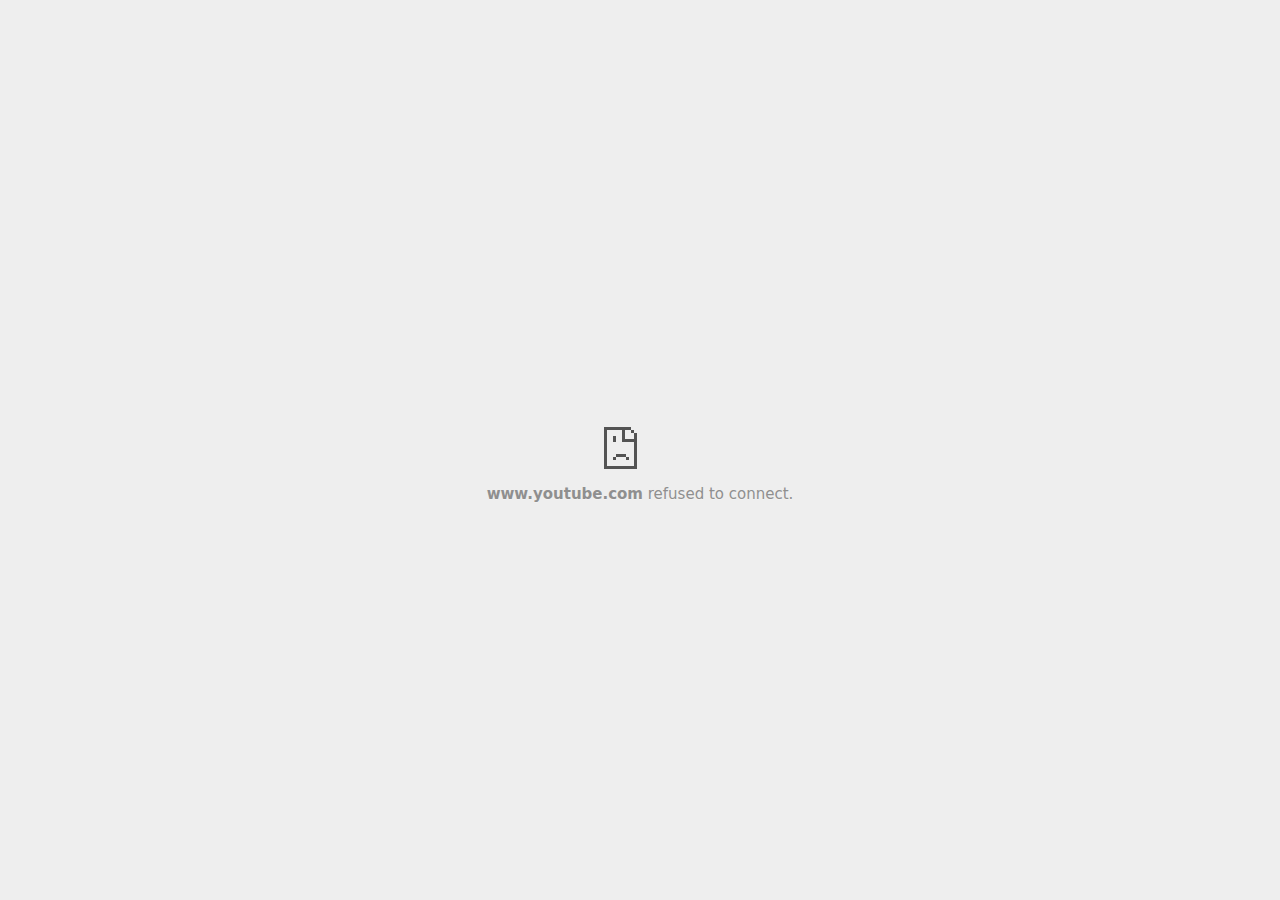
<file: Images/Product Landing Page_files/watch.html>
<!DOCTYPE html>
<!-- saved from url=(0029)chrome-error://chromewebdata/ -->
<html dir="ltr" lang="en" subframe=""><head><meta http-equiv="Content-Type" content="text/html; charset=UTF-8">
  
  <meta name="color-scheme" content="light dark">
  <meta name="theme-color" content="#fff">
  <meta name="viewport" content="width=device-width, initial-scale=1.0,
                                 maximum-scale=1.0, user-scalable=no">
  <title>www.youtube.com</title>
  <style>/* Copyright 2017 The Chromium Authors
 * Use of this source code is governed by a BSD-style license that can be
 * found in the LICENSE file. */

a {
  color: var(--link-color);
}

body {
  --background-color: #fff;
  --error-code-color: var(--google-gray-700);
  --google-blue-100: rgb(210, 227, 252);
  --google-blue-300: rgb(138, 180, 248);
  --google-blue-600: rgb(26, 115, 232);
  --google-blue-700: rgb(25, 103, 210);
  --google-gray-100: rgb(241, 243, 244);
  --google-gray-300: rgb(218, 220, 224);
  --google-gray-500: rgb(154, 160, 166);
  --google-gray-50: rgb(248, 249, 250);
  --google-gray-600: rgb(128, 134, 139);
  --google-gray-700: rgb(95, 99, 104);
  --google-gray-800: rgb(60, 64, 67);
  --google-gray-900: rgb(32, 33, 36);
  --heading-color: var(--google-gray-900);
  --link-color: rgb(88, 88, 88);
  --popup-container-background-color: rgba(0,0,0,.65);
  --primary-button-fill-color-active: var(--google-blue-700);
  --primary-button-fill-color: var(--google-blue-600);
  --primary-button-text-color: #fff;
  --quiet-background-color: rgb(247, 247, 247);
  --secondary-button-border-color: var(--google-gray-500);
  --secondary-button-fill-color: #fff;
  --secondary-button-hover-border-color: var(--google-gray-600);
  --secondary-button-hover-fill-color: var(--google-gray-50);
  --secondary-button-text-color: var(--google-gray-700);
  --small-link-color: var(--google-gray-700);
  --text-color: var(--google-gray-700);
  background: var(--background-color);
  color: var(--text-color);
  word-wrap: break-word;
}

.nav-wrapper .secondary-button {
  background: var(--secondary-button-fill-color);
  border: 1px solid var(--secondary-button-border-color);
  color: var(--secondary-button-text-color);
  float: none;
  margin: 0;
  padding: 8px 16px;
}

.hidden {
  display: none;
}

html {
  -webkit-text-size-adjust: 100%;
  font-size: 125%;
}

.icon {
  background-repeat: no-repeat;
  background-size: 100%;
}

@media (prefers-color-scheme: dark) {
  body {
    --background-color: var(--google-gray-900);
    --error-code-color: var(--google-gray-500);
    --heading-color: var(--google-gray-500);
    --link-color: var(--google-blue-300);
    --primary-button-fill-color-active: rgb(129, 162, 208);
    --primary-button-fill-color: var(--google-blue-300);
    --primary-button-text-color: var(--google-gray-900);
    --quiet-background-color: var(--background-color);
    --secondary-button-border-color: var(--google-gray-700);
    --secondary-button-fill-color: var(--google-gray-900);
    --secondary-button-hover-fill-color: rgb(48, 51, 57);
    --secondary-button-text-color: var(--google-blue-300);
    --small-link-color: var(--google-blue-300);
    --text-color: var(--google-gray-500);
  }
}
</style>
  <style>/* Copyright 2014 The Chromium Authors
   Use of this source code is governed by a BSD-style license that can be
   found in the LICENSE file. */

button {
  border: 0;
  border-radius: 20px;
  box-sizing: border-box;
  color: var(--primary-button-text-color);
  cursor: pointer;
  float: right;
  font-size: .875em;
  margin: 0;
  padding: 8px 16px;
  transition: box-shadow 150ms cubic-bezier(0.4, 0, 0.2, 1);
  user-select: none;
}

[dir='rtl'] button {
  float: left;
}

.bad-clock button,
.captive-portal button,
.https-only button,
.insecure-form button,
.lookalike-url button,
.main-frame-blocked button,
.neterror button,
.pdf button,
.ssl button,
.enterprise-block button,
.enterprise-warn button,
.safe-browsing-billing button {
  background: var(--primary-button-fill-color);
}

button:active {
  background: var(--primary-button-fill-color-active);
  outline: 0;
}

#debugging {
  display: inline;
  overflow: auto;
}

.debugging-content {
  line-height: 1em;
  margin-bottom: 0;
  margin-top: 1em;
}

.debugging-content-fixed-width {
  display: block;
  font-family: monospace;
  font-size: 1.2em;
  margin-top: 0.5em;
}

.debugging-title {
  font-weight: bold;
}

#details {
  margin: 0 0 50px;
}

#details p:not(:first-of-type) {
  margin-top: 20px;
}

.secondary-button:active {
  border-color: white;
  box-shadow: 0 1px 2px 0 rgba(60, 64, 67, .3),
      0 2px 6px 2px rgba(60, 64, 67, .15);
}

.secondary-button:hover {
  background: var(--secondary-button-hover-fill-color);
  border-color: var(--secondary-button-hover-border-color);
  text-decoration: none;
}

.error-code {
  color: var(--error-code-color);
  font-size: .8em;
  margin-top: 12px;
  text-transform: uppercase;
}

#error-debugging-info {
  font-size: 0.8em;
}

h1 {
  color: var(--heading-color);
  font-size: 1.6em;
  font-weight: normal;
  line-height: 1.25em;
  margin-bottom: 16px;
}

h2 {
  font-size: 1.2em;
  font-weight: normal;
}

.icon {
  height: 72px;
  margin: 0 0 40px;
  width: 72px;
}

input[type=checkbox] {
  opacity: 0;
}

input[type=checkbox]:focus ~ .checkbox::after {
  outline: -webkit-focus-ring-color auto 5px;
}

.interstitial-wrapper {
  box-sizing: border-box;
  font-size: 1em;
  line-height: 1.6em;
  margin: 14vh auto 0;
  max-width: 600px;
  width: 100%;
}

#main-message > p {
  display: inline;
}

#extended-reporting-opt-in {
  font-size: .875em;
  margin-top: 32px;
}

#extended-reporting-opt-in label {
  display: grid;
  grid-template-columns: 1.8em 1fr;
  position: relative;
}

#enhanced-protection-message {
  border-radius: 20px;
  font-size: 1em;
  margin-top: 32px;
  padding: 10px 5px;
}

#enhanced-protection-message a {
  color: var(--google-red-10);
}

#enhanced-protection-message label {
  display: grid;
  grid-template-columns: 2.5em 1fr;
  position: relative;
}

#enhanced-protection-message div {
  margin: 0.5em;
}

#enhanced-protection-message .icon {
  height: 1.5em;
  vertical-align: middle;
  width: 1.5em;
}

.nav-wrapper {
  margin-top: 51px;
}

.nav-wrapper::after {
  clear: both;
  content: '';
  display: table;
  width: 100%;
}

.small-link {
  color: var(--small-link-color);
  font-size: .875em;
}

.checkboxes {
  flex: 0 0 24px;
}

.checkbox {
  --padding: .9em;
  background: transparent;
  display: block;
  height: 1em;
  left: -1em;
  padding-inline-start: var(--padding);
  position: absolute;
  right: 0;
  top: -.5em;
  width: 1em;
}

.checkbox::after {
  border: 1px solid white;
  border-radius: 2px;
  content: '';
  height: 1em;
  left: var(--padding);
  position: absolute;
  top: var(--padding);
  width: 1em;
}

.checkbox::before {
  background: transparent;
  border: 2px solid white;
  border-inline-end-width: 0;
  border-top-width: 0;
  content: '';
  height: .2em;
  left: calc(.3em + var(--padding));
  opacity: 0;
  position: absolute;
  top: calc(.3em  + var(--padding));
  transform: rotate(-45deg);
  width: .5em;
}

input[type=checkbox]:checked ~ .checkbox::before {
  opacity: 1;
}

#recurrent-error-message {
  background: #ededed;
  border-radius: 4px;
  margin-bottom: 16px;
  margin-top: 12px;
  padding: 12px 16px;
}

.showing-recurrent-error-message #extended-reporting-opt-in {
  margin-top: 16px;
}

.showing-recurrent-error-message #enhanced-protection-message {
  margin-top: 16px;
}

@media (max-width: 700px) {
  .interstitial-wrapper {
    padding: 0 10%;
  }

  #error-debugging-info {
    overflow: auto;
  }
}

@media (max-width: 420px) {
  button,
  [dir='rtl'] button,
  .small-link {
    float: none;
    font-size: .825em;
    font-weight: 500;
    margin: 0;
    width: 100%;
  }

  button {
    padding: 16px 24px;
  }

  #details {
    margin: 20px 0 20px 0;
  }

  #details p:not(:first-of-type) {
    margin-top: 10px;
  }

  .secondary-button:not(.hidden) {
    display: block;
    margin-top: 20px;
    text-align: center;
    width: 100%;
  }

  .interstitial-wrapper {
    padding: 0 5%;
  }

  #extended-reporting-opt-in {
    margin-top: 24px;
  }

  #enhanced-protection-message {
    margin-top: 24px;
  }

  .nav-wrapper {
    margin-top: 30px;
  }
}

/**
 * Mobile specific styling.
 * Navigation buttons are anchored to the bottom of the screen.
 * Details message replaces the top content in its own scrollable area.
 */

@media (max-width: 420px) {
  .nav-wrapper .secondary-button {
    border: 0;
    margin: 16px 0 0;
    margin-inline-end: 0;
    padding-bottom: 16px;
    padding-top: 16px;
  }
}

/* Fixed nav. */
@media (min-width: 240px) and (max-width: 420px) and
       (min-height: 401px),
       (min-width: 421px) and (min-height: 240px) and
       (max-height: 560px) {
  body .nav-wrapper {
    background: var(--background-color);
    bottom: 0;
    box-shadow: 0 -12px 24px var(--background-color);
    left: 0;
    margin: 0 auto;
    max-width: 736px;
    padding-inline-end: 24px;
    padding-inline-start: 24px;
    position: fixed;
    right: 0;
    width: 100%;
    z-index: 2;
  }

  .interstitial-wrapper {
    max-width: 736px;
  }

  #details,
  #main-content {
    padding-bottom: 40px;
  }

  #details {
    padding-top: 5.5vh;
  }

  button.small-link {
    color: var(--google-blue-600);
  }
}

@media (max-width: 420px) and (orientation: portrait),
       (max-height: 560px) {
  body {
    margin: 0 auto;
  }

  button,
  [dir='rtl'] button,
  button.small-link,
  .nav-wrapper .secondary-button {
    font-family: Roboto-Regular,Helvetica;
    font-size: .933em;
    margin: 6px 0;
    transform: translatez(0);
  }

  .nav-wrapper {
    box-sizing: border-box;
    padding-bottom: 8px;
    width: 100%;
  }

  #details {
    box-sizing: border-box;
    height: auto;
    margin: 0;
    opacity: 1;
    transition: opacity 250ms cubic-bezier(0.4, 0, 0.2, 1);
  }

  #details.hidden,
  #main-content.hidden {
    height: 0;
    opacity: 0;
    overflow: hidden;
    padding-bottom: 0;
    transition: none;
  }

  h1 {
    font-size: 1.5em;
    margin-bottom: 8px;
  }

  .icon {
    margin-bottom: 5.69vh;
  }

  .interstitial-wrapper {
    box-sizing: border-box;
    margin: 7vh auto 12px;
    padding: 0 24px;
    position: relative;
  }

  .interstitial-wrapper p {
    font-size: .95em;
    line-height: 1.61em;
    margin-top: 8px;
  }

  #main-content {
    margin: 0;
    transition: opacity 100ms cubic-bezier(0.4, 0, 0.2, 1);
  }

  .small-link {
    border: 0;
  }

  .suggested-left > #control-buttons,
  .suggested-right > #control-buttons {
    float: none;
    margin: 0;
  }
}

@media (min-width: 421px) and (min-height: 500px) and (max-height: 560px) {
  .interstitial-wrapper {
    margin-top: 10vh;
  }
}

@media (min-height: 400px) and (orientation:portrait) {
  .interstitial-wrapper {
    margin-bottom: 145px;
  }
}

@media (min-height: 299px) {
  .nav-wrapper {
    padding-bottom: 16px;
  }
}

@media (max-height: 560px) and (min-height: 240px) and (orientation:landscape) {
  .extended-reporting-has-checkbox #details {
    padding-bottom: 80px;
  }
}

@media (min-height: 500px) and (max-height: 650px) and (max-width: 414px) and
       (orientation: portrait) {
  .interstitial-wrapper {
    margin-top: 7vh;
  }
}

@media (min-height: 650px) and (max-width: 414px) and (orientation: portrait) {
  .interstitial-wrapper {
    margin-top: 10vh;
  }
}

/* Small mobile screens. No fixed nav. */
@media (max-height: 400px) and (orientation: portrait),
       (max-height: 239px) and (orientation: landscape),
       (max-width: 419px) and (max-height: 399px) {
  .interstitial-wrapper {
    display: flex;
    flex-direction: column;
    margin-bottom: 0;
  }

  #details {
    flex: 1 1 auto;
    order: 0;
  }

  #main-content {
    flex: 1 1 auto;
    order: 0;
  }

  .nav-wrapper {
    flex: 0 1 auto;
    margin-top: 8px;
    order: 1;
    padding-inline-end: 0;
    padding-inline-start: 0;
    position: relative;
    width: 100%;
  }

  button,
  .nav-wrapper .secondary-button {
    padding: 16px 24px;
  }

  button.small-link {
    color: var(--google-blue-600);
  }
}

@media (max-width: 239px) and (orientation: portrait) {
  .nav-wrapper {
    padding-inline-end: 0;
    padding-inline-start: 0;
  }
}
</style>
  <style>/* Copyright 2013 The Chromium Authors
 * Use of this source code is governed by a BSD-style license that can be
 * found in the LICENSE file. */

/* Don't use the main frame div when the error is in a subframe. */
html[subframe] #main-frame-error {
  display: none;
}

/* Don't use the subframe error div when the error is in a main frame. */
html:not([subframe]) #sub-frame-error {
  display: none;
}

h1 {
  margin-top: 0;
  word-wrap: break-word;
}

h1 span {
  font-weight: 500;
}

a {
  text-decoration: none;
}

.icon {
  -webkit-user-select: none;
  display: inline-block;
}

.icon-generic {
  /* Can't access chrome://theme/IDR_ERROR_NETWORK_GENERIC from an untrusted
   * renderer process, so embed the resource manually. */
  content: image-set(
      url([data-uri]) 1x,
      url([data-uri]) 2x);
}

.icon-info {
  content: image-set(
      url([data-uri]) 1x,
      url([data-uri]) 2x);
}

.icon-offline {
  content: image-set(
      url([data-uri]) 1x,
      url([data-uri]) 2x);
  position: relative;
}

.icon-disabled {
  content: image-set(
      url([data-uri]) 1x,
      url([data-uri]) 2x);
  width: 112px;
}

.hidden {
  display: none;
}

#suggestions-list a {
  color: var(--google-blue-600);
}

#suggestions-list p {
  margin-block-end: 0;
}

#suggestions-list ul {
  margin-top: 0;
}

.single-suggestion {
  list-style-type: none;
  padding-inline-start: 0;
}

#error-information-button {
  content: url([data-uri]);
  height: 24px;
  vertical-align: -.15em;
  width: 24px;
}

.use-popup-container#error-information-popup-container
  #error-information-popup {
  align-items: center;
  background-color: var(--popup-container-background-color);
  display: flex;
  height: 100%;
  left: 0;
  position: fixed;
  top: 0;
  width: 100%;
  z-index: 100;
}

.use-popup-container#error-information-popup-container
  #error-information-popup-content > p {
  margin-bottom: 11px;
  margin-inline-start: 20px;
}

.use-popup-container#error-information-popup-container #suggestions-list ul {
  margin-inline-start: 15px;
}

.use-popup-container#error-information-popup-container
  #error-information-popup-box {
  background-color: var(--background-color);
  left: 5%;
  padding-bottom: 15px;
  padding-top: 15px;
  position: fixed;
  width: 90%;
  z-index: 101;
}

.use-popup-container#error-information-popup-container div.error-code {
  margin-inline-start: 20px;
}

.use-popup-container#error-information-popup-container #suggestions-list p {
  margin-inline-start: 20px;
}

:not(.use-popup-container)#error-information-popup-container
  #error-information-popup-close {
  display: none;
}

#error-information-popup-close {
  margin-bottom: 0;
  margin-inline-end: 35px;
  margin-top: 15px;
  text-align: end;
}

.link-button {
  color: rgb(66, 133, 244);
  display: inline-block;
  font-weight: bold;
  text-transform: uppercase;
}

#sub-frame-error-details {

  color: #8F8F8F;

  /* Not done on mobile for performance reasons. */
  text-shadow: 0 1px 0 rgba(255,255,255,0.3);

}

[jscontent=hostName],
[jscontent=failedUrl] {
  overflow-wrap: break-word;
}

.secondary-button {
  background: #d9d9d9;
  color: #696969;
  margin-inline-end: 16px;
}

.snackbar {
  background: #323232;
  border-radius: 2px;
  bottom: 24px;
  box-sizing: border-box;
  color: #fff;
  font-size: .87em;
  left: 24px;
  max-width: 568px;
  min-width: 288px;
  opacity: 0;
  padding: 16px 24px 12px;
  position: fixed;
  transform: translateY(90px);
  will-change: opacity, transform;
  z-index: 999;
}

.snackbar-show {
  -webkit-animation:
    show-snackbar 250ms cubic-bezier(0, 0, 0.2, 1) forwards,
    hide-snackbar 250ms cubic-bezier(0.4, 0, 1, 1) forwards 5s;
}

@-webkit-keyframes show-snackbar {
  100% {
    opacity: 1;
    transform: translateY(0);
  }
}

@-webkit-keyframes hide-snackbar {
  0% {
    opacity: 1;
    transform: translateY(0);
  }
  100% {
    opacity: 0;
    transform: translateY(90px);
  }
}

.suggestions {
  margin-top: 18px;
}

.suggestion-header {
  font-weight: bold;
  margin-bottom: 4px;
}

.suggestion-body {
  color: #777;
}

/* Decrease padding at low sizes. */
@media (max-width: 640px), (max-height: 640px) {
  h1 {
    margin: 0 0 15px;
  }
  .suggestions {
    margin-top: 10px;
  }
  .suggestion-header {
    margin-bottom: 0;
  }
}

#download-link,
#download-link-clicked {
  margin-bottom: 30px;
  margin-top: 30px;
}

#download-link-clicked {
  color: #BBB;
}

#download-link::before,
#download-link-clicked::before {
  content: url([data-uri]);
  display: inline-block;
  margin-inline-end: 4px;
  vertical-align: -webkit-baseline-middle;
}

#download-link-clicked::before {
  opacity: 0;
  width: 0;
}

#offline-content-list-visibility-card {
  border: 1px solid white;
  border-radius: 8px;
  display: flex;
  font-size: .8em;
  justify-content: space-between;
  line-height: 1;
}

#offline-content-list.list-hidden #offline-content-list-visibility-card {
  border-color: rgb(218, 220, 224);
}

#offline-content-list-visibility-card > div {
  padding: 1em;
}

#offline-content-list-title {
  color: var(--google-gray-700);
}

#offline-content-list-show-text,
#offline-content-list-hide-text {
  color: rgb(66, 133, 244);
}

/* Hides the "hide" text div when the offline content list is collapsed/hidden
 * and, alternatively, hides the "show" text div when the offline content list
 * is expanded/shown.
 */
#offline-content-list.list-hidden #offline-content-list-hide-text,
#offline-content-list:not(.list-hidden) #offline-content-list-show-text {
  display: none;
}

/* Controls the animation of the offline content list when it is expanded/shown.
 */
#offline-content-suggestions {
  /* Max-height has to be set for the height animation to work. The chosen value
   * is a little greater than the maximum height the list will have, when all
   * suggestions have images, so that it is never clamped. This makes so that
   * when the actual height is smaller then the animation is not as smooth.
   */
  max-height: 27em;
  transition: max-height 200ms ease-in, visibility 0s 200ms,
              opacity 200ms 200ms linear;
}

/* Controls the animation of the offline content list when it is
 * collapsed/hidden.
 */
#offline-content-list.list-hidden #offline-content-suggestions {
  max-height: 0;
  opacity: 0;
  transition: opacity 200ms linear, visibility 0s 200ms,
              max-height 200ms 200ms ease-out;
  visibility: hidden;
}

#offline-content-list {
  margin-inline-start: -5%;
  width: 110%;
}

/* The selectors below adjust the "overflow" of the suggestion cards contents
 * based on the same screen size based strategy used for the main frame, which
 * is applied by the `interstitial-wrapper` class. */
@media (max-width: 420px)  {
  #offline-content-list {
    margin-inline-start: -2.5%;
    width: 105%;
  }
}
@media (max-width: 420px) and (orientation: portrait),
       (max-height: 560px) {
  #offline-content-list {
    margin-inline-start: -12px;
    width: calc(100% + 24px);
  }
}

.suggestion-with-image .offline-content-suggestion-thumbnail {
  flex-basis: 8.2em;
  flex-shrink: 0;
}

.suggestion-with-image .offline-content-suggestion-thumbnail > img {
  height: 100%;
  width: 100%;
}

.suggestion-with-image #offline-content-list:not(.is-rtl)
.offline-content-suggestion-thumbnail > img {
  border-bottom-right-radius: 7px;
  border-top-right-radius: 7px;
}

.suggestion-with-image #offline-content-list.is-rtl
.offline-content-suggestion-thumbnail > img {
  border-bottom-left-radius: 7px;
  border-top-left-radius: 7px;
}

.suggestion-with-icon .offline-content-suggestion-thumbnail {
  align-items: center;
  display: flex;
  justify-content: center;
  min-height: 4.2em;
  min-width: 4.2em;
}

.suggestion-with-icon .offline-content-suggestion-thumbnail > div {
  align-items: center;
  background-color: rgb(241, 243, 244);
  border-radius: 50%;
  display: flex;
  height: 2.3em;
  justify-content: center;
  width: 2.3em;
}

.suggestion-with-icon .offline-content-suggestion-thumbnail > div > img {
  height: 1.45em;
  width: 1.45em;
}

.offline-content-suggestion-favicon {
  height: 1em;
  margin-inline-end: 0.4em;
  width: 1.4em;
}

.offline-content-suggestion-favicon > img {
  height: 1.4em;
  width: 1.4em;
}

.no-favicon .offline-content-suggestion-favicon {
  display: none;
}

.image-video {
  content: url([data-uri]);
}

.image-music-note {
  content: url([data-uri]);
}

.image-earth {
  content: url([data-uri]);
}

.image-file {
  content: url([data-uri]);
}

.offline-content-suggestion-texts {
  display: flex;
  flex-direction: column;
  justify-content: space-between;
  line-height: 1.3;
  padding: .9em;
  width: 100%;
}

.offline-content-suggestion-title {
  -webkit-box-orient: vertical;
  -webkit-line-clamp: 3;
  color: rgb(32, 33, 36);
  display: -webkit-box;
  font-size: 1.1em;
  overflow: hidden;
  text-overflow: ellipsis;
}

div.offline-content-suggestion {
  align-items: stretch;
  border: 1px solid rgb(218, 220, 224);
  border-radius: 8px;
  display: flex;
  justify-content: space-between;
  margin-bottom: .8em;
}

.suggestion-with-image {
  flex-direction: row;
  height: 8.2em;
  max-height: 8.2em;
}

.suggestion-with-icon {
  flex-direction: row-reverse;
  height: 4.2em;
  max-height: 4.2em;
}

.suggestion-with-icon .offline-content-suggestion-title {
  -webkit-line-clamp: 1;
  word-break: break-all;
}

.suggestion-with-icon .offline-content-suggestion-texts {
  padding-inline-start: 0;
}

.offline-content-suggestion-attribution-freshness {
  color: rgb(95, 99, 104);
  display: flex;
  font-size: .8em;
  line-height: 1.7em;
}

.offline-content-suggestion-attribution {
  -webkit-box-orient: vertical;
  -webkit-line-clamp: 1;
  display: -webkit-box;
  flex-shrink: 1;
  margin-inline-end: 0.3em;
  overflow: hidden;
  overflow-wrap: break-word;
  text-overflow: ellipsis;
  word-break: break-all;
}

.no-attribution .offline-content-suggestion-attribution {
  display: none;
}

.offline-content-suggestion-freshness::before {
  content: '-';
  display: inline-block;
  flex-shrink: 0;
  margin-inline-end: .1em;
  margin-inline-start: .1em;
}

.no-attribution .offline-content-suggestion-freshness::before {
  display: none;
}

.offline-content-suggestion-freshness {
  flex-shrink: 0;
}

.suggestion-with-image .offline-content-suggestion-pin-spacer {
  flex-grow: 100;
  flex-shrink: 1;
}

.suggestion-with-image .offline-content-suggestion-pin {
  content: url([data-uri]);
  flex-shrink: 0;
  height: 1.4em;
  margin-inline-start: .4em;
  width: 1.4em;
}

/* Controls the animation (and a bit more) of the launch-downloads-home action
 * button when the offline content list is expanded/shown.
 */
#offline-content-list-action {
  text-align: center;
  transition: visibility 0s 200ms, opacity 200ms 200ms linear;
}

/* Controls the animation of the launch-downloads-home action button when the
 * offline content list is collapsed/hidden.
 */
#offline-content-list.list-hidden #offline-content-list-action {
  opacity: 0;
  transition: opacity 200ms linear, visibility 0s 200ms;
  visibility: hidden;
}

#cancel-save-page-button {
  background-image: url([data-uri]);
  background-position: right 27px center;
  background-repeat: no-repeat;
  border: 1px solid var(--google-gray-300);
  border-radius: 5px;
  color: var(--google-gray-700);
  margin-bottom: 26px;
  padding-bottom: 16px;
  padding-inline-end: 88px;
  padding-inline-start: 16px;
  padding-top: 16px;
  text-align: start;
}

html[dir='rtl'] #cancel-save-page-button {
  background-position: left 27px center;
}

#save-page-for-later-button {
  display: flex;
  justify-content: start;
}

#save-page-for-later-button a::before {
  content: url([data-uri]);
  display: inline-block;
  margin-inline-end: 4px;
  vertical-align: -webkit-baseline-middle;
}

.hidden#save-page-for-later-button {
  display: none;
}

/* Don't allow overflow when in a subframe. */
html[subframe] body {
  overflow: hidden;
}

#sub-frame-error {
  -webkit-align-items: center;
  -webkit-flex-flow: column;
  -webkit-justify-content: center;
  background-color: #DDD;
  display: -webkit-flex;
  height: 100%;
  left: 0;
  position: absolute;
  text-align: center;
  top: 0;
  transition: background-color 200ms ease-in-out;
  width: 100%;
}

#sub-frame-error:hover {
  background-color: #EEE;
}

#sub-frame-error .icon-generic {
  margin: 0 0 16px;
}

#sub-frame-error-details {
  margin: 0 10px;
  text-align: center;
  opacity: 0;
}

/* Show details only when hovering. */
#sub-frame-error:hover #sub-frame-error-details {
  opacity: 1;
}

/* If the iframe is too small, always hide the error code. */
/* TODO(mmenke): See if overflow: no-display works better, once supported. */
@media (max-width: 200px), (max-height: 95px) {
  #sub-frame-error-details {
    display: none;
  }
}

/* Adjust icon for small embedded frames in apps. */
@media (max-height: 100px) {
  #sub-frame-error .icon-generic {
    height: auto;
    margin: 0;
    padding-top: 0;
    width: 25px;
  }
}

/* details-button is special; it's a <button> element that looks like a link. */
#details-button {
  box-shadow: none;
  min-width: 0;
}

/* Styles for platform dependent separation of controls and details button. */
.suggested-left > #control-buttons,
.suggested-right > #details-button {
  float: left;
}

.suggested-right > #control-buttons,
.suggested-left > #details-button {
  float: right;
}

.suggested-left .secondary-button {
  margin-inline-end: 0;
  margin-inline-start: 16px;
}

#details-button.singular {
  float: none;
}

/* download-button shows both icon and text. */
#download-button {
  padding-bottom: 4px;
  padding-top: 4px;
  position: relative;
}

#download-button::before {
  background: image-set(
      url([data-uri]) 1x,
      url([data-uri]) 2x)
    no-repeat;
  content: '';
  display: inline-block;
  height: 24px;
  margin-inline-end: 4px;
  margin-inline-start: -4px;
  vertical-align: middle;
  width: 24px;
}

#download-button:disabled {
  background: rgb(180, 206, 249);
  color: rgb(255, 255, 255);
}

#buttons::after {
  clear: both;
  content: '';
  display: block;
  width: 100%;
}

/* Offline page */
html[dir='rtl'] .runner-container,
html[dir='rtl'].offline .icon-offline {
  transform: scaleX(-1);
}

.offline {
  transition: filter 1.5s cubic-bezier(0.65, 0.05, 0.36, 1),
              background-color 1.5s cubic-bezier(0.65, 0.05, 0.36, 1);

  will-change: filter, background-color;

}

.offline body {
  transition: background-color 1.5s cubic-bezier(0.65, 0.05, 0.36, 1);
}

.offline #main-message > p {
  display: none;
}

.offline.inverted {
  background-color: #fff;
  filter: invert(1);
}

.offline.inverted body {
  background-color: #fff;
}

.offline .interstitial-wrapper {
  color: var(--text-color);
  font-size: 1em;
  line-height: 1.55;
  margin: 0 auto;
  max-width: 600px;
  padding-top: 100px;
  position: relative;
  width: 100%;
}

.offline .runner-container {
  direction: ltr;
  height: 150px;
  max-width: 600px;
  overflow: hidden;
  position: absolute;
  top: 35px;
  width: 44px;
}

.offline .runner-container:focus {
  outline: none;
}

.offline .runner-container:focus-visible {
  outline: 3px solid var(--google-blue-300);
}

.offline .runner-canvas {
  height: 150px;
  max-width: 600px;
  opacity: 1;
  overflow: hidden;
  position: absolute;
  top: 0;
  z-index: 10;
}

.offline .controller {
  height: 100vh;
  left: 0;
  position: absolute;
  top: 0;
  width: 100vw;
  z-index: 9;
}

#offline-resources {
  display: none;
}

#offline-instruction {
  image-rendering: pixelated;
  left: 0;
  margin: auto;
  position: absolute;
  right: 0;
  top: 60px;
  width: fit-content;
}

.offline-runner-live-region {
  bottom: 0;
  clip-path: polygon(0 0, 0 0, 0 0);
  color: var(--background-color);
  display: block;
  font-size: xx-small;
  overflow: hidden;
  position: absolute;
  text-align: center;
  transition: color 1.5s cubic-bezier(0.65, 0.05, 0.36, 1);
  user-select: none;
}

/* Custom toggle */
.slow-speed-option {
  align-items: center;
  background: var(--google-gray-50);
  border-radius: 24px/50%;
  bottom: 0;
  color: var(--error-code-color);
  display: inline-flex;
  font-size: 1em;
  left: 0;
  line-height: 1.1em;
  margin: 5px auto;
  padding: 2px 12px 3px 20px;
  position: absolute;
  right: 0;
  width: max-content;
  z-index: 999;
}

.slow-speed-option.hidden {
  display: none;
}

.slow-speed-option [type=checkbox] {
  opacity: 0;
  pointer-events: none;
  position: absolute;
}

.slow-speed-option .slow-speed-toggle {
  cursor: pointer;
  margin-inline-start: 8px;
  padding: 8px 4px;
  position: relative;
}

.slow-speed-option [type=checkbox]:disabled ~ .slow-speed-toggle {
  cursor: default;
}

.slow-speed-option-label [type=checkbox] {
  opacity: 0;
  pointer-events: none;
  position: absolute;
}

.slow-speed-option .slow-speed-toggle::before,
.slow-speed-option .slow-speed-toggle::after {
  content: '';
  display: block;
  margin: 0 3px;
  transition: all 100ms cubic-bezier(0.4, 0, 1, 1);
}

.slow-speed-option .slow-speed-toggle::before {
  background: rgb(189,193,198);
  border-radius: 0.65em;
  height: 0.9em;
  width: 2em;
}

.slow-speed-option .slow-speed-toggle::after {
  background: #fff;
  border-radius: 50%;
  box-shadow: 0 1px 3px 0 rgb(0 0 0 / 40%);
  height: 1.2em;
  position: absolute;
  top: 51%;
  transform: translate(-20%, -50%);
  width: 1.1em;
}

.slow-speed-option [type=checkbox]:focus + .slow-speed-toggle {
  box-shadow: 0 0 8px rgb(94, 158, 214);
  outline: 1px solid rgb(93, 157, 213);
}

.slow-speed-option [type=checkbox]:checked + .slow-speed-toggle::before {
  background: var(--google-blue-600);
  opacity: 0.5;
}

.slow-speed-option [type=checkbox]:checked + .slow-speed-toggle::after {
  background: var(--google-blue-600);
  transform: translate(calc(2em - 90%), -50%);
}

.slow-speed-option [type=checkbox]:checked:disabled +
  .slow-speed-toggle::before {
  background: rgb(189,193,198);
}

.slow-speed-option [type=checkbox]:checked:disabled +
  .slow-speed-toggle::after {
  background: var(--google-gray-50);
}

@media (max-width: 420px) {
  #download-button {
    padding-bottom: 12px;
    padding-top: 12px;
  }

  .suggested-left > #control-buttons,
  .suggested-right > #control-buttons {
    float: none;
  }

  .snackbar {
    border-radius: 0;
    bottom: 0;
    left: 0;
    width: 100%;
  }
}

@media (max-height: 350px) {
  h1 {
    margin: 0 0 15px;
  }

  .icon-offline {
    margin: 0 0 10px;
  }

  .interstitial-wrapper {
    margin-top: 5%;
  }

  .nav-wrapper {
    margin-top: 30px;
  }
}

@media (min-width: 420px) and (max-width: 736px) and
       (min-height: 240px) and (max-height: 420px) and
       (orientation:landscape) {
  .interstitial-wrapper {
    margin-bottom: 100px;
  }
}

@media (max-width: 360px) and (max-height: 480px) {
  .offline .interstitial-wrapper {
    padding-top: 60px;
  }

  .offline .runner-container {
    top: 8px;
  }
}

@media (min-height: 240px) and (orientation: landscape) {
  .offline .interstitial-wrapper {
    margin-bottom: 90px;
  }

  .icon-offline {
    margin-bottom: 20px;
  }
}

@media (max-height: 320px) and (orientation: landscape) {
  .icon-offline {
    margin-bottom: 0;
  }

  .offline .runner-container {
    top: 10px;
  }
}

@media (max-width: 240px) {
  button {
    padding-inline-end: 12px;
    padding-inline-start: 12px;
  }

  .interstitial-wrapper {
    overflow: inherit;
    padding: 0 8px;
  }
}

@media (max-width: 120px) {
  button {
    width: auto;
  }
}

.arcade-mode,
.arcade-mode .runner-container,
.arcade-mode .runner-canvas {
  image-rendering: pixelated;
  max-width: 100%;
  overflow: hidden;
}

.arcade-mode #buttons,
.arcade-mode #main-content {
  opacity: 0;
  overflow: hidden;
}

.arcade-mode .interstitial-wrapper {
  height: 100vh;
  max-width: 100%;
  overflow: hidden;
}

.arcade-mode .runner-container {
  left: 0;
  margin: auto;
  right: 0;
  transform-origin: top center;
  transition: transform 250ms cubic-bezier(0.4, 0, 1, 1) 400ms;
  z-index: 2;
}

@media (prefers-color-scheme: dark) {
  .icon {
    filter: invert(1);
  }

  .offline .runner-canvas {
    filter: invert(1);
  }

  .offline.inverted {
    background-color: var(--background-color);
    filter: invert(0);
  }

  .offline.inverted body {
    background-color: #fff;
  }

  .offline.inverted .offline-runner-live-region {
    color: #fff;
  }

  #suggestions-list a {
    color: var(--link-color);
  }

  #error-information-button {
    filter: invert(0.6);
  }

  .slow-speed-option {
    background: var(--google-gray-800);
    color: var(--google-gray-100);
  }

  .slow-speed-option .slow-speed-toggle::before,
  .slow-speed-option [type=checkbox]:checked:disabled +
    .slow-speed-toggle::before {
     background: rgb(189,193,198);
  }

  .slow-speed-option [type=checkbox]:checked + .slow-speed-toggle::after,
  .slow-speed-option [type=checkbox]:checked + .slow-speed-toggle::before {
    background: var(--google-blue-300);
  }
}
</style>
  <script>(function(){function l(a,b,c){return Function.prototype.call.apply(Array.prototype.slice,arguments)}function m(a,b,c){var e=l(arguments,2);return function(){return b.apply(a,e)}}function n(a,b){var c=new p(b);for(c.h=[a];c.h.length;){var e=c,d=c.h.shift();e.i(d);for(d=d.firstChild;d;d=d.nextSibling)1==d.nodeType&&e.h.push(d);}}function p(a){this.i=a;}function q(a){a.style.display="";}function r(a){a.style.display="none";}var t=/\s*;\s*/;function u(a,b){this.l.apply(this,arguments);}u.prototype.l=function(a,b){this.a||(this.a={});if(b){var c=this.a,e=b.a;for(d in e)c[d]=e[d];}else {var d=this.a;e=v;for(c in e)d[c]=e[c];}this.a.$this=a;this.a.$context=this;this.f="undefined"!=typeof a&&null!=a?a:"";b||(this.a.$top=this.f);};var v={$default:null},w=[];function x(a){for(var b in a.a)delete a.a[b];a.f=null;w.push(a);}function y(a,b,c){try{return b.call(c,a.a,a.f)}catch(e){return v.$default}}
u.prototype.clone=function(a,b,c){if(0<w.length){var e=w.pop();u.call(e,a,this);a=e;}else a=new u(a,this);a.a.$index=b;a.a.$count=c;return a};var z;window.trustedTypes&&(z=trustedTypes.createPolicy("jstemplate",{createScript:function(a){return a}}));var A={};function B(a){if(!A[a])try{var b="(function(a_, b_) { with (a_) with (b_) return "+a+" })",c=window.trustedTypes?z.createScript(b):b;A[a]=window.eval(c);}catch(e){}return A[a]}
function E(a){var b=[];a=a.split(t);for(var c=0,e=a.length;c<e;++c){var d=a[c].indexOf(":");if(!(0>d)){var g=a[c].substr(0,d).replace(/^\s+/,"").replace(/\s+$/,"");d=B(a[c].substr(d+1));b.push(g,d);}}return b}function F(){}var G=0,H={0:{}},I={},J={},K=[];function L(a){a.__jstcache||n(a,function(b){M(b);});}var N=[["jsselect",B],["jsdisplay",B],["jsvalues",E],["jsvars",E],["jseval",function(a){var b=[];a=a.split(t);for(var c=0,e=a.length;c<e;++c)if(a[c]){var d=B(a[c]);b.push(d);}return b}],["transclude",function(a){return a}],["jscontent",B],["jsskip",B]];
function M(a){if(a.__jstcache)return a.__jstcache;var b=a.getAttribute("jstcache");if(null!=b)return a.__jstcache=H[b];b=K.length=0;for(var c=N.length;b<c;++b){var e=N[b][0],d=a.getAttribute(e);J[e]=d;null!=d&&K.push(e+"="+d);}if(0==K.length)return a.setAttribute("jstcache","0"),a.__jstcache=H[0];var g=K.join("&");if(b=I[g])return a.setAttribute("jstcache",b),a.__jstcache=H[b];var h={};b=0;for(c=N.length;b<c;++b){d=N[b];e=d[0];var f=d[1];d=J[e];null!=d&&(h[e]=f(d));}b=""+ ++G;a.setAttribute("jstcache",
b);H[b]=h;I[g]=b;return a.__jstcache=h}function P(a,b){a.j.push(b);a.o.push(0);}function Q(a){return a.c.length?a.c.pop():[]}
F.prototype.g=function(a,b){var c=R(b),e=c.transclude;if(e)(c=S(e))?(b.parentNode.replaceChild(c,b),e=Q(this),e.push(this.g,a,c),P(this,e)):b.parentNode.removeChild(b);else if(c=c.jsselect){c=y(a,c,b);var d=b.getAttribute("jsinstance");var g=!1;d&&("*"==d.charAt(0)?(d=parseInt(d.substr(1),10),g=!0):d=parseInt(d,10));var h=null!=c&&"object"==typeof c&&"number"==typeof c.length;e=h?c.length:1;var f=h&&0==e;if(h)if(f)d?b.parentNode.removeChild(b):(b.setAttribute("jsinstance","*0"),r(b));else if(q(b),
null===d||""===d||g&&d<e-1){g=Q(this);d=d||0;for(h=e-1;d<h;++d){var k=b.cloneNode(!0);b.parentNode.insertBefore(k,b);T(k,c,d);f=a.clone(c[d],d,e);g.push(this.b,f,k,x,f,null);}T(b,c,d);f=a.clone(c[d],d,e);g.push(this.b,f,b,x,f,null);P(this,g);}else d<e?(g=c[d],T(b,c,d),f=a.clone(g,d,e),g=Q(this),g.push(this.b,f,b,x,f,null),P(this,g)):b.parentNode.removeChild(b);else null==c?r(b):(q(b),f=a.clone(c,0,1),g=Q(this),g.push(this.b,f,b,x,f,null),P(this,g));}else this.b(a,b);};
F.prototype.b=function(a,b){var c=R(b),e=c.jsdisplay;if(e){if(!y(a,e,b)){r(b);return}q(b);}if(e=c.jsvars)for(var d=0,g=e.length;d<g;d+=2){var h=e[d],f=y(a,e[d+1],b);a.a[h]=f;}if(e=c.jsvalues)for(d=0,g=e.length;d<g;d+=2)if(f=e[d],h=y(a,e[d+1],b),"$"==f.charAt(0))a.a[f]=h;else if("."==f.charAt(0)){f=f.substr(1).split(".");for(var k=b,O=f.length,C=0,U=O-1;C<U;++C){var D=f[C];k[D]||(k[D]={});k=k[D];}k[f[O-1]]=h;}else f&&("boolean"==typeof h?h?b.setAttribute(f,f):b.removeAttribute(f):b.setAttribute(f,""+h));
if(e=c.jseval)for(d=0,g=e.length;d<g;++d)y(a,e[d],b);e=c.jsskip;if(!e||!y(a,e,b))if(c=c.jscontent){if(c=""+y(a,c,b),b.innerHTML!=c){for(;b.firstChild;)e=b.firstChild,e.parentNode.removeChild(e);b.appendChild(this.m.createTextNode(c));}}else {c=Q(this);for(e=b.firstChild;e;e=e.nextSibling)1==e.nodeType&&c.push(this.g,a,e);c.length&&P(this,c);}};function R(a){if(a.__jstcache)return a.__jstcache;var b=a.getAttribute("jstcache");return b?a.__jstcache=H[b]:M(a)}
function S(a,b){var c=document;if(b){var e=c.getElementById(a);if(!e){e=b();var d=c.getElementById("jsts");d||(d=c.createElement("div"),d.id="jsts",r(d),d.style.position="absolute",c.body.appendChild(d));var g=c.createElement("div");d.appendChild(g);g.innerHTML=e;e=c.getElementById(a);}c=e;}else c=c.getElementById(a);return c?(L(c),c=c.cloneNode(!0),c.removeAttribute("id"),c):null}function T(a,b,c){c==b.length-1?a.setAttribute("jsinstance","*"+c):a.setAttribute("jsinstance",""+c);}window.jstGetTemplate=S;window.JsEvalContext=u;window.jstProcess=function(a,b){var c=new F;L(b);c.m=b?9==b.nodeType?b:b.ownerDocument||document:document;var e=m(c,c.g,a,b),d=c.j=[],g=c.o=[];c.c=[];e();for(var h,f,k;d.length;)h=d[d.length-1],e=g[g.length-1],e>=h.length?(e=c,f=d.pop(),f.length=0,e.c.push(f),g.pop()):(f=h[e++],k=h[e++],h=h[e++],g[g.length-1]=e,f.call(c,k,h));};
})();

// Copyright 2017 The Chromium Authors
// Use of this source code is governed by a BSD-style license that can be
// found in the LICENSE file.


const HIDDEN_CLASS$1 = 'hidden';

// 

//

// Copyright 2015 The Chromium Authors
// Use of this source code is governed by a BSD-style license that can be
// found in the LICENSE file.


let mobileNav = false;

/**
 * For small screen mobile the navigation buttons are moved
 * below the advanced text.
 */
function onResize() {
  const helpOuterBox = document.querySelector('#details');
  const mainContent = document.querySelector('#main-content');
  const mediaQuery = '(min-width: 240px) and (max-width: 420px) and ' +
      '(min-height: 401px), ' +
      '(max-height: 560px) and (min-height: 240px) and ' +
      '(min-width: 421px)';

  const detailsHidden = helpOuterBox.classList.contains(HIDDEN_CLASS$1);
  const runnerContainer = document.querySelector('.runner-container');

  // Check for change in nav status.
  if (mobileNav !== window.matchMedia(mediaQuery).matches) {
    mobileNav = !mobileNav;

    // Handle showing the top content / details sections according to state.
    if (mobileNav) {
      mainContent.classList.toggle(HIDDEN_CLASS$1, !detailsHidden);
      helpOuterBox.classList.toggle(HIDDEN_CLASS$1, detailsHidden);
      if (runnerContainer) {
        runnerContainer.classList.toggle(HIDDEN_CLASS$1, !detailsHidden);
      }
    } else if (!detailsHidden) {
      // Non mobile nav with visible details.
      mainContent.classList.remove(HIDDEN_CLASS$1);
      helpOuterBox.classList.remove(HIDDEN_CLASS$1);
      if (runnerContainer) {
        runnerContainer.classList.remove(HIDDEN_CLASS$1);
      }
    }
  }
}

function setupMobileNav() {
  window.addEventListener('resize', onResize);
  onResize();
}

document.addEventListener('DOMContentLoaded', setupMobileNav);

// Copyright 2022 The Chromium Authors
// Use of this source code is governed by a BSD-style license that can be
// found in the LICENSE file.
/**
 * Verify |value| is truthy.
 * @param value A value to check for truthiness. Note that this
 *     may be used to test whether |value| is defined or not, and we don't want
 *     to force a cast to boolean.
 */
function assert(value, message) {
    if (value) {
        return;
    }
    throw new Error('Assertion failed' + (message ? `: ${message}` : ''));
}

// Copyright 2022 The Chromium Authors
// Use of this source code is governed by a BSD-style license that can be
// found in the LICENSE file.
/**
 * @fileoverview This file defines a singleton which provides access to all data
 * that is available as soon as the page's resources are loaded (before DOM
 * content has finished loading). This data includes both localized strings and
 * any data that is important to have ready from a very early stage (e.g. things
 * that must be displayed right away).
 *
 * Note that loadTimeData is not guaranteed to be consistent between page
 * refreshes (https://crbug.com/740629) and should not contain values that might
 * change if the page is re-opened later.
 */
class LoadTimeData {
    data_ = null;
    /**
     * Sets the backing object.
     *
     * Note that there is no getter for |data_| to discourage abuse of the form:
     *
     *     var value = loadTimeData.data()['key'];
     */
    set data(value) {
        assert(!this.data_, 'Re-setting data.');
        this.data_ = value;
    }
    /**
     * @param id An ID of a value that might exist.
     * @return True if |id| is a key in the dictionary.
     */
    valueExists(id) {
        assert(this.data_, 'No data. Did you remember to include strings.js?');
        return id in this.data_;
    }
    /**
     * Fetches a value, expecting that it exists.
     * @param id The key that identifies the desired value.
     * @return The corresponding value.
     */
    getValue(id) {
        assert(this.data_, 'No data. Did you remember to include strings.js?');
        const value = this.data_[id];
        assert(typeof value !== 'undefined', 'Could not find value for ' + id);
        return value;
    }
    /**
     * As above, but also makes sure that the value is a string.
     * @param id The key that identifies the desired string.
     * @return The corresponding string value.
     */
    getString(id) {
        const value = this.getValue(id);
        assert(typeof value === 'string', `[${value}] (${id}) is not a string`);
        return value;
    }
    /**
     * Returns a formatted localized string where $1 to $9 are replaced by the
     * second to the tenth argument.
     * @param id The ID of the string we want.
     * @param args The extra values to include in the formatted output.
     * @return The formatted string.
     */
    getStringF(id, ...args) {
        const value = this.getString(id);
        if (!value) {
            return '';
        }
        return this.substituteString(value, ...args);
    }
    /**
     * Returns a formatted localized string where $1 to $9 are replaced by the
     * second to the tenth argument. Any standalone $ signs must be escaped as
     * $$.
     * @param label The label to substitute through. This is not an resource ID.
     * @param args The extra values to include in the formatted output.
     * @return The formatted string.
     */
    substituteString(label, ...args) {
        return label.replace(/\$(.|$|\n)/g, function (m) {
            assert(m.match(/\$[$1-9]/), 'Unescaped $ found in localized string.');
            if (m === '$$') {
                return '$';
            }
            const substitute = args[Number(m[1]) - 1];
            if (substitute === undefined || substitute === null) {
                // Not all callers actually provide values for all substitutes. Return
                // an empty value for this case.
                return '';
            }
            return substitute.toString();
        });
    }
    /**
     * Returns a formatted string where $1 to $9 are replaced by the second to
     * tenth argument, split apart into a list of pieces describing how the
     * substitution was performed. Any standalone $ signs must be escaped as $$.
     * @param label A localized string to substitute through.
     *     This is not an resource ID.
     * @param args The extra values to include in the formatted output.
     * @return The formatted string pieces.
     */
    getSubstitutedStringPieces(label, ...args) {
        // Split the string by separately matching all occurrences of $1-9 and of
        // non $1-9 pieces.
        const pieces = (label.match(/(\$[1-9])|(([^$]|\$([^1-9]|$))+)/g) ||
            []).map(function (p) {
            // Pieces that are not $1-9 should be returned after replacing $$
            // with $.
            if (!p.match(/^\$[1-9]$/)) {
                assert((p.match(/\$/g) || []).length % 2 === 0, 'Unescaped $ found in localized string.');
                return { value: p.replace(/\$\$/g, '$'), arg: null };
            }
            // Otherwise, return the substitution value.
            const substitute = args[Number(p[1]) - 1];
            if (substitute === undefined || substitute === null) {
                // Not all callers actually provide values for all substitutes. Return
                // an empty value for this case.
                return { value: '', arg: p };
            }
            return { value: substitute.toString(), arg: p };
        });
        return pieces;
    }
    /**
     * As above, but also makes sure that the value is a boolean.
     * @param id The key that identifies the desired boolean.
     * @return The corresponding boolean value.
     */
    getBoolean(id) {
        const value = this.getValue(id);
        assert(typeof value === 'boolean', `[${value}] (${id}) is not a boolean`);
        return value;
    }
    /**
     * As above, but also makes sure that the value is an integer.
     * @param id The key that identifies the desired number.
     * @return The corresponding number value.
     */
    getInteger(id) {
        const value = this.getValue(id);
        assert(typeof value === 'number', `[${value}] (${id}) is not a number`);
        assert(value === Math.floor(value), 'Number isn\'t integer: ' + value);
        return value;
    }
    /**
     * Override values in loadTimeData with the values found in |replacements|.
     * @param replacements The dictionary object of keys to replace.
     */
    overrideValues(replacements) {
        assert(typeof replacements === 'object', 'Replacements must be a dictionary object.');
        assert(this.data_, 'Data must exist before being overridden');
        for (const key in replacements) {
            this.data_[key] = replacements[key];
        }
    }
    /**
     * Reset loadTimeData's data. Should only be used in tests.
     * @param newData The data to restore to, when null restores to unset state.
     */
    resetForTesting(newData = null) {
        this.data_ = newData;
    }
    /**
     * @return Whether loadTimeData.data has been set.
     */
    isInitialized() {
        return this.data_ !== null;
    }
}
const loadTimeData = new LoadTimeData();

// Copyright 2023 The Chromium Authors
// Use of this source code is governed by a BSD-style license that can be
// found in the LICENSE file.

const HIDDEN_CLASS = 'hidden';

// Copyright 2021 The Chromium Authors
// Use of this source code is governed by a BSD-style license that can be
// found in the LICENSE file.

/* @const
 * Add matching sprite definition and config to spriteDefinitionByType.
 */
const GAME_TYPE = ['altgame'];

//******************************************************************************

/**
 * Collision box object.
 * @param {number} x X position.
 * @param {number} y Y Position.
 * @param {number} w Width.
 * @param {number} h Height.
 * @constructor
 */
function CollisionBox(x, y, w, h) {
  this.x = x;
  this.y = y;
  this.width = w;
  this.height = h;
}

/**
 * T-Rex runner sprite definitions.
 */
const spriteDefinitionByType = {
  original: {
    LDPI: {
      BACKGROUND_EL: {x: 86, y: 2},
      CACTUS_LARGE: {x: 332, y: 2},
      CACTUS_SMALL: {x: 228, y: 2},
      OBSTACLE_2: {x: 332, y: 2},
      OBSTACLE: {x: 228, y: 2},
      CLOUD: {x: 86, y: 2},
      HORIZON: {x: 2, y: 54},
      MOON: {x: 484, y: 2},
      PTERODACTYL: {x: 134, y: 2},
      RESTART: {x: 2, y: 68},
      TEXT_SPRITE: {x: 655, y: 2},
      TREX: {x: 848, y: 2},
      STAR: {x: 645, y: 2},
      COLLECTABLE: {x: 0, y: 0},
      ALT_GAME_END: {x: 32, y: 0},
    },
    HDPI: {
      BACKGROUND_EL: {x: 166, y: 2},
      CACTUS_LARGE: {x: 652, y: 2},
      CACTUS_SMALL: {x: 446, y: 2},
      OBSTACLE_2: {x: 652, y: 2},
      OBSTACLE: {x: 446, y: 2},
      CLOUD: {x: 166, y: 2},
      HORIZON: {x: 2, y: 104},
      MOON: {x: 954, y: 2},
      PTERODACTYL: {x: 260, y: 2},
      RESTART: {x: 2, y: 130},
      TEXT_SPRITE: {x: 1294, y: 2},
      TREX: {x: 1678, y: 2},
      STAR: {x: 1276, y: 2},
      COLLECTABLE: {x: 0, y: 0},
      ALT_GAME_END: {x: 64, y: 0},
    },
    MAX_GAP_COEFFICIENT: 1.5,
    MAX_OBSTACLE_LENGTH: 3,
    HAS_CLOUDS: 1,
    BOTTOM_PAD: 10,
    TREX: {
      WAITING_1: {x: 44, w: 44, h: 47, xOffset: 0},
      WAITING_2: {x: 0, w: 44, h: 47, xOffset: 0},
      RUNNING_1: {x: 88, w: 44, h: 47, xOffset: 0},
      RUNNING_2: {x: 132, w: 44, h: 47, xOffset: 0},
      JUMPING: {x: 0, w: 44, h: 47, xOffset: 0},
      CRASHED: {x: 220, w: 44, h: 47, xOffset: 0},
      COLLISION_BOXES: [
        new CollisionBox(22, 0, 17, 16),
        new CollisionBox(1, 18, 30, 9),
        new CollisionBox(10, 35, 14, 8),
        new CollisionBox(1, 24, 29, 5),
        new CollisionBox(5, 30, 21, 4),
        new CollisionBox(9, 34, 15, 4),
      ],
    },
    /** @type {Array<ObstacleType>} */
    OBSTACLES: [
      {
        type: 'CACTUS_SMALL',
        width: 17,
        height: 35,
        yPos: 105,
        multipleSpeed: 4,
        minGap: 120,
        minSpeed: 0,
        collisionBoxes: [
          new CollisionBox(0, 7, 5, 27),
          new CollisionBox(4, 0, 6, 34),
          new CollisionBox(10, 4, 7, 14),
        ],
      },
      {
        type: 'CACTUS_LARGE',
        width: 25,
        height: 50,
        yPos: 90,
        multipleSpeed: 7,
        minGap: 120,
        minSpeed: 0,
        collisionBoxes: [
          new CollisionBox(0, 12, 7, 38),
          new CollisionBox(8, 0, 7, 49),
          new CollisionBox(13, 10, 10, 38),
        ],
      },
      {
        type: 'PTERODACTYL',
        width: 46,
        height: 40,
        yPos: [100, 75, 50],    // Variable height.
        yPosMobile: [100, 50],  // Variable height mobile.
        multipleSpeed: 999,
        minSpeed: 8.5,
        minGap: 150,
        collisionBoxes: [
          new CollisionBox(15, 15, 16, 5),
          new CollisionBox(18, 21, 24, 6),
          new CollisionBox(2, 14, 4, 3),
          new CollisionBox(6, 10, 4, 7),
          new CollisionBox(10, 8, 6, 9),
        ],
        numFrames: 2,
        frameRate: 1000 / 6,
        speedOffset: .8,
      },
      {
        type: 'COLLECTABLE',
        width: 31,
        height: 24,
        yPos: 104,
        multipleSpeed: 1000,
        minGap: 9999,
        minSpeed: 0,
        collisionBoxes: [
          new CollisionBox(0, 0, 32, 25),
        ],
      },
    ],
    BACKGROUND_EL: {
      'CLOUD': {
        HEIGHT: 14,
        MAX_CLOUD_GAP: 400,
        MAX_SKY_LEVEL: 30,
        MIN_CLOUD_GAP: 100,
        MIN_SKY_LEVEL: 71,
        OFFSET: 4,
        WIDTH: 46,
        X_POS: 1,
        Y_POS: 120,
      },
    },
    BACKGROUND_EL_CONFIG: {
      MAX_BG_ELS: 1,
      MAX_GAP: 400,
      MIN_GAP: 100,
      POS: 0,
      SPEED: 0.5,
      Y_POS: 125,
    },
    LINES: [
      {SOURCE_X: 2, SOURCE_Y: 52, WIDTH: 600, HEIGHT: 12, YPOS: 127},
    ],
    ALT_GAME_OVER_TEXT_CONFIG: {
      TEXT_X: 32,
      TEXT_Y: 0,
      TEXT_WIDTH: 246,
      TEXT_HEIGHT: 17,
      FLASH_DURATION: 1500,
      FLASHING: false,
    },
  },
  altgame: {
    LDPI: {
      BACKGROUND_EL: {x: 260, y: 19},
      OBSTACLE1: {x: 152, y: 65},
      OBSTACLE2: {x: 188, y: 65},
      OBSTACLE3: {x: 152, y: 65},
      OBSTACLE4: {x: 188, y: 65},
      OBSTACLE5: {x: 0, y: 60},
      OBSTACLE6: {x: 42, y: 58},
      OBSTACLE7: {x: 98, y: 58},
      OBSTACLE8: {x: 96, y: 19},
      HORIZON: {x: 0, y: 3},
      TREX: {x: 557, y: 63},
      COLLECTABLE: {x: 193, y: 19},
    },
    HDPI: {
      BACKGROUND_EL: {x: 520, y: 38},
      OBSTACLE1: {x: 304, y: 130},
      OBSTACLE2: {x: 376, y: 130},
      OBSTACLE3: {x: 304, y: 130},
      OBSTACLE4: {x: 376, y: 130},
      OBSTACLE5: {x: 0, y: 120},
      OBSTACLE6: {x: 84, y: 116},
      OBSTACLE7: {x: 196, y: 116},
      OBSTACLE8: {x: 192, y: 38},
      HORIZON: {x: 0, y: 6},
      TREX: {x: 1114, y: 126},
      COLLECTABLE: {x: 386, y: 38},
    },
    MAX_GAP_COEFFICIENT: 1.5,
    MAX_OBSTACLE_LENGTH: 2,
    HAS_CLOUDS: 0,
    BOTTOM_PAD: 10,
    TREX: {
      MAX_JUMP_HEIGHT: 50,
      MIN_JUMP_HEIGHT: 40,
      INITIAL_JUMP_VELOCITY: -10,
      RUNNING_1: {x: 96, w: 49, h: 47, xOffset: 0},
      RUNNING_2: {x: 145, w: 49, h: 47, xOffset: 0},
      JUMPING: {x: 47, w: 49, h: 47, xOffset: 0},
      CRASHED: {x: 194, w: 61, h: 47, xOffset: 0},
      DUCKING_1: {x: 257, w: 55, h: 26, xOffset: 0},
      DUCKING_2: {x: 316, w: 55, h: 26, xOffset: 0},
      COLLISION_BOXES: [
        new CollisionBox(22, 0, 17, 16),
        new CollisionBox(1, 18, 30, 9),
        new CollisionBox(10, 35, 14, 8),
        new CollisionBox(1, 24, 29, 5),
        new CollisionBox(5, 30, 21, 4),
        new CollisionBox(9, 34, 15, 4),
      ],
    },
    /** @type {Array<ObstacleType>} */
    OBSTACLES: [
      {
        type: 'OBSTACLE1',
        width: 36,
        height: 45,
        yPos: 95,
        multipleSpeed: 999,
        minGap: 120,
        minSpeed: 0,
        collisionBoxes: [
          new CollisionBox(0, 17, 8, 28),
          new CollisionBox(6, 3, 24, 42),
          new CollisionBox(28, 17, 8, 28),
        ],
      },
      {
        type: 'OBSTACLE2',
        width: 36,
        height: 45,
        yPos: 95,
        multipleSpeed: 999,
        minGap: 120,
        minSpeed: 0,
        collisionBoxes: [
          new CollisionBox(0, 17, 8, 28),
          new CollisionBox(6, 3, 24, 42),
          new CollisionBox(28, 17, 8, 28),
        ],
      },
      {
        type: 'OBSTACLE3',
        width: 72,
        height: 45,
        yPos: 95,
        multipleSpeed: 999,
        minGap: 120,
        minSpeed: 8,
        collisionBoxes: [
          new CollisionBox(0, 17, 8, 28),
          new CollisionBox(6, 3, 24, 42),
          new CollisionBox(28, 17, 8, 28),
          new CollisionBox(36, 17, 8, 28),
          new CollisionBox(42, 3, 24, 42),
          new CollisionBox(64, 17, 8, 28),
        ],
      },
      {
        type: 'OBSTACLE4',
        width: 72,
        height: 45,
        yPos: 95,
        multipleSpeed: 999,
        minGap: 120,
        minSpeed: 8,
        collisionBoxes: [
          new CollisionBox(0, 17, 8, 28),
          new CollisionBox(6, 3, 24, 42),
          new CollisionBox(28, 17, 8, 28),
          new CollisionBox(36, 17, 8, 28),
          new CollisionBox(42, 3, 24, 42),
          new CollisionBox(64, 17, 8, 28),
        ],
      },
      {
        type: 'OBSTACLE5',
        width: 42,
        height: 50,
        yPos: 95,
        multipleSpeed: 999,
        minGap: 120,
        minSpeed: 5,
        collisionBoxes: [
          new CollisionBox(0, 0, 42, 50),
        ],
      },
      {
        type: 'OBSTACLE6',
        width: 56,
        height: 52,
        yPos: 93,
        multipleSpeed: 999,
        minGap: 120,
        minSpeed: 7,
        collisionBoxes: [
          new CollisionBox(0, 11, 8, 40),
          new CollisionBox(8, 0, 19, 51),
          new CollisionBox(27, 11, 28, 40),
        ],
      },
      {
        type: 'OBSTACLE7',
        width: 54,
        height: 52,
        yPos: 93,
        multipleSpeed: 999,
        minGap: 120,
        minSpeed: 6,
        collisionBoxes: [
          new CollisionBox(0, 11, 19, 40),
          new CollisionBox(19, 0, 19, 51),
          new CollisionBox(38, 14, 15, 37),
        ],
      },
      {
        type: 'OBSTACLE8',
        width: 49,
        height: 20,
        yPos: [100, 75, 50],    // Variable height.
        yPosMobile: [100, 50],  // Variable height mobile.
        multipleSpeed: 999,
        minSpeed: 8.5,
        minGap: 150,
        collisionBoxes: [
          new CollisionBox(15, 15, 16, 5),
          new CollisionBox(18, 21, 24, 6),
          new CollisionBox(2, 14, 4, 3),
          new CollisionBox(6, 10, 4, 7),
          new CollisionBox(10, 8, 6, 9),
        ],
        numFrames: 2,
        frameRate: 1000 / 6,
        speedOffset: .8,
      },
    ],
    BACKGROUND_EL: {
      'GROUP1': {
        HEIGHT: 91,
        MAX_CLOUD_GAP: 600,
        MAX_SKY_LEVEL: 0,
        MIN_CLOUD_GAP: 300,
        MIN_SKY_LEVEL: 0,
        OFFSET: 11,
        WIDTH: 131,
        X_POS: 260,
      },
      'GROUP2': {
        HEIGHT: 91,
        MAX_CLOUD_GAP: 600,
        MAX_SKY_LEVEL: 0,
        MIN_CLOUD_GAP: 300,
        MIN_SKY_LEVEL: 0,
        OFFSET: 11,
        WIDTH: 166,
        X_POS: 391,
      },
    },
    BACKGROUND_EL_CONFIG: {
      MAX_BG_ELS: 8,
      MAX_GAP: 600,
      MIN_GAP: 300,
      POS: 0,
      SPEED: 0.8,
      Y_POS: 122,
    },
    LINES: [
      {SOURCE_X: 2, SOURCE_Y: 3, WIDTH: 600, HEIGHT: 12, YPOS: 128},
    ],
  },
};

// Copyright 2014 The Chromium Authors
// Use of this source code is governed by a BSD-style license that can be
// found in the LICENSE file.


/**
 * T-Rex runner.
 * @param {string} outerContainerId Outer containing element id.
 * @param {!Object=} opt_config
 * @constructor
 * @implements {EventListener}
 * @export
 */
function Runner(outerContainerId, opt_config) {
  // Singleton
  if (Runner.instance_) {
    return Runner.instance_;
  }
  Runner.instance_ = this;

  this.outerContainerEl = document.querySelector(outerContainerId);
  this.containerEl = null;
  this.snackbarEl = null;
  // A div to intercept touch events. Only set while (playing && useTouch).
  this.touchController = null;

  this.config = opt_config || Object.assign(Runner.config, Runner.normalConfig);
  // Logical dimensions of the container.
  this.dimensions = Runner.defaultDimensions;

  this.gameType = null;
  Runner.spriteDefinition = spriteDefinitionByType['original'];

  this.altGameImageSprite = null;
  this.altGameModeActive = false;
  this.altGameModeFlashTimer = null;
  this.fadeInTimer = 0;

  this.canvas = null;
  this.canvasCtx = null;

  this.tRex = null;

  this.distanceMeter = null;
  this.distanceRan = 0;

  this.highestScore = 0;
  this.syncHighestScore = false;

  this.time = 0;
  this.runningTime = 0;
  this.msPerFrame = 1000 / FPS;
  this.currentSpeed = this.config.SPEED;
  Runner.slowDown = false;

  this.obstacles = [];

  this.activated = false; // Whether the easter egg has been activated.
  this.playing = false; // Whether the game is currently in play state.
  this.crashed = false;
  this.paused = false;
  this.inverted = false;
  this.invertTimer = 0;
  this.resizeTimerId_ = null;

  this.playCount = 0;

  // Sound FX.
  this.audioBuffer = null;

  /** @type {Object} */
  this.soundFx = {};
  this.generatedSoundFx = null;

  // Global web audio context for playing sounds.
  this.audioContext = null;

  // Images.
  this.images = {};
  this.imagesLoaded = 0;

  // Gamepad state.
  this.pollingGamepads = false;
  this.gamepadIndex = undefined;
  this.previousGamepad = null;

  if (this.isDisabled()) {
    this.setupDisabledRunner();
  } else {
    if (Runner.isAltGameModeEnabled()) {
      this.initAltGameType();
      Runner.gameType = this.gameType;
    }
    this.loadImages();

    window['initializeEasterEggHighScore'] =
        this.initializeHighScore.bind(this);
  }
}

/**
 * Default game width.
 * @const
 */
const DEFAULT_WIDTH = 600;

/**
 * Frames per second.
 * @const
 */
const FPS = 60;

/** @const */
const IS_HIDPI = window.devicePixelRatio > 1;

/** @const */
const IS_IOS = /CriOS/.test(window.navigator.userAgent);

/** @const */
const IS_MOBILE = /Android/.test(window.navigator.userAgent) || IS_IOS;

/** @const */
const IS_RTL = document.querySelector('html').dir == 'rtl';

/** @const */
const ARCADE_MODE_URL = 'chrome://dino/';

/** @const */
const RESOURCE_POSTFIX = 'offline-resources-';

/** @const */
const A11Y_STRINGS = {
  ariaLabel: 'dinoGameA11yAriaLabel',
  description: 'dinoGameA11yDescription',
  gameOver: 'dinoGameA11yGameOver',
  highScore: 'dinoGameA11yHighScore',
  jump: 'dinoGameA11yJump',
  started: 'dinoGameA11yStartGame',
  speedLabel: 'dinoGameA11ySpeedToggle',
};

/**
 * Default game configuration.
 * Shared config for all  versions of the game. Additional parameters are
 * defined in Runner.normalConfig and Runner.slowConfig.
 */
Runner.config = {
  AUDIOCUE_PROXIMITY_THRESHOLD: 190,
  AUDIOCUE_PROXIMITY_THRESHOLD_MOBILE_A11Y: 250,
  BG_CLOUD_SPEED: 0.2,
  BOTTOM_PAD: 10,
  // Scroll Y threshold at which the game can be activated.
  CANVAS_IN_VIEW_OFFSET: -10,
  CLEAR_TIME: 3000,
  CLOUD_FREQUENCY: 0.5,
  FADE_DURATION: 1,
  FLASH_DURATION: 1000,
  GAMEOVER_CLEAR_TIME: 1200,
  INITIAL_JUMP_VELOCITY: 12,
  INVERT_FADE_DURATION: 12000,
  MAX_BLINK_COUNT: 3,
  MAX_CLOUDS: 6,
  MAX_OBSTACLE_LENGTH: 3,
  MAX_OBSTACLE_DUPLICATION: 2,
  RESOURCE_TEMPLATE_ID: 'audio-resources',
  SPEED: 6,
  SPEED_DROP_COEFFICIENT: 3,
  ARCADE_MODE_INITIAL_TOP_POSITION: 35,
  ARCADE_MODE_TOP_POSITION_PERCENT: 0.1,
};

Runner.normalConfig = {
  ACCELERATION: 0.001,
  AUDIOCUE_PROXIMITY_THRESHOLD: 190,
  AUDIOCUE_PROXIMITY_THRESHOLD_MOBILE_A11Y: 250,
  GAP_COEFFICIENT: 0.6,
  INVERT_DISTANCE: 700,
  MAX_SPEED: 13,
  MOBILE_SPEED_COEFFICIENT: 1.2,
  SPEED: 6,
};


Runner.slowConfig = {
  ACCELERATION: 0.0005,
  AUDIOCUE_PROXIMITY_THRESHOLD: 170,
  AUDIOCUE_PROXIMITY_THRESHOLD_MOBILE_A11Y: 220,
  GAP_COEFFICIENT: 0.3,
  INVERT_DISTANCE: 350,
  MAX_SPEED: 9,
  MOBILE_SPEED_COEFFICIENT: 1.5,
  SPEED: 4.2,
};


/**
 * Default dimensions.
 */
Runner.defaultDimensions = {
  WIDTH: DEFAULT_WIDTH,
  HEIGHT: 150,
};


/**
 * CSS class names.
 * @enum {string}
 */
Runner.classes = {
  ARCADE_MODE: 'arcade-mode',
  CANVAS: 'runner-canvas',
  CONTAINER: 'runner-container',
  CRASHED: 'crashed',
  ICON: 'icon-offline',
  INVERTED: 'inverted',
  SNACKBAR: 'snackbar',
  SNACKBAR_SHOW: 'snackbar-show',
  TOUCH_CONTROLLER: 'controller',
};


/**
 * Sound FX. Reference to the ID of the audio tag on interstitial page.
 * @enum {string}
 */
Runner.sounds = {
  BUTTON_PRESS: 'offline-sound-press',
  HIT: 'offline-sound-hit',
  SCORE: 'offline-sound-reached',
};


/**
 * Key code mapping.
 * @enum {Object}
 */
Runner.keycodes = {
  JUMP: {'38': 1, '32': 1},  // Up, spacebar
  DUCK: {'40': 1},           // Down
  RESTART: {'13': 1},        // Enter
};


/**
 * Runner event names.
 * @enum {string}
 */
Runner.events = {
  ANIM_END: 'webkitAnimationEnd',
  CLICK: 'click',
  KEYDOWN: 'keydown',
  KEYUP: 'keyup',
  POINTERDOWN: 'pointerdown',
  POINTERUP: 'pointerup',
  RESIZE: 'resize',
  TOUCHEND: 'touchend',
  TOUCHSTART: 'touchstart',
  VISIBILITY: 'visibilitychange',
  BLUR: 'blur',
  FOCUS: 'focus',
  LOAD: 'load',
  GAMEPADCONNECTED: 'gamepadconnected',
};

Runner.prototype = {
  /**
   * Initialize alternative game type.
   */
  initAltGameType() {
    if (GAME_TYPE.length > 0) {
      this.gameType = loadTimeData && loadTimeData.valueExists('altGameType') ?
          GAME_TYPE[parseInt(loadTimeData.getValue('altGameType'), 10) - 1] :
          '';
    }
  },

  /**
   * Whether the easter egg has been disabled. CrOS enterprise enrolled devices.
   * @return {boolean}
   */
  isDisabled() {
    return loadTimeData && loadTimeData.valueExists('disabledEasterEgg');
  },

  /**
   * For disabled instances, set up a snackbar with the disabled message.
   */
  setupDisabledRunner() {
    this.containerEl = document.createElement('div');
    this.containerEl.className = Runner.classes.SNACKBAR;
    this.containerEl.textContent = loadTimeData.getValue('disabledEasterEgg');
    this.outerContainerEl.appendChild(this.containerEl);

    // Show notification when the activation key is pressed.
    document.addEventListener(Runner.events.KEYDOWN, function(e) {
      if (Runner.keycodes.JUMP[e.keyCode]) {
        this.containerEl.classList.add(Runner.classes.SNACKBAR_SHOW);
        document.querySelector('.icon').classList.add('icon-disabled');
      }
    }.bind(this));
  },

  /**
   * Setting individual settings for debugging.
   * @param {string} setting
   * @param {number|string} value
   */
  updateConfigSetting(setting, value) {
    if (setting in this.config && value !== undefined) {
      this.config[setting] = value;

      switch (setting) {
        case 'GRAVITY':
        case 'MIN_JUMP_HEIGHT':
        case 'SPEED_DROP_COEFFICIENT':
          this.tRex.config[setting] = value;
          break;
        case 'INITIAL_JUMP_VELOCITY':
          this.tRex.setJumpVelocity(value);
          break;
        case 'SPEED':
          this.setSpeed(/** @type {number} */ (value));
          break;
      }
    }
  },

  /**
   * Creates an on page image element from the base 64 encoded string source.
   * @param {string} resourceName Name in data object,
   * @return {HTMLImageElement} The created element.
   */
  createImageElement(resourceName) {
    const imgSrc = loadTimeData && loadTimeData.valueExists(resourceName) ?
        loadTimeData.getString(resourceName) :
        null;

    if (imgSrc) {
      const el =
          /** @type {HTMLImageElement} */ (document.createElement('img'));
      el.id = resourceName;
      el.src = imgSrc;
      document.getElementById('offline-resources').appendChild(el);
      return el;
    }
    return null;
  },

  /**
   * Cache the appropriate image sprite from the page and get the sprite sheet
   * definition.
   */
  loadImages() {
    let scale = '1x';
    this.spriteDef = Runner.spriteDefinition.LDPI;
    if (IS_HIDPI) {
      scale = '2x';
      this.spriteDef = Runner.spriteDefinition.HDPI;
    }

    Runner.imageSprite = /** @type {HTMLImageElement} */
        (document.getElementById(RESOURCE_POSTFIX + scale));

    if (this.gameType) {
      Runner.altGameImageSprite = /** @type {HTMLImageElement} */
          (this.createImageElement('altGameSpecificImage' + scale));
      Runner.altCommonImageSprite = /** @type {HTMLImageElement} */
          (this.createImageElement('altGameCommonImage' + scale));
    }
    Runner.origImageSprite = Runner.imageSprite;

    // Disable the alt game mode if the sprites can't be loaded.
    if (!Runner.altGameImageSprite || !Runner.altCommonImageSprite) {
      Runner.isAltGameModeEnabled = () => false;
      this.altGameModeActive = false;
    }

    if (Runner.imageSprite.complete) {
      this.init();
    } else {
      // If the images are not yet loaded, add a listener.
      Runner.imageSprite.addEventListener(Runner.events.LOAD,
          this.init.bind(this));
    }
  },

  /**
   * Load and decode base 64 encoded sounds.
   */
  loadSounds() {
    if (!IS_IOS) {
      this.audioContext = new AudioContext();

      const resourceTemplate =
          document.getElementById(this.config.RESOURCE_TEMPLATE_ID).content;

      for (const sound in Runner.sounds) {
        let soundSrc =
            resourceTemplate.getElementById(Runner.sounds[sound]).src;
        soundSrc = soundSrc.substr(soundSrc.indexOf(',') + 1);
        const buffer = decodeBase64ToArrayBuffer(soundSrc);

        // Async, so no guarantee of order in array.
        this.audioContext.decodeAudioData(buffer, function(index, audioData) {
            this.soundFx[index] = audioData;
          }.bind(this, sound));
      }
    }
  },

  /**
   * Sets the game speed. Adjust the speed accordingly if on a smaller screen.
   * @param {number=} opt_speed
   */
  setSpeed(opt_speed) {
    const speed = opt_speed || this.currentSpeed;

    // Reduce the speed on smaller mobile screens.
    if (this.dimensions.WIDTH < DEFAULT_WIDTH) {
      const mobileSpeed = Runner.slowDown ? speed :
                                            speed * this.dimensions.WIDTH /
              DEFAULT_WIDTH * this.config.MOBILE_SPEED_COEFFICIENT;
      this.currentSpeed = mobileSpeed > speed ? speed : mobileSpeed;
    } else if (opt_speed) {
      this.currentSpeed = opt_speed;
    }
  },

  /**
   * Game initialiser.
   */
  init() {
    // Hide the static icon.
    document.querySelector('.' + Runner.classes.ICON).style.visibility =
        'hidden';

    this.adjustDimensions();
    this.setSpeed();

    const ariaLabel = getA11yString(A11Y_STRINGS.ariaLabel);
    this.containerEl = document.createElement('div');
    this.containerEl.setAttribute('role', IS_MOBILE ? 'button' : 'application');
    this.containerEl.setAttribute('tabindex', '0');
    this.containerEl.setAttribute('title', ariaLabel);

    this.containerEl.className = Runner.classes.CONTAINER;

    // Player canvas container.
    this.canvas = createCanvas(this.containerEl, this.dimensions.WIDTH,
        this.dimensions.HEIGHT);

    // Live region for game status updates.
    this.a11yStatusEl = document.createElement('span');
    this.a11yStatusEl.className = 'offline-runner-live-region';
    this.a11yStatusEl.setAttribute('aria-live', 'assertive');
    this.a11yStatusEl.textContent = '';
    Runner.a11yStatusEl = this.a11yStatusEl;

    // Add checkbox to slow down the game.
    this.slowSpeedCheckboxLabel = document.createElement('label');
    this.slowSpeedCheckboxLabel.className = 'slow-speed-option hidden';
    this.slowSpeedCheckboxLabel.textContent =
        getA11yString(A11Y_STRINGS.speedLabel);

    this.slowSpeedCheckbox = document.createElement('input');
    this.slowSpeedCheckbox.setAttribute('type', 'checkbox');
    this.slowSpeedCheckbox.setAttribute(
        'title', getA11yString(A11Y_STRINGS.speedLabel));
    this.slowSpeedCheckbox.setAttribute('tabindex', '0');
    this.slowSpeedCheckbox.setAttribute('checked', 'checked');

    this.slowSpeedToggleEl = document.createElement('span');
    this.slowSpeedToggleEl.className = 'slow-speed-toggle';

    this.slowSpeedCheckboxLabel.appendChild(this.slowSpeedCheckbox);
    this.slowSpeedCheckboxLabel.appendChild(this.slowSpeedToggleEl);

    if (IS_IOS) {
      this.outerContainerEl.appendChild(this.a11yStatusEl);
    } else {
      this.containerEl.appendChild(this.a11yStatusEl);
    }

    announcePhrase(getA11yString(A11Y_STRINGS.description));

    this.generatedSoundFx = new GeneratedSoundFx();

    this.canvasCtx =
        /** @type {CanvasRenderingContext2D} */ (this.canvas.getContext('2d'));
    this.canvasCtx.fillStyle = '#f7f7f7';
    this.canvasCtx.fill();
    Runner.updateCanvasScaling(this.canvas);

    // Horizon contains clouds, obstacles and the ground.
    this.horizon = new Horizon(this.canvas, this.spriteDef, this.dimensions,
        this.config.GAP_COEFFICIENT);

    // Distance meter
    this.distanceMeter = new DistanceMeter(this.canvas,
          this.spriteDef.TEXT_SPRITE, this.dimensions.WIDTH);

    // Draw t-rex
    this.tRex = new Trex(this.canvas, this.spriteDef.TREX);

    this.outerContainerEl.appendChild(this.containerEl);
    this.outerContainerEl.appendChild(this.slowSpeedCheckboxLabel);

    this.startListening();
    this.update();

    window.addEventListener(Runner.events.RESIZE,
        this.debounceResize.bind(this));

    // Handle dark mode
    const darkModeMediaQuery =
        window.matchMedia('(prefers-color-scheme: dark)');
    this.isDarkMode = darkModeMediaQuery && darkModeMediaQuery.matches;
    darkModeMediaQuery.addListener((e) => {
      this.isDarkMode = e.matches;
    });
  },

  /**
   * Create the touch controller. A div that covers whole screen.
   */
  createTouchController() {
    this.touchController = document.createElement('div');
    this.touchController.className = Runner.classes.TOUCH_CONTROLLER;
    this.touchController.addEventListener(Runner.events.TOUCHSTART, this);
    this.touchController.addEventListener(Runner.events.TOUCHEND, this);
    this.outerContainerEl.appendChild(this.touchController);
  },

  /**
   * Debounce the resize event.
   */
  debounceResize() {
    if (!this.resizeTimerId_) {
      this.resizeTimerId_ =
          setInterval(this.adjustDimensions.bind(this), 250);
    }
  },

  /**
   * Adjust game space dimensions on resize.
   */
  adjustDimensions() {
    clearInterval(this.resizeTimerId_);
    this.resizeTimerId_ = null;

    const boxStyles = window.getComputedStyle(this.outerContainerEl);
    const padding = Number(boxStyles.paddingLeft.substr(0,
        boxStyles.paddingLeft.length - 2));

    this.dimensions.WIDTH = this.outerContainerEl.offsetWidth - padding * 2;
    if (this.isArcadeMode()) {
      this.dimensions.WIDTH = Math.min(DEFAULT_WIDTH, this.dimensions.WIDTH);
      if (this.activated) {
        this.setArcadeModeContainerScale();
      }
    }

    // Redraw the elements back onto the canvas.
    if (this.canvas) {
      this.canvas.width = this.dimensions.WIDTH;
      this.canvas.height = this.dimensions.HEIGHT;

      Runner.updateCanvasScaling(this.canvas);

      this.distanceMeter.calcXPos(this.dimensions.WIDTH);
      this.clearCanvas();
      this.horizon.update(0, 0, true);
      this.tRex.update(0);

      // Outer container and distance meter.
      if (this.playing || this.crashed || this.paused) {
        this.containerEl.style.width = this.dimensions.WIDTH + 'px';
        this.containerEl.style.height = this.dimensions.HEIGHT + 'px';
        this.distanceMeter.update(0, Math.ceil(this.distanceRan));
        this.stop();
      } else {
        this.tRex.draw(0, 0);
      }

      // Game over panel.
      if (this.crashed && this.gameOverPanel) {
        this.gameOverPanel.updateDimensions(this.dimensions.WIDTH);
        this.gameOverPanel.draw(this.altGameModeActive, this.tRex);
      }
    }
  },

  /**
   * Play the game intro.
   * Canvas container width expands out to the full width.
   */
  playIntro() {
    if (!this.activated && !this.crashed) {
      this.playingIntro = true;
      this.tRex.playingIntro = true;

      // CSS animation definition.
      const keyframes = '@-webkit-keyframes intro { ' +
            'from { width:' + Trex.config.WIDTH + 'px }' +
            'to { width: ' + this.dimensions.WIDTH + 'px }' +
          '}';
      document.styleSheets[0].insertRule(keyframes, 0);

      this.containerEl.addEventListener(Runner.events.ANIM_END,
          this.startGame.bind(this));

      this.containerEl.style.webkitAnimation = 'intro .4s ease-out 1 both';
      this.containerEl.style.width = this.dimensions.WIDTH + 'px';

      this.setPlayStatus(true);
      this.activated = true;
    } else if (this.crashed) {
      this.restart();
    }
  },


  /**
   * Update the game status to started.
   */
  startGame() {
    if (this.isArcadeMode()) {
      this.setArcadeMode();
    }
    this.toggleSpeed();
    this.runningTime = 0;
    this.playingIntro = false;
    this.tRex.playingIntro = false;
    this.containerEl.style.webkitAnimation = '';
    this.playCount++;
    this.generatedSoundFx.background();
    announcePhrase(getA11yString(A11Y_STRINGS.started));

    if (Runner.audioCues) {
      this.containerEl.setAttribute('title', getA11yString(A11Y_STRINGS.jump));
    }

    // Handle tabbing off the page. Pause the current game.
    document.addEventListener(Runner.events.VISIBILITY,
          this.onVisibilityChange.bind(this));

    window.addEventListener(Runner.events.BLUR,
          this.onVisibilityChange.bind(this));

    window.addEventListener(Runner.events.FOCUS,
          this.onVisibilityChange.bind(this));
  },

  clearCanvas() {
    this.canvasCtx.clearRect(0, 0, this.dimensions.WIDTH,
        this.dimensions.HEIGHT);
  },

  /**
   * Checks whether the canvas area is in the viewport of the browser
   * through the current scroll position.
   * @return boolean.
   */
  isCanvasInView() {
    return this.containerEl.getBoundingClientRect().top >
        Runner.config.CANVAS_IN_VIEW_OFFSET;
  },

  /**
   * Enable the alt game mode. Switching out the sprites.
   */
  enableAltGameMode() {
    Runner.imageSprite = Runner.altGameImageSprite;
    Runner.spriteDefinition = spriteDefinitionByType[Runner.gameType];

    if (IS_HIDPI) {
      this.spriteDef = Runner.spriteDefinition.HDPI;
    } else {
      this.spriteDef = Runner.spriteDefinition.LDPI;
    }

    this.altGameModeActive = true;
    this.tRex.enableAltGameMode(this.spriteDef.TREX);
    this.horizon.enableAltGameMode(this.spriteDef);
    this.generatedSoundFx.background();
  },

  /**
   * Update the game frame and schedules the next one.
   */
  update() {
    this.updatePending = false;

    const now = getTimeStamp();
    let deltaTime = now - (this.time || now);

    // Flashing when switching game modes.
    if (this.altGameModeFlashTimer < 0 || this.altGameModeFlashTimer === 0) {
      this.altGameModeFlashTimer = null;
      this.tRex.setFlashing(false);
      this.enableAltGameMode();
    } else if (this.altGameModeFlashTimer > 0) {
      this.altGameModeFlashTimer -= deltaTime;
      this.tRex.update(deltaTime);
      deltaTime = 0;
    }

    this.time = now;

    if (this.playing) {
      this.clearCanvas();

      // Additional fade in - Prevents jump when switching sprites
      if (this.altGameModeActive &&
          this.fadeInTimer <= this.config.FADE_DURATION) {
        this.fadeInTimer += deltaTime / 1000;
        this.canvasCtx.globalAlpha = this.fadeInTimer;
      } else {
        this.canvasCtx.globalAlpha = 1;
      }

      if (this.tRex.jumping) {
        this.tRex.updateJump(deltaTime);
      }

      this.runningTime += deltaTime;
      const hasObstacles = this.runningTime > this.config.CLEAR_TIME;

      // First jump triggers the intro.
      if (this.tRex.jumpCount === 1 && !this.playingIntro) {
        this.playIntro();
      }

      // The horizon doesn't move until the intro is over.
      if (this.playingIntro) {
        this.horizon.update(0, this.currentSpeed, hasObstacles);
      } else if (!this.crashed) {
        const showNightMode = this.isDarkMode ^ this.inverted;
        deltaTime = !this.activated ? 0 : deltaTime;
        this.horizon.update(
            deltaTime, this.currentSpeed, hasObstacles, showNightMode);
      }

      // Check for collisions.
      let collision = hasObstacles &&
          checkForCollision(this.horizon.obstacles[0], this.tRex);

      // For a11y, audio cues.
      if (Runner.audioCues && hasObstacles) {
        const jumpObstacle =
            this.horizon.obstacles[0].typeConfig.type != 'COLLECTABLE';

        if (!this.horizon.obstacles[0].jumpAlerted) {
          const threshold = Runner.isMobileMouseInput ?
              Runner.config.AUDIOCUE_PROXIMITY_THRESHOLD_MOBILE_A11Y :
              Runner.config.AUDIOCUE_PROXIMITY_THRESHOLD;
          const adjProximityThreshold = threshold +
              (threshold * Math.log10(this.currentSpeed / Runner.config.SPEED));

          if (this.horizon.obstacles[0].xPos < adjProximityThreshold) {
            if (jumpObstacle) {
              this.generatedSoundFx.jump();
            }
            this.horizon.obstacles[0].jumpAlerted = true;
          }
        }
      }

      // Activated alt game mode.
      if (Runner.isAltGameModeEnabled() && collision &&
          this.horizon.obstacles[0].typeConfig.type == 'COLLECTABLE') {
        this.horizon.removeFirstObstacle();
        this.tRex.setFlashing(true);
        collision = false;
        this.altGameModeFlashTimer = this.config.FLASH_DURATION;
        this.runningTime = 0;
        this.generatedSoundFx.collect();
      }

      if (!collision) {
        this.distanceRan += this.currentSpeed * deltaTime / this.msPerFrame;

        if (this.currentSpeed < this.config.MAX_SPEED) {
          this.currentSpeed += this.config.ACCELERATION;
        }
      } else {
        this.gameOver();
      }

      const playAchievementSound = this.distanceMeter.update(deltaTime,
          Math.ceil(this.distanceRan));

      if (!Runner.audioCues && playAchievementSound) {
        this.playSound(this.soundFx.SCORE);
      }

      // Night mode.
      if (!Runner.isAltGameModeEnabled()) {
        if (this.invertTimer > this.config.INVERT_FADE_DURATION) {
          this.invertTimer = 0;
          this.invertTrigger = false;
          this.invert(false);
        } else if (this.invertTimer) {
          this.invertTimer += deltaTime;
        } else {
          const actualDistance =
              this.distanceMeter.getActualDistance(Math.ceil(this.distanceRan));

          if (actualDistance > 0) {
            this.invertTrigger =
                !(actualDistance % this.config.INVERT_DISTANCE);

            if (this.invertTrigger && this.invertTimer === 0) {
              this.invertTimer += deltaTime;
              this.invert(false);
            }
          }
        }
      }
    }

    if (this.playing || (!this.activated &&
        this.tRex.blinkCount < Runner.config.MAX_BLINK_COUNT)) {
      this.tRex.update(deltaTime);
      this.scheduleNextUpdate();
    }
  },

  /**
   * Event handler.
   * @param {Event} e
   */
  handleEvent(e) {
    return (function(evtType, events) {
      switch (evtType) {
        case events.KEYDOWN:
        case events.TOUCHSTART:
        case events.POINTERDOWN:
          this.onKeyDown(e);
          break;
        case events.KEYUP:
        case events.TOUCHEND:
        case events.POINTERUP:
          this.onKeyUp(e);
          break;
        case events.GAMEPADCONNECTED:
          this.onGamepadConnected(e);
          break;
      }
    }.bind(this))(e.type, Runner.events);
  },

  /**
   * Initialize audio cues if activated by focus on the canvas element.
   * @param {Event} e
   */
  handleCanvasKeyPress(e) {
    if (!this.activated && !Runner.audioCues) {
      this.toggleSpeed();
      Runner.audioCues = true;
      this.generatedSoundFx.init();
      Runner.generatedSoundFx = this.generatedSoundFx;
      Runner.config.CLEAR_TIME *= 1.2;
    } else if (e.keyCode && Runner.keycodes.JUMP[e.keyCode]) {
      this.onKeyDown(e);
    }
  },

  /**
   * Prevent space key press from scrolling.
   * @param {Event} e
   */
  preventScrolling(e) {
    if (e.keyCode === 32) {
      e.preventDefault();
    }
  },

  /**
   * Toggle speed setting if toggle is shown.
   */
  toggleSpeed() {
    if (Runner.audioCues) {
      const speedChange = Runner.slowDown != this.slowSpeedCheckbox.checked;

      if (speedChange) {
        Runner.slowDown = this.slowSpeedCheckbox.checked;
        const updatedConfig =
            Runner.slowDown ? Runner.slowConfig : Runner.normalConfig;

        Runner.config = Object.assign(Runner.config, updatedConfig);
        this.currentSpeed = updatedConfig.SPEED;
        this.tRex.enableSlowConfig();
        this.horizon.adjustObstacleSpeed();
      }
      if (this.playing) {
        this.disableSpeedToggle(true);
      }
    }
  },

  /**
   * Show the speed toggle.
   * From focus event or when audio cues are activated.
   * @param {Event=} e
   */
  showSpeedToggle(e) {
    const isFocusEvent = e && e.type == 'focus';
    if (Runner.audioCues || isFocusEvent) {
      this.slowSpeedCheckboxLabel.classList.toggle(
          HIDDEN_CLASS, isFocusEvent ? false : !this.crashed);
    }
  },

  /**
   * Disable the speed toggle.
   * @param {boolean} disable
   */
  disableSpeedToggle(disable) {
    if (disable) {
      this.slowSpeedCheckbox.setAttribute('disabled', 'disabled');
    } else {
      this.slowSpeedCheckbox.removeAttribute('disabled');
    }
  },

  /**
   * Bind relevant key / mouse / touch listeners.
   */
  startListening() {
    // A11y keyboard / screen reader activation.
    this.containerEl.addEventListener(
        Runner.events.KEYDOWN, this.handleCanvasKeyPress.bind(this));
    if (!IS_MOBILE) {
      this.containerEl.addEventListener(
          Runner.events.FOCUS, this.showSpeedToggle.bind(this));
    }
    this.canvas.addEventListener(
        Runner.events.KEYDOWN, this.preventScrolling.bind(this));
    this.canvas.addEventListener(
        Runner.events.KEYUP, this.preventScrolling.bind(this));

    // Keys.
    document.addEventListener(Runner.events.KEYDOWN, this);
    document.addEventListener(Runner.events.KEYUP, this);

    // Touch / pointer.
    this.containerEl.addEventListener(Runner.events.TOUCHSTART, this);
    document.addEventListener(Runner.events.POINTERDOWN, this);
    document.addEventListener(Runner.events.POINTERUP, this);

    if (this.isArcadeMode()) {
      // Gamepad
      window.addEventListener(Runner.events.GAMEPADCONNECTED, this);
    }
  },

  /**
   * Remove all listeners.
   */
  stopListening() {
    document.removeEventListener(Runner.events.KEYDOWN, this);
    document.removeEventListener(Runner.events.KEYUP, this);

    if (this.touchController) {
      this.touchController.removeEventListener(Runner.events.TOUCHSTART, this);
      this.touchController.removeEventListener(Runner.events.TOUCHEND, this);
    }

    this.containerEl.removeEventListener(Runner.events.TOUCHSTART, this);
    document.removeEventListener(Runner.events.POINTERDOWN, this);
    document.removeEventListener(Runner.events.POINTERUP, this);

    if (this.isArcadeMode()) {
      window.removeEventListener(Runner.events.GAMEPADCONNECTED, this);
    }
  },

  /**
   * Process keydown.
   * @param {Event} e
   */
  onKeyDown(e) {
    // Prevent native page scrolling whilst tapping on mobile.
    if (IS_MOBILE && this.playing) {
      e.preventDefault();
    }

    if (this.isCanvasInView()) {
      // Allow toggling of speed toggle.
      if (Runner.keycodes.JUMP[e.keyCode] &&
          e.target == this.slowSpeedCheckbox) {
        return;
      }

      if (!this.crashed && !this.paused) {
        // For a11y, screen reader activation.
        const isMobileMouseInput = IS_MOBILE &&
            e.type === Runner.events.POINTERDOWN && e.pointerType == 'mouse' &&
            (e.target == this.containerEl ||
             (IS_IOS &&
              (e.target == this.touchController || e.target == this.canvas)));

        if (Runner.keycodes.JUMP[e.keyCode] ||
            e.type === Runner.events.TOUCHSTART || isMobileMouseInput) {
          e.preventDefault();
          // Starting the game for the first time.
          if (!this.playing) {
            // Started by touch so create a touch controller.
            if (!this.touchController && e.type === Runner.events.TOUCHSTART) {
              this.createTouchController();
            }

            if (isMobileMouseInput) {
              this.handleCanvasKeyPress(e);
            }
            this.loadSounds();
            this.setPlayStatus(true);
            this.update();
            if (window.errorPageController) {
              errorPageController.trackEasterEgg();
            }
          }
          // Start jump.
          if (!this.tRex.jumping && !this.tRex.ducking) {
            if (Runner.audioCues) {
              this.generatedSoundFx.cancelFootSteps();
            } else {
              this.playSound(this.soundFx.BUTTON_PRESS);
            }
            this.tRex.startJump(this.currentSpeed);
          }
        } else if (this.playing && Runner.keycodes.DUCK[e.keyCode]) {
          e.preventDefault();
          if (this.tRex.jumping) {
            // Speed drop, activated only when jump key is not pressed.
            this.tRex.setSpeedDrop();
          } else if (!this.tRex.jumping && !this.tRex.ducking) {
            // Duck.
            this.tRex.setDuck(true);
          }
        }
      }
    }
  },

  /**
   * Process key up.
   * @param {Event} e
   */
  onKeyUp(e) {
    const keyCode = String(e.keyCode);
    const isjumpKey = Runner.keycodes.JUMP[keyCode] ||
        e.type === Runner.events.TOUCHEND || e.type === Runner.events.POINTERUP;

    if (this.isRunning() && isjumpKey) {
      this.tRex.endJump();
    } else if (Runner.keycodes.DUCK[keyCode]) {
      this.tRex.speedDrop = false;
      this.tRex.setDuck(false);
    } else if (this.crashed) {
      // Check that enough time has elapsed before allowing jump key to restart.
      const deltaTime = getTimeStamp() - this.time;

      if (this.isCanvasInView() &&
          (Runner.keycodes.RESTART[keyCode] || this.isLeftClickOnCanvas(e) ||
          (deltaTime >= this.config.GAMEOVER_CLEAR_TIME &&
          Runner.keycodes.JUMP[keyCode]))) {
        this.handleGameOverClicks(e);
      }
    } else if (this.paused && isjumpKey) {
      // Reset the jump state
      this.tRex.reset();
      this.play();
    }
  },

  /**
   * Process gamepad connected event.
   * @param {Event} e
   */
  onGamepadConnected(e) {
    if (!this.pollingGamepads) {
      this.pollGamepadState();
    }
  },

  /**
   * rAF loop for gamepad polling.
   */
  pollGamepadState() {
    const gamepads = navigator.getGamepads();
    this.pollActiveGamepad(gamepads);

    this.pollingGamepads = true;
    requestAnimationFrame(this.pollGamepadState.bind(this));
  },

  /**
   * Polls for a gamepad with the jump button pressed. If one is found this
   * becomes the "active" gamepad and all others are ignored.
   * @param {!Array<Gamepad>} gamepads
   */
  pollForActiveGamepad(gamepads) {
    for (let i = 0; i < gamepads.length; ++i) {
      if (gamepads[i] && gamepads[i].buttons.length > 0 &&
          gamepads[i].buttons[0].pressed) {
        this.gamepadIndex = i;
        this.pollActiveGamepad(gamepads);
        return;
      }
    }
  },

  /**
   * Polls the chosen gamepad for button presses and generates KeyboardEvents
   * to integrate with the rest of the game logic.
   * @param {!Array<Gamepad>} gamepads
   */
  pollActiveGamepad(gamepads) {
    if (this.gamepadIndex === undefined) {
      this.pollForActiveGamepad(gamepads);
      return;
    }

    const gamepad = gamepads[this.gamepadIndex];
    if (!gamepad) {
      this.gamepadIndex = undefined;
      this.pollForActiveGamepad(gamepads);
      return;
    }

    // The gamepad specification defines the typical mapping of physical buttons
    // to button indicies: https://w3c.github.io/gamepad/#remapping
    this.pollGamepadButton(gamepad, 0, 38);  // Jump
    if (gamepad.buttons.length >= 2) {
      this.pollGamepadButton(gamepad, 1, 40);  // Duck
    }
    if (gamepad.buttons.length >= 10) {
      this.pollGamepadButton(gamepad, 9, 13);  // Restart
    }

    this.previousGamepad = gamepad;
  },

  /**
   * Generates a key event based on a gamepad button.
   * @param {!Gamepad} gamepad
   * @param {number} buttonIndex
   * @param {number} keyCode
   */
  pollGamepadButton(gamepad, buttonIndex, keyCode) {
    const state = gamepad.buttons[buttonIndex].pressed;
    let previousState = false;
    if (this.previousGamepad) {
      previousState = this.previousGamepad.buttons[buttonIndex].pressed;
    }
    // Generate key events on the rising and falling edge of a button press.
    if (state !== previousState) {
      const e = new KeyboardEvent(state ? Runner.events.KEYDOWN
                                      : Runner.events.KEYUP,
                                { keyCode: keyCode });
      document.dispatchEvent(e);
    }
  },

  /**
   * Handle interactions on the game over screen state.
   * A user is able to tap the high score twice to reset it.
   * @param {Event} e
   */
  handleGameOverClicks(e) {
    if (e.target != this.slowSpeedCheckbox) {
      e.preventDefault();
      if (this.distanceMeter.hasClickedOnHighScore(e) && this.highestScore) {
        if (this.distanceMeter.isHighScoreFlashing()) {
          // Subsequent click, reset the high score.
          this.saveHighScore(0, true);
          this.distanceMeter.resetHighScore();
        } else {
          // First click, flash the high score.
          this.distanceMeter.startHighScoreFlashing();
        }
      } else {
        this.distanceMeter.cancelHighScoreFlashing();
        this.restart();
      }
    }
  },

  /**
   * Returns whether the event was a left click on canvas.
   * On Windows right click is registered as a click.
   * @param {Event} e
   * @return {boolean}
   */
  isLeftClickOnCanvas(e) {
    return e.button != null && e.button < 2 &&
        e.type === Runner.events.POINTERUP &&
        (e.target === this.canvas ||
         (IS_MOBILE && Runner.audioCues && e.target === this.containerEl));
  },

  /**
   * RequestAnimationFrame wrapper.
   */
  scheduleNextUpdate() {
    if (!this.updatePending) {
      this.updatePending = true;
      this.raqId = requestAnimationFrame(this.update.bind(this));
    }
  },

  /**
   * Whether the game is running.
   * @return {boolean}
   */
  isRunning() {
    return !!this.raqId;
  },

  /**
   * Set the initial high score as stored in the user's profile.
   * @param {number} highScore
   */
  initializeHighScore(highScore) {
    this.syncHighestScore = true;
    highScore = Math.ceil(highScore);
    if (highScore < this.highestScore) {
      if (window.errorPageController) {
        errorPageController.updateEasterEggHighScore(this.highestScore);
      }
      return;
    }
    this.highestScore = highScore;
    this.distanceMeter.setHighScore(this.highestScore);
  },

  /**
   * Sets the current high score and saves to the profile if available.
   * @param {number} distanceRan Total distance ran.
   * @param {boolean=} opt_resetScore Whether to reset the score.
   */
  saveHighScore(distanceRan, opt_resetScore) {
    this.highestScore = Math.ceil(distanceRan);
    this.distanceMeter.setHighScore(this.highestScore);

    // Store the new high score in the profile.
    if (this.syncHighestScore && window.errorPageController) {
      if (opt_resetScore) {
        errorPageController.resetEasterEggHighScore();
      } else {
        errorPageController.updateEasterEggHighScore(this.highestScore);
      }
    }
  },

  /**
   * Game over state.
   */
  gameOver() {
    this.playSound(this.soundFx.HIT);
    vibrate(200);

    this.stop();
    this.crashed = true;
    this.distanceMeter.achievement = false;

    this.tRex.update(100, Trex.status.CRASHED);

    // Game over panel.
    if (!this.gameOverPanel) {
      const origSpriteDef = IS_HIDPI ? spriteDefinitionByType.original.HDPI :
                                       spriteDefinitionByType.original.LDPI;

      if (this.canvas) {
        if (Runner.isAltGameModeEnabled) {
          this.gameOverPanel = new GameOverPanel(
              this.canvas, origSpriteDef.TEXT_SPRITE, origSpriteDef.RESTART,
              this.dimensions, origSpriteDef.ALT_GAME_END,
              this.altGameModeActive);
        } else {
          this.gameOverPanel = new GameOverPanel(
              this.canvas, origSpriteDef.TEXT_SPRITE, origSpriteDef.RESTART,
              this.dimensions);
        }
      }
    }

    this.gameOverPanel.draw(this.altGameModeActive, this.tRex);

    // Update the high score.
    if (this.distanceRan > this.highestScore) {
      this.saveHighScore(this.distanceRan);
    }

    // Reset the time clock.
    this.time = getTimeStamp();

    if (Runner.audioCues) {
      this.generatedSoundFx.stopAll();
      announcePhrase(
          getA11yString(A11Y_STRINGS.gameOver)
              .replace(
                  '$1',
                  this.distanceMeter.getActualDistance(this.distanceRan)
                      .toString()) +
          ' ' +
          getA11yString(A11Y_STRINGS.highScore)
              .replace(
                  '$1',

                  this.distanceMeter.getActualDistance(this.highestScore)
                      .toString()));
      this.containerEl.setAttribute(
          'title', getA11yString(A11Y_STRINGS.ariaLabel));
    }
    this.showSpeedToggle();
    this.disableSpeedToggle(false);
  },

  stop() {
    this.setPlayStatus(false);
    this.paused = true;
    cancelAnimationFrame(this.raqId);
    this.raqId = 0;
    this.generatedSoundFx.stopAll();
  },

  play() {
    if (!this.crashed) {
      this.setPlayStatus(true);
      this.paused = false;
      this.tRex.update(0, Trex.status.RUNNING);
      this.time = getTimeStamp();
      this.update();
      this.generatedSoundFx.background();
    }
  },

  restart() {
    if (!this.raqId) {
      this.playCount++;
      this.runningTime = 0;
      this.setPlayStatus(true);
      this.toggleSpeed();
      this.paused = false;
      this.crashed = false;
      this.distanceRan = 0;
      this.setSpeed(this.config.SPEED);
      this.time = getTimeStamp();
      this.containerEl.classList.remove(Runner.classes.CRASHED);
      this.clearCanvas();
      this.distanceMeter.reset();
      this.horizon.reset();
      this.tRex.reset();
      this.playSound(this.soundFx.BUTTON_PRESS);
      this.invert(true);
      this.flashTimer = null;
      this.update();
      this.gameOverPanel.reset();
      this.generatedSoundFx.background();
      this.containerEl.setAttribute('title', getA11yString(A11Y_STRINGS.jump));
      announcePhrase(getA11yString(A11Y_STRINGS.started));
    }
  },

  setPlayStatus(isPlaying) {
    if (this.touchController) {
      this.touchController.classList.toggle(HIDDEN_CLASS, !isPlaying);
    }
    this.playing = isPlaying;
  },

  /**
   * Whether the game should go into arcade mode.
   * @return {boolean}
   */
  isArcadeMode() {
    // In RTL languages the title is wrapped with the left to right mark
    // control characters &#x202A; and &#x202C but are invisible.
    return IS_RTL ? document.title.indexOf(ARCADE_MODE_URL) == 1 :
                    document.title === ARCADE_MODE_URL;
  },

  /**
   * Hides offline messaging for a fullscreen game only experience.
   */
  setArcadeMode() {
    document.body.classList.add(Runner.classes.ARCADE_MODE);
    this.setArcadeModeContainerScale();
  },

  /**
   * Sets the scaling for arcade mode.
   */
  setArcadeModeContainerScale() {
    const windowHeight = window.innerHeight;
    const scaleHeight = windowHeight / this.dimensions.HEIGHT;
    const scaleWidth = window.innerWidth / this.dimensions.WIDTH;
    const scale = Math.max(1, Math.min(scaleHeight, scaleWidth));
    const scaledCanvasHeight = this.dimensions.HEIGHT * scale;
    // Positions the game container at 10% of the available vertical window
    // height minus the game container height.
    const translateY = Math.ceil(Math.max(0, (windowHeight - scaledCanvasHeight -
        Runner.config.ARCADE_MODE_INITIAL_TOP_POSITION) *
        Runner.config.ARCADE_MODE_TOP_POSITION_PERCENT)) *
        window.devicePixelRatio;

    const cssScale = IS_RTL ? -scale + ',' + scale : scale;
    this.containerEl.style.transform =
        'scale(' + cssScale + ') translateY(' + translateY + 'px)';
  },

  /**
   * Pause the game if the tab is not in focus.
   */
  onVisibilityChange(e) {
    if (document.hidden || document.webkitHidden || e.type === 'blur' ||
        document.visibilityState !== 'visible') {
      this.stop();
    } else if (!this.crashed) {
      this.tRex.reset();
      this.play();
    }
  },

  /**
   * Play a sound.
   * @param {AudioBuffer} soundBuffer
   */
  playSound(soundBuffer) {
    if (soundBuffer) {
      const sourceNode = this.audioContext.createBufferSource();
      sourceNode.buffer = soundBuffer;
      sourceNode.connect(this.audioContext.destination);
      sourceNode.start(0);
    }
  },

  /**
   * Inverts the current page / canvas colors.
   * @param {boolean} reset Whether to reset colors.
   */
  invert(reset) {
    const htmlEl = document.firstElementChild;

    if (reset) {
      htmlEl.classList.toggle(Runner.classes.INVERTED,
          false);
      this.invertTimer = 0;
      this.inverted = false;
    } else {
      this.inverted = htmlEl.classList.toggle(
          Runner.classes.INVERTED, this.invertTrigger);
    }
  },
};


/**
 * Updates the canvas size taking into
 * account the backing store pixel ratio and
 * the device pixel ratio.
 *
 * See article by Paul Lewis:
 * http://www.html5rocks.com/en/tutorials/canvas/hidpi/
 *
 * @param {HTMLCanvasElement} canvas
 * @param {number=} opt_width
 * @param {number=} opt_height
 * @return {boolean} Whether the canvas was scaled.
 */
Runner.updateCanvasScaling = function(canvas, opt_width, opt_height) {
  const context =
      /** @type {CanvasRenderingContext2D} */ (canvas.getContext('2d'));

  // Query the various pixel ratios
  const devicePixelRatio = Math.floor(window.devicePixelRatio) || 1;
  /** @suppress {missingProperties} */
  const backingStoreRatio =
      Math.floor(context.webkitBackingStorePixelRatio) || 1;
  const ratio = devicePixelRatio / backingStoreRatio;

  // Upscale the canvas if the two ratios don't match
  if (devicePixelRatio !== backingStoreRatio) {
    const oldWidth = opt_width || canvas.width;
    const oldHeight = opt_height || canvas.height;

    canvas.width = oldWidth * ratio;
    canvas.height = oldHeight * ratio;

    canvas.style.width = oldWidth + 'px';
    canvas.style.height = oldHeight + 'px';

    // Scale the context to counter the fact that we've manually scaled
    // our canvas element.
    context.scale(ratio, ratio);
    return true;
  } else if (devicePixelRatio === 1) {
    // Reset the canvas width / height. Fixes scaling bug when the page is
    // zoomed and the devicePixelRatio changes accordingly.
    canvas.style.width = canvas.width + 'px';
    canvas.style.height = canvas.height + 'px';
  }
  return false;
};


/**
 * Whether events are enabled.
 * @return {boolean}
 */
Runner.isAltGameModeEnabled = function() {
  return loadTimeData && loadTimeData.valueExists('enableAltGameMode');
};


/**
 * Generated sound FX class for audio cues.
 * @constructor
 */
function GeneratedSoundFx() {
  this.audioCues = false;
  this.context = null;
  this.panner = null;
}

GeneratedSoundFx.prototype = {
  init() {
    this.audioCues = true;
    if (!this.context) {
      // iOS only supports the webkit version.
      this.context = window.webkitAudioContext ? new webkitAudioContext() :
                                                 new AudioContext();
      if (IS_IOS) {
        this.context.onstatechange = (function() {
                                       if (this.context.state != 'running') {
                                         this.context.resume();
                                       }
                                     }).bind(this);
        this.context.resume();
      }
      this.panner = this.context.createStereoPanner ?
          this.context.createStereoPanner() :
          null;
    }
  },

  stopAll() {
    this.cancelFootSteps();
  },

  /**
   * Play oscillators at certain frequency and for a certain time.
   * @param {number} frequency
   * @param {number} startTime
   * @param {number} duration
   * @param {?number=} opt_vol
   * @param {number=} opt_pan
   */
  playNote(frequency, startTime, duration, opt_vol, opt_pan) {
    const osc1 = this.context.createOscillator();
    const osc2 = this.context.createOscillator();
    const volume = this.context.createGain();

    // Set oscillator wave type
    osc1.type = 'triangle';
    osc2.type = 'triangle';
    volume.gain.value = 0.1;

    // Set up node routing
    if (this.panner) {
      this.panner.pan.value = opt_pan || 0;
      osc1.connect(volume).connect(this.panner);
      osc2.connect(volume).connect(this.panner);
      this.panner.connect(this.context.destination);
    } else {
      osc1.connect(volume);
      osc2.connect(volume);
      volume.connect(this.context.destination);
    }

    // Detune oscillators for chorus effect
    osc1.frequency.value = frequency + 1;
    osc2.frequency.value = frequency - 2;

    // Fade out
    volume.gain.setValueAtTime(opt_vol || 0.01, startTime + duration - 0.05);
    volume.gain.linearRampToValueAtTime(0.00001, startTime + duration);

    // Start oscillators
    osc1.start(startTime);
    osc2.start(startTime);
    // Stop oscillators
    osc1.stop(startTime + duration);
    osc2.stop(startTime + duration);
  },

  background() {
    if (this.audioCues) {
      const now = this.context.currentTime;
      this.playNote(493.883, now, 0.116);
      this.playNote(659.255, now + 0.116, 0.232);
      this.loopFootSteps();
    }
  },

  loopFootSteps() {
    if (this.audioCues && !this.bgSoundIntervalId) {
      this.bgSoundIntervalId = setInterval(function() {
        this.playNote(73.42, this.context.currentTime, 0.05, 0.16);
        this.playNote(69.30, this.context.currentTime + 0.116, 0.116, 0.16);
      }.bind(this), 280);
    }
  },

  cancelFootSteps() {
    if (this.audioCues && this.bgSoundIntervalId) {
      clearInterval(this.bgSoundIntervalId);
      this.bgSoundIntervalId = null;
      this.playNote(103.83, this.context.currentTime, 0.232, 0.02);
      this.playNote(116.54, this.context.currentTime + 0.116, 0.232, 0.02);
    }
  },

  collect() {
    if (this.audioCues) {
      this.cancelFootSteps();
      const now = this.context.currentTime;
      this.playNote(830.61, now, 0.116);
      this.playNote(1318.51, now + 0.116, 0.232);
    }
  },

  jump() {
    if (this.audioCues) {
      const now = this.context.currentTime;
      this.playNote(659.25, now, 0.116, 0.3, -0.6);
      this.playNote(880, now + 0.116, 0.232, 0.3, -0.6);
    }
  },
};


/**
 * For screen readers make an announcement to the live region.
 * @param {string} phrase Sentence to speak.
 */
function announcePhrase(phrase) {
  if (Runner.a11yStatusEl) {
    Runner.a11yStatusEl.textContent = '';
    Runner.a11yStatusEl.textContent = phrase;
  }
}


/**
 * Returns a string from loadTimeData data object.
 * @param {string} stringName
 * @return {string}
 */
function getA11yString(stringName) {
  return loadTimeData && loadTimeData.valueExists(stringName) ?
      loadTimeData.getString(stringName) :
      '';
}


/**
 * Get random number.
 * @param {number} min
 * @param {number} max
 */
function getRandomNum(min, max) {
  return Math.floor(Math.random() * (max - min + 1)) + min;
}


/**
 * Vibrate on mobile devices.
 * @param {number} duration Duration of the vibration in milliseconds.
 */
function vibrate(duration) {
  if (IS_MOBILE && window.navigator.vibrate) {
    window.navigator.vibrate(duration);
  }
}


/**
 * Create canvas element.
 * @param {Element} container Element to append canvas to.
 * @param {number} width
 * @param {number} height
 * @param {string=} opt_classname
 * @return {HTMLCanvasElement}
 */
function createCanvas(container, width, height, opt_classname) {
  const canvas =
      /** @type {!HTMLCanvasElement} */ (document.createElement('canvas'));
  canvas.className = opt_classname ? Runner.classes.CANVAS + ' ' +
      opt_classname : Runner.classes.CANVAS;
  canvas.width = width;
  canvas.height = height;
  container.appendChild(canvas);

  return canvas;
}


/**
 * Decodes the base 64 audio to ArrayBuffer used by Web Audio.
 * @param {string} base64String
 */
function decodeBase64ToArrayBuffer(base64String) {
  const len = (base64String.length / 4) * 3;
  const str = atob(base64String);
  const arrayBuffer = new ArrayBuffer(len);
  const bytes = new Uint8Array(arrayBuffer);

  for (let i = 0; i < len; i++) {
    bytes[i] = str.charCodeAt(i);
  }
  return bytes.buffer;
}


/**
 * Return the current timestamp.
 * @return {number}
 */
function getTimeStamp() {
  return IS_IOS ? new Date().getTime() : performance.now();
}


//******************************************************************************


/**
 * Game over panel.
 * @param {!HTMLCanvasElement} canvas
 * @param {Object} textImgPos
 * @param {Object} restartImgPos
 * @param {!Object} dimensions Canvas dimensions.
 * @param {Object=} opt_altGameEndImgPos
 * @param {boolean=} opt_altGameActive
 * @constructor
 */
function GameOverPanel(
    canvas, textImgPos, restartImgPos, dimensions, opt_altGameEndImgPos,
    opt_altGameActive) {
  this.canvas = canvas;
  this.canvasCtx =
      /** @type {CanvasRenderingContext2D} */ (canvas.getContext('2d'));
  this.canvasDimensions = dimensions;
  this.textImgPos = textImgPos;
  this.restartImgPos = restartImgPos;
  this.altGameEndImgPos = opt_altGameEndImgPos;
  this.altGameModeActive = opt_altGameActive;

  // Retry animation.
  this.frameTimeStamp = 0;
  this.animTimer = 0;
  this.currentFrame = 0;

  this.gameOverRafId = null;

  this.flashTimer = 0;
  this.flashCounter = 0;
  this.originalText = true;
}

GameOverPanel.RESTART_ANIM_DURATION = 875;
GameOverPanel.LOGO_PAUSE_DURATION = 875;
GameOverPanel.FLASH_ITERATIONS = 5;

/**
 * Animation frames spec.
 */
GameOverPanel.animConfig = {
  frames: [0, 36, 72, 108, 144, 180, 216, 252],
  msPerFrame: GameOverPanel.RESTART_ANIM_DURATION / 8,
};

/**
 * Dimensions used in the panel.
 * @enum {number}
 */
GameOverPanel.dimensions = {
  TEXT_X: 0,
  TEXT_Y: 13,
  TEXT_WIDTH: 191,
  TEXT_HEIGHT: 11,
  RESTART_WIDTH: 36,
  RESTART_HEIGHT: 32,
};


GameOverPanel.prototype = {
  /**
   * Update the panel dimensions.
   * @param {number} width New canvas width.
   * @param {number} opt_height Optional new canvas height.
   */
  updateDimensions(width, opt_height) {
    this.canvasDimensions.WIDTH = width;
    if (opt_height) {
      this.canvasDimensions.HEIGHT = opt_height;
    }
    this.currentFrame = GameOverPanel.animConfig.frames.length - 1;
  },

  drawGameOverText(dimensions, opt_useAltText) {
    const centerX = this.canvasDimensions.WIDTH / 2;
    let textSourceX = dimensions.TEXT_X;
    let textSourceY = dimensions.TEXT_Y;
    let textSourceWidth = dimensions.TEXT_WIDTH;
    let textSourceHeight = dimensions.TEXT_HEIGHT;

    const textTargetX = Math.round(centerX - (dimensions.TEXT_WIDTH / 2));
    const textTargetY = Math.round((this.canvasDimensions.HEIGHT - 25) / 3);
    const textTargetWidth = dimensions.TEXT_WIDTH;
    const textTargetHeight = dimensions.TEXT_HEIGHT;

    if (IS_HIDPI) {
      textSourceY *= 2;
      textSourceX *= 2;
      textSourceWidth *= 2;
      textSourceHeight *= 2;
    }

    if (!opt_useAltText) {
      textSourceX += this.textImgPos.x;
      textSourceY += this.textImgPos.y;
    }

    const spriteSource =
        opt_useAltText ? Runner.altCommonImageSprite : Runner.origImageSprite;

    this.canvasCtx.save();

    if (IS_RTL) {
      this.canvasCtx.translate(this.canvasDimensions.WIDTH, 0);
      this.canvasCtx.scale(-1, 1);
    }

    // Game over text from sprite.
    this.canvasCtx.drawImage(
        spriteSource, textSourceX, textSourceY, textSourceWidth,
        textSourceHeight, textTargetX, textTargetY, textTargetWidth,
        textTargetHeight);

    this.canvasCtx.restore();
  },

  /**
   * Draw additional adornments for alternative game types.
   */
  drawAltGameElements(tRex) {
    // Additional adornments.
    if (this.altGameModeActive && Runner.spriteDefinition.ALT_GAME_END_CONFIG) {
      const altGameEndConfig = Runner.spriteDefinition.ALT_GAME_END_CONFIG;

      let altGameEndSourceWidth = altGameEndConfig.WIDTH;
      let altGameEndSourceHeight = altGameEndConfig.HEIGHT;
      const altGameEndTargetX = tRex.xPos + altGameEndConfig.X_OFFSET;
      const altGameEndTargetY = tRex.yPos + altGameEndConfig.Y_OFFSET;

      if (IS_HIDPI) {
        altGameEndSourceWidth *= 2;
        altGameEndSourceHeight *= 2;
      }

      this.canvasCtx.drawImage(
          Runner.altCommonImageSprite, this.altGameEndImgPos.x,
          this.altGameEndImgPos.y, altGameEndSourceWidth,
          altGameEndSourceHeight, altGameEndTargetX, altGameEndTargetY,
          altGameEndConfig.WIDTH, altGameEndConfig.HEIGHT);
    }
  },

  /**
   * Draw restart button.
   */
  drawRestartButton() {
    const dimensions = GameOverPanel.dimensions;
    let framePosX = GameOverPanel.animConfig.frames[this.currentFrame];
    let restartSourceWidth = dimensions.RESTART_WIDTH;
    let restartSourceHeight = dimensions.RESTART_HEIGHT;
    const restartTargetX =
        (this.canvasDimensions.WIDTH / 2) - (dimensions.RESTART_WIDTH / 2);
    const restartTargetY = this.canvasDimensions.HEIGHT / 2;

    if (IS_HIDPI) {
      restartSourceWidth *= 2;
      restartSourceHeight *= 2;
      framePosX *= 2;
    }

    this.canvasCtx.save();

    if (IS_RTL) {
      this.canvasCtx.translate(this.canvasDimensions.WIDTH, 0);
      this.canvasCtx.scale(-1, 1);
    }

    this.canvasCtx.drawImage(
        Runner.origImageSprite, this.restartImgPos.x + framePosX,
        this.restartImgPos.y, restartSourceWidth, restartSourceHeight,
        restartTargetX, restartTargetY, dimensions.RESTART_WIDTH,
        dimensions.RESTART_HEIGHT);
    this.canvasCtx.restore();
  },


  /**
   * Draw the panel.
   * @param {boolean} opt_altGameModeActive
   * @param {!Trex} opt_tRex
   */
  draw(opt_altGameModeActive, opt_tRex) {
    if (opt_altGameModeActive) {
      this.altGameModeActive = opt_altGameModeActive;
    }

    this.drawGameOverText(GameOverPanel.dimensions, false);
    this.drawRestartButton();
    this.drawAltGameElements(opt_tRex);
    this.update();
  },

  /**
   * Update animation frames.
   */
  update() {
    const now = getTimeStamp();
    const deltaTime = now - (this.frameTimeStamp || now);

    this.frameTimeStamp = now;
    this.animTimer += deltaTime;
    this.flashTimer += deltaTime;

    // Restart Button
    if (this.currentFrame == 0 &&
        this.animTimer > GameOverPanel.LOGO_PAUSE_DURATION) {
      this.animTimer = 0;
      this.currentFrame++;
      this.drawRestartButton();
    } else if (
        this.currentFrame > 0 &&
        this.currentFrame < GameOverPanel.animConfig.frames.length) {
      if (this.animTimer >= GameOverPanel.animConfig.msPerFrame) {
        this.currentFrame++;
        this.drawRestartButton();
      }
    } else if (
        !this.altGameModeActive &&
        this.currentFrame == GameOverPanel.animConfig.frames.length) {
      this.reset();
      return;
    }

    // Game over text
    if (this.altGameModeActive &&
        spriteDefinitionByType.original.ALT_GAME_OVER_TEXT_CONFIG) {
      const altTextConfig =
          spriteDefinitionByType.original.ALT_GAME_OVER_TEXT_CONFIG;

      if (altTextConfig.FLASHING) {
        if (this.flashCounter < GameOverPanel.FLASH_ITERATIONS &&
            this.flashTimer > altTextConfig.FLASH_DURATION) {
          this.flashTimer = 0;
          this.originalText = !this.originalText;

          this.clearGameOverTextBounds();
          if (this.originalText) {
            this.drawGameOverText(GameOverPanel.dimensions, false);
            this.flashCounter++;
          } else {
            this.drawGameOverText(altTextConfig, true);
          }
        } else if (this.flashCounter >= GameOverPanel.FLASH_ITERATIONS) {
          this.reset();
          return;
        }
      } else {
        this.clearGameOverTextBounds(altTextConfig);
        this.drawGameOverText(altTextConfig, true);
      }
    }

    this.gameOverRafId = requestAnimationFrame(this.update.bind(this));
  },

  /**
   * Clear game over text.
   * @param {Object} dimensions Game over text config.
   */
  clearGameOverTextBounds(dimensions) {
    this.canvasCtx.save();

    this.canvasCtx.clearRect(
        Math.round(
            this.canvasDimensions.WIDTH / 2 - (dimensions.TEXT_WIDTH / 2)),
        Math.round((this.canvasDimensions.HEIGHT - 25) / 3),
        dimensions.TEXT_WIDTH, dimensions.TEXT_HEIGHT + 4);
    this.canvasCtx.restore();
  },

  reset() {
    if (this.gameOverRafId) {
      cancelAnimationFrame(this.gameOverRafId);
      this.gameOverRafId = null;
    }
    this.animTimer = 0;
    this.frameTimeStamp = 0;
    this.currentFrame = 0;
    this.flashTimer = 0;
    this.flashCounter = 0;
    this.originalText = true;
  },
};


//******************************************************************************

/**
 * Check for a collision.
 * @param {!Obstacle} obstacle
 * @param {!Trex} tRex T-rex object.
 * @param {CanvasRenderingContext2D=} opt_canvasCtx Optional canvas context for
 *    drawing collision boxes.
 * @return {Array<CollisionBox>|undefined}
 */
function checkForCollision(obstacle, tRex, opt_canvasCtx) {
  Runner.defaultDimensions.WIDTH + obstacle.xPos;

  // Adjustments are made to the bounding box as there is a 1 pixel white
  // border around the t-rex and obstacles.
  const tRexBox = new CollisionBox(
      tRex.xPos + 1,
      tRex.yPos + 1,
      tRex.config.WIDTH - 2,
      tRex.config.HEIGHT - 2);

  const obstacleBox = new CollisionBox(
      obstacle.xPos + 1,
      obstacle.yPos + 1,
      obstacle.typeConfig.width * obstacle.size - 2,
      obstacle.typeConfig.height - 2);

  // Debug outer box
  if (opt_canvasCtx) {
    drawCollisionBoxes(opt_canvasCtx, tRexBox, obstacleBox);
  }

  // Simple outer bounds check.
  if (boxCompare(tRexBox, obstacleBox)) {
    const collisionBoxes = obstacle.collisionBoxes;
    let tRexCollisionBoxes = [];

    if (Runner.isAltGameModeEnabled()) {
      tRexCollisionBoxes = Runner.spriteDefinition.TREX.COLLISION_BOXES;
    } else {
      tRexCollisionBoxes = tRex.ducking ? Trex.collisionBoxes.DUCKING :
                                          Trex.collisionBoxes.RUNNING;
    }

    // Detailed axis aligned box check.
    for (let t = 0; t < tRexCollisionBoxes.length; t++) {
      for (let i = 0; i < collisionBoxes.length; i++) {
        // Adjust the box to actual positions.
        const adjTrexBox =
            createAdjustedCollisionBox(tRexCollisionBoxes[t], tRexBox);
        const adjObstacleBox =
            createAdjustedCollisionBox(collisionBoxes[i], obstacleBox);
        const crashed = boxCompare(adjTrexBox, adjObstacleBox);

        // Draw boxes for debug.
        if (opt_canvasCtx) {
          drawCollisionBoxes(opt_canvasCtx, adjTrexBox, adjObstacleBox);
        }

        if (crashed) {
          return [adjTrexBox, adjObstacleBox];
        }
      }
    }
  }
}


/**
 * Adjust the collision box.
 * @param {!CollisionBox} box The original box.
 * @param {!CollisionBox} adjustment Adjustment box.
 * @return {CollisionBox} The adjusted collision box object.
 */
function createAdjustedCollisionBox(box, adjustment) {
  return new CollisionBox(
      box.x + adjustment.x,
      box.y + adjustment.y,
      box.width,
      box.height);
}


/**
 * Draw the collision boxes for debug.
 */
function drawCollisionBoxes(canvasCtx, tRexBox, obstacleBox) {
  canvasCtx.save();
  canvasCtx.strokeStyle = '#f00';
  canvasCtx.strokeRect(tRexBox.x, tRexBox.y, tRexBox.width, tRexBox.height);

  canvasCtx.strokeStyle = '#0f0';
  canvasCtx.strokeRect(obstacleBox.x, obstacleBox.y,
      obstacleBox.width, obstacleBox.height);
  canvasCtx.restore();
}


/**
 * Compare two collision boxes for a collision.
 * @param {CollisionBox} tRexBox
 * @param {CollisionBox} obstacleBox
 * @return {boolean} Whether the boxes intersected.
 */
function boxCompare(tRexBox, obstacleBox) {
  let crashed = false;
  tRexBox.x;
  tRexBox.y;

  const obstacleBoxX = obstacleBox.x;
  obstacleBox.y;

  // Axis-Aligned Bounding Box method.
  if (tRexBox.x < obstacleBoxX + obstacleBox.width &&
      tRexBox.x + tRexBox.width > obstacleBoxX &&
      tRexBox.y < obstacleBox.y + obstacleBox.height &&
      tRexBox.height + tRexBox.y > obstacleBox.y) {
    crashed = true;
  }

  return crashed;
}


//******************************************************************************

/**
 * Obstacle.
 * @param {CanvasRenderingContext2D} canvasCtx
 * @param {ObstacleType} type
 * @param {Object} spriteImgPos Obstacle position in sprite.
 * @param {Object} dimensions
 * @param {number} gapCoefficient Mutipler in determining the gap.
 * @param {number} speed
 * @param {number=} opt_xOffset
 * @param {boolean=} opt_isAltGameMode
 * @constructor
 */
function Obstacle(
    canvasCtx, type, spriteImgPos, dimensions, gapCoefficient, speed,
    opt_xOffset, opt_isAltGameMode) {
  this.canvasCtx = canvasCtx;
  this.spritePos = spriteImgPos;
  this.typeConfig = type;
  this.gapCoefficient = Runner.slowDown ? gapCoefficient * 2 : gapCoefficient;
  this.size = getRandomNum(1, Obstacle.MAX_OBSTACLE_LENGTH);
  this.dimensions = dimensions;
  this.remove = false;
  this.xPos = dimensions.WIDTH + (opt_xOffset || 0);
  this.yPos = 0;
  this.width = 0;
  this.collisionBoxes = [];
  this.gap = 0;
  this.speedOffset = 0;
  this.altGameModeActive = opt_isAltGameMode;
  this.imageSprite = this.typeConfig.type == 'COLLECTABLE' ?
      Runner.altCommonImageSprite :
      this.altGameModeActive ? Runner.altGameImageSprite : Runner.imageSprite;

  // For animated obstacles.
  this.currentFrame = 0;
  this.timer = 0;

  this.init(speed);
}

/**
 * Coefficient for calculating the maximum gap.
 */
Obstacle.MAX_GAP_COEFFICIENT = 1.5;

/**
 * Maximum obstacle grouping count.
 */
Obstacle.MAX_OBSTACLE_LENGTH = 3;


Obstacle.prototype = {
  /**
   * Initialise the DOM for the obstacle.
   * @param {number} speed
   */
  init(speed) {
    this.cloneCollisionBoxes();

    // Only allow sizing if we're at the right speed.
    if (this.size > 1 && this.typeConfig.multipleSpeed > speed) {
      this.size = 1;
    }

    this.width = this.typeConfig.width * this.size;

    // Check if obstacle can be positioned at various heights.
    if (Array.isArray(this.typeConfig.yPos)) {
      const yPosConfig =
          IS_MOBILE ? this.typeConfig.yPosMobile : this.typeConfig.yPos;
      this.yPos = yPosConfig[getRandomNum(0, yPosConfig.length - 1)];
    } else {
      this.yPos = this.typeConfig.yPos;
    }

    this.draw();

    // Make collision box adjustments,
    // Central box is adjusted to the size as one box.
    //      ____        ______        ________
    //    _|   |-|    _|     |-|    _|       |-|
    //   | |<->| |   | |<--->| |   | |<----->| |
    //   | | 1 | |   | |  2  | |   | |   3   | |
    //   |_|___|_|   |_|_____|_|   |_|_______|_|
    //
    if (this.size > 1) {
      this.collisionBoxes[1].width = this.width - this.collisionBoxes[0].width -
          this.collisionBoxes[2].width;
      this.collisionBoxes[2].x = this.width - this.collisionBoxes[2].width;
    }

    // For obstacles that go at a different speed from the horizon.
    if (this.typeConfig.speedOffset) {
      this.speedOffset = Math.random() > 0.5 ? this.typeConfig.speedOffset :
                                               -this.typeConfig.speedOffset;
    }

    this.gap = this.getGap(this.gapCoefficient, speed);

    // Increase gap for audio cues enabled.
    if (Runner.audioCues) {
      this.gap *= 2;
    }
  },

  /**
   * Draw and crop based on size.
   */
  draw() {
    let sourceWidth = this.typeConfig.width;
    let sourceHeight = this.typeConfig.height;

    if (IS_HIDPI) {
      sourceWidth = sourceWidth * 2;
      sourceHeight = sourceHeight * 2;
    }

    // X position in sprite.
    let sourceX =
        (sourceWidth * this.size) * (0.5 * (this.size - 1)) + this.spritePos.x;

    // Animation frames.
    if (this.currentFrame > 0) {
      sourceX += sourceWidth * this.currentFrame;
    }

    this.canvasCtx.drawImage(
        this.imageSprite, sourceX, this.spritePos.y, sourceWidth * this.size,
        sourceHeight, this.xPos, this.yPos, this.typeConfig.width * this.size,
        this.typeConfig.height);
  },

  /**
   * Obstacle frame update.
   * @param {number} deltaTime
   * @param {number} speed
   */
  update(deltaTime, speed) {
    if (!this.remove) {
      if (this.typeConfig.speedOffset) {
        speed += this.speedOffset;
      }
      this.xPos -= Math.floor((speed * FPS / 1000) * deltaTime);

      // Update frame
      if (this.typeConfig.numFrames) {
        this.timer += deltaTime;
        if (this.timer >= this.typeConfig.frameRate) {
          this.currentFrame =
              this.currentFrame === this.typeConfig.numFrames - 1 ?
              0 :
              this.currentFrame + 1;
          this.timer = 0;
        }
      }
      this.draw();

      if (!this.isVisible()) {
        this.remove = true;
      }
    }
  },

  /**
   * Calculate a random gap size.
   * - Minimum gap gets wider as speed increses
   * @param {number} gapCoefficient
   * @param {number} speed
   * @return {number} The gap size.
   */
  getGap(gapCoefficient, speed) {
    const minGap = Math.round(
        this.width * speed + this.typeConfig.minGap * gapCoefficient);
    const maxGap = Math.round(minGap * Obstacle.MAX_GAP_COEFFICIENT);
    return getRandomNum(minGap, maxGap);
  },

  /**
   * Check if obstacle is visible.
   * @return {boolean} Whether the obstacle is in the game area.
   */
  isVisible() {
    return this.xPos + this.width > 0;
  },

  /**
   * Make a copy of the collision boxes, since these will change based on
   * obstacle type and size.
   */
  cloneCollisionBoxes() {
    const collisionBoxes = this.typeConfig.collisionBoxes;

    for (let i = collisionBoxes.length - 1; i >= 0; i--) {
      this.collisionBoxes[i] = new CollisionBox(
          collisionBoxes[i].x, collisionBoxes[i].y, collisionBoxes[i].width,
          collisionBoxes[i].height);
    }
  },
};


//******************************************************************************
/**
 * T-rex game character.
 * @param {HTMLCanvasElement} canvas
 * @param {Object} spritePos Positioning within image sprite.
 * @constructor
 */
function Trex(canvas, spritePos) {
  this.canvas = canvas;
  this.canvasCtx =
      /** @type {CanvasRenderingContext2D} */ (canvas.getContext('2d'));
  this.spritePos = spritePos;
  this.xPos = 0;
  this.yPos = 0;
  this.xInitialPos = 0;
  // Position when on the ground.
  this.groundYPos = 0;
  this.currentFrame = 0;
  this.currentAnimFrames = [];
  this.blinkDelay = 0;
  this.blinkCount = 0;
  this.animStartTime = 0;
  this.timer = 0;
  this.msPerFrame = 1000 / FPS;
  this.config = Object.assign(Trex.config, Trex.normalJumpConfig);
  // Current status.
  this.status = Trex.status.WAITING;
  this.jumping = false;
  this.ducking = false;
  this.jumpVelocity = 0;
  this.reachedMinHeight = false;
  this.speedDrop = false;
  this.jumpCount = 0;
  this.jumpspotX = 0;
  this.altGameModeEnabled = false;
  this.flashing = false;

  this.init();
}


/**
 * T-rex player config.
 */
Trex.config = {
  DROP_VELOCITY: -5,
  FLASH_OFF: 175,
  FLASH_ON: 100,
  HEIGHT: 47,
  HEIGHT_DUCK: 25,
  INTRO_DURATION: 1500,
  SPEED_DROP_COEFFICIENT: 3,
  SPRITE_WIDTH: 262,
  START_X_POS: 50,
  WIDTH: 44,
  WIDTH_DUCK: 59,
};

Trex.slowJumpConfig = {
  GRAVITY: 0.25,
  MAX_JUMP_HEIGHT: 50,
  MIN_JUMP_HEIGHT: 45,
  INITIAL_JUMP_VELOCITY: -20,
};

Trex.normalJumpConfig = {
  GRAVITY: 0.6,
  MAX_JUMP_HEIGHT: 30,
  MIN_JUMP_HEIGHT: 30,
  INITIAL_JUMP_VELOCITY: -10,
};

/**
 * Used in collision detection.
 * @enum {Array<CollisionBox>}
 */
Trex.collisionBoxes = {
  DUCKING: [new CollisionBox(1, 18, 55, 25)],
  RUNNING: [
    new CollisionBox(22, 0, 17, 16),
    new CollisionBox(1, 18, 30, 9),
    new CollisionBox(10, 35, 14, 8),
    new CollisionBox(1, 24, 29, 5),
    new CollisionBox(5, 30, 21, 4),
    new CollisionBox(9, 34, 15, 4),
  ],
};


/**
 * Animation states.
 * @enum {string}
 */
Trex.status = {
  CRASHED: 'CRASHED',
  DUCKING: 'DUCKING',
  JUMPING: 'JUMPING',
  RUNNING: 'RUNNING',
  WAITING: 'WAITING',
};

/**
 * Blinking coefficient.
 * @const
 */
Trex.BLINK_TIMING = 7000;


/**
 * Animation config for different states.
 * @enum {Object}
 */
Trex.animFrames = {
  WAITING: {
    frames: [44, 0],
    msPerFrame: 1000 / 3,
  },
  RUNNING: {
    frames: [88, 132],
    msPerFrame: 1000 / 12,
  },
  CRASHED: {
    frames: [220],
    msPerFrame: 1000 / 60,
  },
  JUMPING: {
    frames: [0],
    msPerFrame: 1000 / 60,
  },
  DUCKING: {
    frames: [264, 323],
    msPerFrame: 1000 / 8,
  },
};


Trex.prototype = {
  /**
   * T-rex player initaliser.
   * Sets the t-rex to blink at random intervals.
   */
  init() {
    this.groundYPos = Runner.defaultDimensions.HEIGHT - this.config.HEIGHT -
        Runner.config.BOTTOM_PAD;
    this.yPos = this.groundYPos;
    this.minJumpHeight = this.groundYPos - this.config.MIN_JUMP_HEIGHT;

    this.draw(0, 0);
    this.update(0, Trex.status.WAITING);
  },

  /**
   * Assign the appropriate jump parameters based on the game speed.
   */
  enableSlowConfig: function() {
    const jumpConfig =
        Runner.slowDown ? Trex.slowJumpConfig : Trex.normalJumpConfig;
    Trex.config = Object.assign(Trex.config, jumpConfig);

    this.adjustAltGameConfigForSlowSpeed();
  },

  /**
   * Enables the alternative game. Redefines the dino config.
   * @param {Object} spritePos New positioning within image sprite.
   */
  enableAltGameMode: function(spritePos) {
    this.altGameModeEnabled = true;
    this.spritePos = spritePos;
    const spriteDefinition = Runner.spriteDefinition['TREX'];

    // Update animation frames.
    Trex.animFrames.RUNNING.frames =
        [spriteDefinition.RUNNING_1.x, spriteDefinition.RUNNING_2.x];
    Trex.animFrames.CRASHED.frames = [spriteDefinition.CRASHED.x];

    if (typeof spriteDefinition.JUMPING.x == 'object') {
      Trex.animFrames.JUMPING.frames = spriteDefinition.JUMPING.x;
    } else {
      Trex.animFrames.JUMPING.frames = [spriteDefinition.JUMPING.x];
    }

    Trex.animFrames.DUCKING.frames =
        [spriteDefinition.DUCKING_1.x, spriteDefinition.DUCKING_2.x];

    // Update Trex config
    Trex.config.GRAVITY = spriteDefinition.GRAVITY || Trex.config.GRAVITY;
    Trex.config.HEIGHT = spriteDefinition.RUNNING_1.h,
    Trex.config.INITIAL_JUMP_VELOCITY = spriteDefinition.INITIAL_JUMP_VELOCITY;
    Trex.config.MAX_JUMP_HEIGHT = spriteDefinition.MAX_JUMP_HEIGHT;
    Trex.config.MIN_JUMP_HEIGHT = spriteDefinition.MIN_JUMP_HEIGHT;
    Trex.config.WIDTH = spriteDefinition.RUNNING_1.w;
    Trex.config.WIDTH_CRASHED = spriteDefinition.CRASHED.w;
    Trex.config.WIDTH_JUMP = spriteDefinition.JUMPING.w;
    Trex.config.INVERT_JUMP = spriteDefinition.INVERT_JUMP;

    this.adjustAltGameConfigForSlowSpeed(spriteDefinition.GRAVITY);
    this.config = Trex.config;

    // Adjust bottom horizon placement.
    this.groundYPos = Runner.defaultDimensions.HEIGHT - this.config.HEIGHT -
        Runner.spriteDefinition['BOTTOM_PAD'];
    this.yPos = this.groundYPos;
    this.reset();
  },

  /**
   * Slow speeds adjustments for the alt game modes.
   * @param {number=} opt_gravityValue
   */
  adjustAltGameConfigForSlowSpeed: function(opt_gravityValue) {
    if (Runner.slowDown) {
      if (opt_gravityValue) {
        Trex.config.GRAVITY = opt_gravityValue / 1.5;
      }
      Trex.config.MIN_JUMP_HEIGHT *= 1.5;
      Trex.config.MAX_JUMP_HEIGHT *= 1.5;
      Trex.config.INITIAL_JUMP_VELOCITY =
          Trex.config.INITIAL_JUMP_VELOCITY * 1.5;
    }
  },

  /**
   * Setter whether dino is flashing.
   * @param {boolean} status
   */
  setFlashing: function(status) {
    this.flashing = status;
  },

  /**
   * Setter for the jump velocity.
   * The approriate drop velocity is also set.
   * @param {number} setting
   */
  setJumpVelocity(setting) {
    this.config.INITIAL_JUMP_VELOCITY = -setting;
    this.config.DROP_VELOCITY = -setting / 2;
  },

  /**
   * Set the animation status.
   * @param {!number} deltaTime
   * @param {Trex.status=} opt_status Optional status to switch to.
   */
  update(deltaTime, opt_status) {
    this.timer += deltaTime;

    // Update the status.
    if (opt_status) {
      this.status = opt_status;
      this.currentFrame = 0;
      this.msPerFrame = Trex.animFrames[opt_status].msPerFrame;
      this.currentAnimFrames = Trex.animFrames[opt_status].frames;

      if (opt_status === Trex.status.WAITING) {
        this.animStartTime = getTimeStamp();
        this.setBlinkDelay();
      }
    }
    // Game intro animation, T-rex moves in from the left.
    if (this.playingIntro && this.xPos < this.config.START_X_POS) {
      this.xPos += Math.round((this.config.START_X_POS /
          this.config.INTRO_DURATION) * deltaTime);
      this.xInitialPos = this.xPos;
    }

    if (this.status === Trex.status.WAITING) {
      this.blink(getTimeStamp());
    } else {
      this.draw(this.currentAnimFrames[this.currentFrame], 0);
    }

    // Update the frame position.
    if (!this.flashing && this.timer >= this.msPerFrame) {
      this.currentFrame = this.currentFrame ==
          this.currentAnimFrames.length - 1 ? 0 : this.currentFrame + 1;
      this.timer = 0;
    }

    // Speed drop becomes duck if the down key is still being pressed.
    if (this.speedDrop && this.yPos === this.groundYPos) {
      this.speedDrop = false;
      this.setDuck(true);
    }
  },

  /**
   * Draw the t-rex to a particular position.
   * @param {number} x
   * @param {number} y
   */
  draw(x, y) {
    let sourceX = x;
    let sourceY = y;
    let sourceWidth = this.ducking && this.status !== Trex.status.CRASHED ?
        this.config.WIDTH_DUCK :
        this.config.WIDTH;
    let sourceHeight = this.config.HEIGHT;
    const outputHeight = sourceHeight;
    const outputWidth =
        this.altGameModeEnabled && this.status == Trex.status.CRASHED ?
        this.config.WIDTH_CRASHED :
        this.config.WIDTH;

    let jumpOffset = Runner.spriteDefinition.TREX.JUMPING.xOffset;

    // Width of sprite can change on jump or crashed.
    if (this.altGameModeEnabled) {
      if (this.jumping && this.status !== Trex.status.CRASHED) {
        sourceWidth = this.config.WIDTH_JUMP;
      } else if (this.status == Trex.status.CRASHED) {
        sourceWidth = this.config.WIDTH_CRASHED;
      }
    }

    if (IS_HIDPI) {
      sourceX *= 2;
      sourceY *= 2;
      sourceWidth *= 2;
      sourceHeight *= 2;
      jumpOffset *= 2;
    }

    // Adjustments for sprite sheet position.
    sourceX += this.spritePos.x;
    sourceY += this.spritePos.y;

    // Flashing.
    if (this.flashing) {
      if (this.timer < this.config.FLASH_ON) {
        this.canvasCtx.globalAlpha = 0.5;
      } else if (this.timer > this.config.FLASH_OFF) {
        this.timer = 0;
      }
    }

    // Ducking.
    if (this.ducking && this.status !== Trex.status.CRASHED) {
      this.canvasCtx.drawImage(Runner.imageSprite, sourceX, sourceY,
          sourceWidth, sourceHeight,
          this.xPos, this.yPos,
          this.config.WIDTH_DUCK, outputHeight);
    } else if (
        this.altGameModeEnabled && this.jumping &&
        this.status !== Trex.status.CRASHED) {
      // Jumping with adjustments.
      this.canvasCtx.drawImage(
          Runner.imageSprite, sourceX, sourceY, sourceWidth, sourceHeight,
          this.xPos - jumpOffset, this.yPos, this.config.WIDTH_JUMP,
          outputHeight);
    } else {
      // Crashed whilst ducking. Trex is standing up so needs adjustment.
      if (this.ducking && this.status === Trex.status.CRASHED) {
        this.xPos++;
      }
      // Standing / running
      this.canvasCtx.drawImage(
          Runner.imageSprite, sourceX, sourceY, sourceWidth, sourceHeight,
          this.xPos, this.yPos, outputWidth, outputHeight);
    }
    this.canvasCtx.globalAlpha = 1;
  },

  /**
   * Sets a random time for the blink to happen.
   */
  setBlinkDelay() {
    this.blinkDelay = Math.ceil(Math.random() * Trex.BLINK_TIMING);
  },

  /**
   * Make t-rex blink at random intervals.
   * @param {number} time Current time in milliseconds.
   */
  blink(time) {
    const deltaTime = time - this.animStartTime;

    if (deltaTime >= this.blinkDelay) {
      this.draw(this.currentAnimFrames[this.currentFrame], 0);

      if (this.currentFrame === 1) {
        // Set new random delay to blink.
        this.setBlinkDelay();
        this.animStartTime = time;
        this.blinkCount++;
      }
    }
  },

  /**
   * Initialise a jump.
   * @param {number} speed
   */
  startJump(speed) {
    if (!this.jumping) {
      this.update(0, Trex.status.JUMPING);
      // Tweak the jump velocity based on the speed.
      this.jumpVelocity = this.config.INITIAL_JUMP_VELOCITY - (speed / 10);
      this.jumping = true;
      this.reachedMinHeight = false;
      this.speedDrop = false;

      if (this.config.INVERT_JUMP) {
        this.minJumpHeight = this.groundYPos + this.config.MIN_JUMP_HEIGHT;
      }
    }
  },

  /**
   * Jump is complete, falling down.
   */
  endJump() {
    if (this.reachedMinHeight &&
        this.jumpVelocity < this.config.DROP_VELOCITY) {
      this.jumpVelocity = this.config.DROP_VELOCITY;
    }
  },

  /**
   * Update frame for a jump.
   * @param {number} deltaTime
   */
  updateJump(deltaTime) {
    const msPerFrame = Trex.animFrames[this.status].msPerFrame;
    const framesElapsed = deltaTime / msPerFrame;

    // Speed drop makes Trex fall faster.
    if (this.speedDrop) {
      this.yPos += Math.round(this.jumpVelocity *
          this.config.SPEED_DROP_COEFFICIENT * framesElapsed);
    } else if (this.config.INVERT_JUMP) {
      this.yPos -= Math.round(this.jumpVelocity * framesElapsed);
    } else {
      this.yPos += Math.round(this.jumpVelocity * framesElapsed);
    }

    this.jumpVelocity += this.config.GRAVITY * framesElapsed;

    // Minimum height has been reached.
    if (this.config.INVERT_JUMP && (this.yPos > this.minJumpHeight) ||
        !this.config.INVERT_JUMP && (this.yPos < this.minJumpHeight) ||
        this.speedDrop) {
      this.reachedMinHeight = true;
    }

    // Reached max height.
    if (this.config.INVERT_JUMP && (this.yPos > -this.config.MAX_JUMP_HEIGHT) ||
        !this.config.INVERT_JUMP && (this.yPos < this.config.MAX_JUMP_HEIGHT) ||
        this.speedDrop) {
      this.endJump();
    }

    // Back down at ground level. Jump completed.
    if ((this.config.INVERT_JUMP && this.yPos) < this.groundYPos ||
        (!this.config.INVERT_JUMP && this.yPos) > this.groundYPos) {
      this.reset();
      this.jumpCount++;

      if (Runner.audioCues) {
        Runner.generatedSoundFx.loopFootSteps();
      }
    }
  },

  /**
   * Set the speed drop. Immediately cancels the current jump.
   */
  setSpeedDrop() {
    this.speedDrop = true;
    this.jumpVelocity = 1;
  },

  /**
   * @param {boolean} isDucking
   */
  setDuck(isDucking) {
    if (isDucking && this.status !== Trex.status.DUCKING) {
      this.update(0, Trex.status.DUCKING);
      this.ducking = true;
    } else if (this.status === Trex.status.DUCKING) {
      this.update(0, Trex.status.RUNNING);
      this.ducking = false;
    }
  },

  /**
   * Reset the t-rex to running at start of game.
   */
  reset() {
    this.xPos = this.xInitialPos;
    this.yPos = this.groundYPos;
    this.jumpVelocity = 0;
    this.jumping = false;
    this.ducking = false;
    this.update(0, Trex.status.RUNNING);
    this.midair = false;
    this.speedDrop = false;
    this.jumpCount = 0;
  },
};


//******************************************************************************

/**
 * Handles displaying the distance meter.
 * @param {!HTMLCanvasElement} canvas
 * @param {Object} spritePos Image position in sprite.
 * @param {number} canvasWidth
 * @constructor
 */
function DistanceMeter(canvas, spritePos, canvasWidth) {
  this.canvas = canvas;
  this.canvasCtx =
      /** @type {CanvasRenderingContext2D} */ (canvas.getContext('2d'));
  this.image = Runner.imageSprite;
  this.spritePos = spritePos;
  this.x = 0;
  this.y = 5;

  this.currentDistance = 0;
  this.maxScore = 0;
  this.highScore = '0';
  this.container = null;

  this.digits = [];
  this.achievement = false;
  this.defaultString = '';
  this.flashTimer = 0;
  this.flashIterations = 0;
  this.invertTrigger = false;
  this.flashingRafId = null;
  this.highScoreBounds = {};
  this.highScoreFlashing = false;

  this.config = DistanceMeter.config;
  this.maxScoreUnits = this.config.MAX_DISTANCE_UNITS;
  this.canvasWidth = canvasWidth;
  this.init(canvasWidth);
}


/**
 * @enum {number}
 */
DistanceMeter.dimensions = {
  WIDTH: 10,
  HEIGHT: 13,
  DEST_WIDTH: 11,
};


/**
 * Y positioning of the digits in the sprite sheet.
 * X position is always 0.
 * @type {Array<number>}
 */
DistanceMeter.yPos = [0, 13, 27, 40, 53, 67, 80, 93, 107, 120];


/**
 * Distance meter config.
 * @enum {number}
 */
DistanceMeter.config = {
  // Number of digits.
  MAX_DISTANCE_UNITS: 5,

  // Distance that causes achievement animation.
  ACHIEVEMENT_DISTANCE: 100,

  // Used for conversion from pixel distance to a scaled unit.
  COEFFICIENT: 0.025,

  // Flash duration in milliseconds.
  FLASH_DURATION: 1000 / 4,

  // Flash iterations for achievement animation.
  FLASH_ITERATIONS: 3,

  // Padding around the high score hit area.
  HIGH_SCORE_HIT_AREA_PADDING: 4,
};


DistanceMeter.prototype = {
  /**
   * Initialise the distance meter to '00000'.
   * @param {number} width Canvas width in px.
   */
  init(width) {
    let maxDistanceStr = '';

    this.calcXPos(width);
    this.maxScore = this.maxScoreUnits;
    for (let i = 0; i < this.maxScoreUnits; i++) {
      this.draw(i, 0);
      this.defaultString += '0';
      maxDistanceStr += '9';
    }

    this.maxScore = parseInt(maxDistanceStr, 10);
  },

  /**
   * Calculate the xPos in the canvas.
   * @param {number} canvasWidth
   */
  calcXPos(canvasWidth) {
    this.x = canvasWidth - (DistanceMeter.dimensions.DEST_WIDTH *
        (this.maxScoreUnits + 1));
  },

  /**
   * Draw a digit to canvas.
   * @param {number} digitPos Position of the digit.
   * @param {number} value Digit value 0-9.
   * @param {boolean=} opt_highScore Whether drawing the high score.
   */
  draw(digitPos, value, opt_highScore) {
    let sourceWidth = DistanceMeter.dimensions.WIDTH;
    let sourceHeight = DistanceMeter.dimensions.HEIGHT;
    let sourceX = DistanceMeter.dimensions.WIDTH * value;
    let sourceY = 0;

    const targetX = digitPos * DistanceMeter.dimensions.DEST_WIDTH;
    const targetY = this.y;
    const targetWidth = DistanceMeter.dimensions.WIDTH;
    const targetHeight = DistanceMeter.dimensions.HEIGHT;

    // For high DPI we 2x source values.
    if (IS_HIDPI) {
      sourceWidth *= 2;
      sourceHeight *= 2;
      sourceX *= 2;
    }

    sourceX += this.spritePos.x;
    sourceY += this.spritePos.y;

    this.canvasCtx.save();

    if (IS_RTL) {
      if (opt_highScore) {
        this.canvasCtx.translate(
            this.canvasWidth -
                (DistanceMeter.dimensions.WIDTH * (this.maxScoreUnits + 3)),
            this.y);
      } else {
        this.canvasCtx.translate(
            this.canvasWidth - DistanceMeter.dimensions.WIDTH, this.y);
      }
      this.canvasCtx.scale(-1, 1);
    } else {
      const highScoreX =
          this.x - (this.maxScoreUnits * 2) * DistanceMeter.dimensions.WIDTH;
      if (opt_highScore) {
        this.canvasCtx.translate(highScoreX, this.y);
      } else {
        this.canvasCtx.translate(this.x, this.y);
      }
    }

    this.canvasCtx.drawImage(
        this.image,
        sourceX,
        sourceY,
        sourceWidth,
        sourceHeight,
        targetX,
        targetY,
        targetWidth,
        targetHeight,
    );

    this.canvasCtx.restore();
  },

  /**
   * Covert pixel distance to a 'real' distance.
   * @param {number} distance Pixel distance ran.
   * @return {number} The 'real' distance ran.
   */
  getActualDistance(distance) {
    return distance ? Math.round(distance * this.config.COEFFICIENT) : 0;
  },

  /**
   * Update the distance meter.
   * @param {number} distance
   * @param {number} deltaTime
   * @return {boolean} Whether the acheivement sound fx should be played.
   */
  update(deltaTime, distance) {
    let paint = true;
    let playSound = false;

    if (!this.achievement) {
      distance = this.getActualDistance(distance);
      // Score has gone beyond the initial digit count.
      if (distance > this.maxScore && this.maxScoreUnits ==
        this.config.MAX_DISTANCE_UNITS) {
        this.maxScoreUnits++;
        this.maxScore = parseInt(this.maxScore + '9', 10);
      } else {
        this.distance = 0;
      }

      if (distance > 0) {
        // Achievement unlocked.
        if (distance % this.config.ACHIEVEMENT_DISTANCE === 0) {
          // Flash score and play sound.
          this.achievement = true;
          this.flashTimer = 0;
          playSound = true;
        }

        // Create a string representation of the distance with leading 0.
        const distanceStr = (this.defaultString +
            distance).substr(-this.maxScoreUnits);
        this.digits = distanceStr.split('');
      } else {
        this.digits = this.defaultString.split('');
      }
    } else {
      // Control flashing of the score on reaching acheivement.
      if (this.flashIterations <= this.config.FLASH_ITERATIONS) {
        this.flashTimer += deltaTime;

        if (this.flashTimer < this.config.FLASH_DURATION) {
          paint = false;
        } else if (this.flashTimer > this.config.FLASH_DURATION * 2) {
          this.flashTimer = 0;
          this.flashIterations++;
        }
      } else {
        this.achievement = false;
        this.flashIterations = 0;
        this.flashTimer = 0;
      }
    }

    // Draw the digits if not flashing.
    if (paint) {
      for (let i = this.digits.length - 1; i >= 0; i--) {
        this.draw(i, parseInt(this.digits[i], 10));
      }
    }

    this.drawHighScore();
    return playSound;
  },

  /**
   * Draw the high score.
   */
  drawHighScore() {
    if (parseInt(this.highScore, 10) > 0) {
      this.canvasCtx.save();
      this.canvasCtx.globalAlpha = .8;
      for (let i = this.highScore.length - 1; i >= 0; i--) {
        this.draw(i, parseInt(this.highScore[i], 10), true);
      }
      this.canvasCtx.restore();
    }
  },

  /**
   * Set the highscore as a array string.
   * Position of char in the sprite: H - 10, I - 11.
   * @param {number} distance Distance ran in pixels.
   */
  setHighScore(distance) {
    distance = this.getActualDistance(distance);
    const highScoreStr = (this.defaultString +
        distance).substr(-this.maxScoreUnits);

    this.highScore = ['10', '11', ''].concat(highScoreStr.split(''));
  },


  /**
   * Whether a clicked is in the high score area.
   * @param {Event} e Event object.
   * @return {boolean} Whether the click was in the high score bounds.
   */
  hasClickedOnHighScore(e) {
    let x = 0;
    let y = 0;

    if (e.touches) {
      // Bounds for touch differ from pointer.
      const canvasBounds = this.canvas.getBoundingClientRect();
      x = e.touches[0].clientX - canvasBounds.left;
      y = e.touches[0].clientY - canvasBounds.top;
    } else {
      x = e.offsetX;
      y = e.offsetY;
    }

    this.highScoreBounds = this.getHighScoreBounds();
    return x >= this.highScoreBounds.x && x <=
        this.highScoreBounds.x + this.highScoreBounds.width &&
        y >= this.highScoreBounds.y && y <=
        this.highScoreBounds.y + this.highScoreBounds.height;
  },

  /**
   * Get the bounding box for the high score.
   * @return {Object} Object with x, y, width and height properties.
   */
  getHighScoreBounds() {
    return {
      x: (this.x - (this.maxScoreUnits * 2) * DistanceMeter.dimensions.WIDTH) -
          DistanceMeter.config.HIGH_SCORE_HIT_AREA_PADDING,
      y: this.y,
      width: DistanceMeter.dimensions.WIDTH * (this.highScore.length + 1) +
          DistanceMeter.config.HIGH_SCORE_HIT_AREA_PADDING,
      height: DistanceMeter.dimensions.HEIGHT +
          (DistanceMeter.config.HIGH_SCORE_HIT_AREA_PADDING * 2),
    };
  },

  /**
   * Animate flashing the high score to indicate ready for resetting.
   * The flashing stops following this.config.FLASH_ITERATIONS x 2 flashes.
   */
  flashHighScore() {
    const now = getTimeStamp();
    const deltaTime = now - (this.frameTimeStamp || now);
    let paint = true;
    this.frameTimeStamp = now;

    // Reached the max number of flashes.
    if (this.flashIterations > this.config.FLASH_ITERATIONS * 2) {
      this.cancelHighScoreFlashing();
      return;
    }

    this.flashTimer += deltaTime;

    if (this.flashTimer < this.config.FLASH_DURATION) {
      paint = false;
    } else if (this.flashTimer > this.config.FLASH_DURATION * 2) {
      this.flashTimer = 0;
      this.flashIterations++;
    }

    if (paint) {
      this.drawHighScore();
    } else {
      this.clearHighScoreBounds();
    }
    // Frame update.
    this.flashingRafId =
        requestAnimationFrame(this.flashHighScore.bind(this));
  },

  /**
   * Draw empty rectangle over high score.
   */
  clearHighScoreBounds() {
    this.canvasCtx.save();
    this.canvasCtx.fillStyle = '#fff';
    this.canvasCtx.rect(this.highScoreBounds.x, this.highScoreBounds.y,
        this.highScoreBounds.width, this.highScoreBounds.height);
    this.canvasCtx.fill();
    this.canvasCtx.restore();
  },

  /**
   * Starts the flashing of the high score.
   */
  startHighScoreFlashing() {
    this.highScoreFlashing = true;
    this.flashHighScore();
  },

  /**
   * Whether high score is flashing.
   * @return {boolean}
   */
  isHighScoreFlashing() {
    return this.highScoreFlashing;
  },

  /**
   * Stop flashing the high score.
   */
  cancelHighScoreFlashing() {
    if (this.flashingRafId) {
      cancelAnimationFrame(this.flashingRafId);
    }
    this.flashIterations = 0;
    this.flashTimer = 0;
    this.highScoreFlashing = false;
    this.clearHighScoreBounds();
    this.drawHighScore();
  },

  /**
   * Clear the high score.
   */
  resetHighScore() {
    this.setHighScore(0);
    this.cancelHighScoreFlashing();
  },

  /**
   * Reset the distance meter back to '00000'.
   */
  reset() {
    this.update(0, 0);
    this.achievement = false;
  },
};


//******************************************************************************

/**
 * Cloud background item.
 * Similar to an obstacle object but without collision boxes.
 * @param {HTMLCanvasElement} canvas Canvas element.
 * @param {Object} spritePos Position of image in sprite.
 * @param {number} containerWidth
 * @constructor
 */
function Cloud(canvas, spritePos, containerWidth) {
  this.canvas = canvas;
  this.canvasCtx =
      /** @type {CanvasRenderingContext2D} */ (this.canvas.getContext('2d'));
  this.spritePos = spritePos;
  this.containerWidth = containerWidth;
  this.xPos = containerWidth;
  this.yPos = 0;
  this.remove = false;
  this.gap =
      getRandomNum(Cloud.config.MIN_CLOUD_GAP, Cloud.config.MAX_CLOUD_GAP);

  this.init();
}


/**
 * Cloud object config.
 * @enum {number}
 */
Cloud.config = {
  HEIGHT: 14,
  MAX_CLOUD_GAP: 400,
  MAX_SKY_LEVEL: 30,
  MIN_CLOUD_GAP: 100,
  MIN_SKY_LEVEL: 71,
  WIDTH: 46,
};


Cloud.prototype = {
  /**
   * Initialise the cloud. Sets the Cloud height.
   */
  init() {
    this.yPos = getRandomNum(Cloud.config.MAX_SKY_LEVEL,
        Cloud.config.MIN_SKY_LEVEL);
    this.draw();
  },

  /**
   * Draw the cloud.
   */
  draw() {
    this.canvasCtx.save();
    let sourceWidth = Cloud.config.WIDTH;
    let sourceHeight = Cloud.config.HEIGHT;
    const outputWidth = sourceWidth;
    const outputHeight = sourceHeight;
    if (IS_HIDPI) {
      sourceWidth = sourceWidth * 2;
      sourceHeight = sourceHeight * 2;
    }

    this.canvasCtx.drawImage(Runner.imageSprite, this.spritePos.x,
        this.spritePos.y,
        sourceWidth, sourceHeight,
        this.xPos, this.yPos,
        outputWidth, outputHeight);

    this.canvasCtx.restore();
  },

  /**
   * Update the cloud position.
   * @param {number} speed
   */
  update(speed) {
    if (!this.remove) {
      this.xPos -= Math.ceil(speed);
      this.draw();

      // Mark as removeable if no longer in the canvas.
      if (!this.isVisible()) {
        this.remove = true;
      }
    }
  },

  /**
   * Check if the cloud is visible on the stage.
   * @return {boolean}
   */
  isVisible() {
    return this.xPos + Cloud.config.WIDTH > 0;
  },
};


/**
 * Background item.
 * Similar to cloud, without random y position.
 * @param {HTMLCanvasElement} canvas Canvas element.
 * @param {Object} spritePos Position of image in sprite.
 * @param {number} containerWidth
 * @param {string} type Element type.
 * @constructor
 */
function BackgroundEl(canvas, spritePos, containerWidth, type) {
  this.canvas = canvas;
  this.canvasCtx =
      /** @type {CanvasRenderingContext2D} */ (this.canvas.getContext('2d'));
  this.spritePos = spritePos;
  this.containerWidth = containerWidth;
  this.xPos = containerWidth;
  this.yPos = 0;
  this.remove = false;
  this.type = type;
  this.gap =
      getRandomNum(BackgroundEl.config.MIN_GAP, BackgroundEl.config.MAX_GAP);
  this.animTimer = 0;
  this.switchFrames = false;

  this.spriteConfig = {};
  this.init();
}

/**
 * Background element object config.
 * Real values assigned when game type changes.
 * @enum {number}
 */
BackgroundEl.config = {
  MAX_BG_ELS: 0,
  MAX_GAP: 0,
  MIN_GAP: 0,
  POS: 0,
  SPEED: 0,
  Y_POS: 0,
  MS_PER_FRAME: 0,  // only needed when BACKGROUND_EL.FIXED is true
};


BackgroundEl.prototype = {
  /**
   * Initialise the element setting the y position.
   */
  init() {
    this.spriteConfig = Runner.spriteDefinition.BACKGROUND_EL[this.type];
    if (this.spriteConfig.FIXED) {
      this.xPos = this.spriteConfig.FIXED_X_POS;
    }
    this.yPos = BackgroundEl.config.Y_POS - this.spriteConfig.HEIGHT +
        this.spriteConfig.OFFSET;
    this.draw();
  },

  /**
   * Draw the element.
   */
  draw() {
    this.canvasCtx.save();
    let sourceWidth = this.spriteConfig.WIDTH;
    let sourceHeight = this.spriteConfig.HEIGHT;
    let sourceX = this.spriteConfig.X_POS;
    const outputWidth = sourceWidth;
    const outputHeight = sourceHeight;

    if (IS_HIDPI) {
      sourceWidth *= 2;
      sourceHeight *= 2;
      sourceX *= 2;
    }

    this.canvasCtx.drawImage(
        Runner.imageSprite, sourceX, this.spritePos.y, sourceWidth,
        sourceHeight, this.xPos, this.yPos, outputWidth, outputHeight);

    this.canvasCtx.restore();
  },

  /**
   * Update the background element position.
   * @param {number} speed
   */
  update(speed) {
    if (!this.remove) {
      if (this.spriteConfig.FIXED) {
        this.animTimer += speed;
        if (this.animTimer > BackgroundEl.config.MS_PER_FRAME) {
          this.animTimer = 0;
          this.switchFrames = !this.switchFrames;
        }

        if (this.spriteConfig.FIXED_Y_POS_1 &&
            this.spriteConfig.FIXED_Y_POS_2) {
          this.yPos = this.switchFrames ? this.spriteConfig.FIXED_Y_POS_1 :
                                          this.spriteConfig.FIXED_Y_POS_2;
        }
      } else {
        // Fixed speed, regardless of actual game speed.
        this.xPos -= BackgroundEl.config.SPEED;
      }
      this.draw();

      // Mark as removable if no longer in the canvas.
      if (!this.isVisible()) {
        this.remove = true;
      }
    }
  },

  /**
   * Check if the element is visible on the stage.
   * @return {boolean}
   */
  isVisible() {
    return this.xPos + this.spriteConfig.WIDTH > 0;
  },
};



//******************************************************************************

/**
 * Nightmode shows a moon and stars on the horizon.
 * @param {HTMLCanvasElement} canvas
 * @param {number} spritePos
 * @param {number} containerWidth
 * @constructor
 */
function NightMode(canvas, spritePos, containerWidth) {
  this.spritePos = spritePos;
  this.canvas = canvas;
  this.canvasCtx =
      /** @type {CanvasRenderingContext2D} */ (canvas.getContext('2d'));
  this.xPos = containerWidth - 50;
  this.yPos = 30;
  this.currentPhase = 0;
  this.opacity = 0;
  this.containerWidth = containerWidth;
  this.stars = [];
  this.drawStars = false;
  this.placeStars();
}

/**
 * @enum {number}
 */
NightMode.config = {
  FADE_SPEED: 0.035,
  HEIGHT: 40,
  MOON_SPEED: 0.25,
  NUM_STARS: 2,
  STAR_SIZE: 9,
  STAR_SPEED: 0.3,
  STAR_MAX_Y: 70,
  WIDTH: 20,
};

NightMode.phases = [140, 120, 100, 60, 40, 20, 0];

NightMode.prototype = {
  /**
   * Update moving moon, changing phases.
   * @param {boolean} activated Whether night mode is activated.
   */
  update(activated) {
    // Moon phase.
    if (activated && this.opacity === 0) {
      this.currentPhase++;

      if (this.currentPhase >= NightMode.phases.length) {
        this.currentPhase = 0;
      }
    }

    // Fade in / out.
    if (activated && (this.opacity < 1 || this.opacity === 0)) {
      this.opacity += NightMode.config.FADE_SPEED;
    } else if (this.opacity > 0) {
      this.opacity -= NightMode.config.FADE_SPEED;
    }

    // Set moon positioning.
    if (this.opacity > 0) {
      this.xPos = this.updateXPos(this.xPos, NightMode.config.MOON_SPEED);

      // Update stars.
      if (this.drawStars) {
        for (let i = 0; i < NightMode.config.NUM_STARS; i++) {
          this.stars[i].x =
              this.updateXPos(this.stars[i].x, NightMode.config.STAR_SPEED);
        }
      }
      this.draw();
    } else {
      this.opacity = 0;
      this.placeStars();
    }
    this.drawStars = true;
  },

  updateXPos(currentPos, speed) {
    if (currentPos < -NightMode.config.WIDTH) {
      currentPos = this.containerWidth;
    } else {
      currentPos -= speed;
    }
    return currentPos;
  },

  draw() {
    let moonSourceWidth = this.currentPhase === 3 ? NightMode.config.WIDTH * 2 :
                                                    NightMode.config.WIDTH;
    let moonSourceHeight = NightMode.config.HEIGHT;
    let moonSourceX = this.spritePos.x + NightMode.phases[this.currentPhase];
    const moonOutputWidth = moonSourceWidth;
    let starSize = NightMode.config.STAR_SIZE;
    let starSourceX = spriteDefinitionByType.original.LDPI.STAR.x;

    if (IS_HIDPI) {
      moonSourceWidth *= 2;
      moonSourceHeight *= 2;
      moonSourceX = this.spritePos.x +
          (NightMode.phases[this.currentPhase] * 2);
      starSize *= 2;
      starSourceX = spriteDefinitionByType.original.HDPI.STAR.x;
    }

    this.canvasCtx.save();
    this.canvasCtx.globalAlpha = this.opacity;

    // Stars.
    if (this.drawStars) {
      for (let i = 0; i < NightMode.config.NUM_STARS; i++) {
        this.canvasCtx.drawImage(
            Runner.origImageSprite, starSourceX, this.stars[i].sourceY,
            starSize, starSize, Math.round(this.stars[i].x), this.stars[i].y,
            NightMode.config.STAR_SIZE, NightMode.config.STAR_SIZE);
      }
    }

    // Moon.
    this.canvasCtx.drawImage(
        Runner.origImageSprite, moonSourceX, this.spritePos.y, moonSourceWidth,
        moonSourceHeight, Math.round(this.xPos), this.yPos, moonOutputWidth,
        NightMode.config.HEIGHT);

    this.canvasCtx.globalAlpha = 1;
    this.canvasCtx.restore();
  },

  // Do star placement.
  placeStars() {
    const segmentSize = Math.round(this.containerWidth /
        NightMode.config.NUM_STARS);

    for (let i = 0; i < NightMode.config.NUM_STARS; i++) {
      this.stars[i] = {};
      this.stars[i].x = getRandomNum(segmentSize * i, segmentSize * (i + 1));
      this.stars[i].y = getRandomNum(0, NightMode.config.STAR_MAX_Y);

      if (IS_HIDPI) {
        this.stars[i].sourceY = spriteDefinitionByType.original.HDPI.STAR.y +
            NightMode.config.STAR_SIZE * 2 * i;
      } else {
        this.stars[i].sourceY = spriteDefinitionByType.original.LDPI.STAR.y +
            NightMode.config.STAR_SIZE * i;
      }
    }
  },

  reset() {
    this.currentPhase = 0;
    this.opacity = 0;
    this.update(false);
  },

};


//******************************************************************************

/**
 * Horizon Line.
 * Consists of two connecting lines. Randomly assigns a flat / bumpy horizon.
 * @param {HTMLCanvasElement} canvas
 * @param {Object} lineConfig Configuration object.
 * @constructor
 */
function HorizonLine(canvas, lineConfig) {
  let sourceX = lineConfig.SOURCE_X;
  let sourceY = lineConfig.SOURCE_Y;

  if (IS_HIDPI) {
    sourceX *= 2;
    sourceY *= 2;
  }

  this.spritePos = {x: sourceX, y: sourceY};
  this.canvas = canvas;
  this.canvasCtx =
      /** @type {CanvasRenderingContext2D} */ (canvas.getContext('2d'));
  this.sourceDimensions = {};
  this.dimensions = lineConfig;

  this.sourceXPos = [this.spritePos.x, this.spritePos.x +
      this.dimensions.WIDTH];
  this.xPos = [];
  this.yPos = 0;
  this.bumpThreshold = 0.5;

  this.setSourceDimensions(lineConfig);
  this.draw();
}


/**
 * Horizon line dimensions.
 * @enum {number}
 */
HorizonLine.dimensions = {
  WIDTH: 600,
  HEIGHT: 12,
  YPOS: 127,
};


HorizonLine.prototype = {
  /**
   * Set the source dimensions of the horizon line.
   */
  setSourceDimensions(newDimensions) {
    for (const dimension in newDimensions) {
      if (dimension !== 'SOURCE_X' && dimension !== 'SOURCE_Y') {
        if (IS_HIDPI) {
          if (dimension !== 'YPOS') {
            this.sourceDimensions[dimension] = newDimensions[dimension] * 2;
          }
        } else {
          this.sourceDimensions[dimension] = newDimensions[dimension];
        }
        this.dimensions[dimension] = newDimensions[dimension];
      }
    }

    this.xPos = [0, newDimensions.WIDTH];
    this.yPos = newDimensions.YPOS;
  },

  /**
   * Return the crop x position of a type.
   */
  getRandomType() {
    return Math.random() > this.bumpThreshold ? this.dimensions.WIDTH : 0;
  },

  /**
   * Draw the horizon line.
   */
  draw() {
    this.canvasCtx.drawImage(Runner.imageSprite, this.sourceXPos[0],
        this.spritePos.y,
        this.sourceDimensions.WIDTH, this.sourceDimensions.HEIGHT,
        this.xPos[0], this.yPos,
        this.dimensions.WIDTH, this.dimensions.HEIGHT);

    this.canvasCtx.drawImage(Runner.imageSprite, this.sourceXPos[1],
        this.spritePos.y,
        this.sourceDimensions.WIDTH, this.sourceDimensions.HEIGHT,
        this.xPos[1], this.yPos,
        this.dimensions.WIDTH, this.dimensions.HEIGHT);
  },

  /**
   * Update the x position of an indivdual piece of the line.
   * @param {number} pos Line position.
   * @param {number} increment
   */
  updateXPos(pos, increment) {
    const line1 = pos;
    const line2 = pos === 0 ? 1 : 0;

    this.xPos[line1] -= increment;
    this.xPos[line2] = this.xPos[line1] + this.dimensions.WIDTH;

    if (this.xPos[line1] <= -this.dimensions.WIDTH) {
      this.xPos[line1] += this.dimensions.WIDTH * 2;
      this.xPos[line2] = this.xPos[line1] - this.dimensions.WIDTH;
      this.sourceXPos[line1] = this.getRandomType() + this.spritePos.x;
    }
  },

  /**
   * Update the horizon line.
   * @param {number} deltaTime
   * @param {number} speed
   */
  update(deltaTime, speed) {
    const increment = Math.floor(speed * (FPS / 1000) * deltaTime);

    if (this.xPos[0] <= 0) {
      this.updateXPos(0, increment);
    } else {
      this.updateXPos(1, increment);
    }
    this.draw();
  },

  /**
   * Reset horizon to the starting position.
   */
  reset() {
    this.xPos[0] = 0;
    this.xPos[1] = this.dimensions.WIDTH;
  },
};


//******************************************************************************

/**
 * Horizon background class.
 * @param {HTMLCanvasElement} canvas
 * @param {Object} spritePos Sprite positioning.
 * @param {Object} dimensions Canvas dimensions.
 * @param {number} gapCoefficient
 * @constructor
 */
function Horizon(canvas, spritePos, dimensions, gapCoefficient) {
  this.canvas = canvas;
  this.canvasCtx =
      /** @type {CanvasRenderingContext2D} */ (this.canvas.getContext('2d'));
  this.config = Horizon.config;
  this.dimensions = dimensions;
  this.gapCoefficient = gapCoefficient;
  this.obstacles = [];
  this.obstacleHistory = [];
  this.horizonOffsets = [0, 0];
  this.cloudFrequency = this.config.CLOUD_FREQUENCY;
  this.spritePos = spritePos;
  this.nightMode = null;
  this.altGameModeActive = false;

  // Cloud
  this.clouds = [];
  this.cloudSpeed = this.config.BG_CLOUD_SPEED;

  // Background elements
  this.backgroundEls = [];
  this.lastEl = null;
  this.backgroundSpeed = this.config.BG_CLOUD_SPEED;

  // Horizon
  this.horizonLine = null;
  this.horizonLines = [];
  this.init();
}


/**
 * Horizon config.
 * @enum {number}
 */
Horizon.config = {
  BG_CLOUD_SPEED: 0.2,
  BUMPY_THRESHOLD: .3,
  CLOUD_FREQUENCY: .5,
  HORIZON_HEIGHT: 16,
  MAX_CLOUDS: 6,
};


Horizon.prototype = {
  /**
   * Initialise the horizon. Just add the line and a cloud. No obstacles.
   */
  init() {
    Obstacle.types = spriteDefinitionByType.original.OBSTACLES;
    this.addCloud();
    // Multiple Horizon lines
    for (let i = 0; i < Runner.spriteDefinition.LINES.length; i++) {
      this.horizonLines.push(
          new HorizonLine(this.canvas, Runner.spriteDefinition.LINES[i]));
    }

    this.nightMode = new NightMode(this.canvas, this.spritePos.MOON,
        this.dimensions.WIDTH);
  },

  /**
   * Update obstacle definitions based on the speed of the game.
   */
  adjustObstacleSpeed: function() {
    for (let i = 0; i < Obstacle.types.length; i++) {
      if (Runner.slowDown) {
        Obstacle.types[i].multipleSpeed = Obstacle.types[i].multipleSpeed / 2;
        Obstacle.types[i].minGap *= 1.5;
        Obstacle.types[i].minSpeed = Obstacle.types[i].minSpeed / 2;

        // Convert variable y position obstacles to fixed.
        if (typeof (Obstacle.types[i].yPos) == 'object') {
          Obstacle.types[i].yPos = Obstacle.types[i].yPos[0];
          Obstacle.types[i].yPosMobile = Obstacle.types[i].yPos[0];
        }
      }
    }
  },

  /**
   * Update sprites to correspond to change in sprite sheet.
   * @param {number} spritePos
   */
  enableAltGameMode: function(spritePos) {
    // Clear existing horizon objects.
    this.clouds = [];
    this.backgroundEls = [];

    this.altGameModeActive = true;
    this.spritePos = spritePos;

    Obstacle.types = Runner.spriteDefinition.OBSTACLES;
    this.adjustObstacleSpeed();

    Obstacle.MAX_GAP_COEFFICIENT = Runner.spriteDefinition.MAX_GAP_COEFFICIENT;
    Obstacle.MAX_OBSTACLE_LENGTH = Runner.spriteDefinition.MAX_OBSTACLE_LENGTH;

    BackgroundEl.config = Runner.spriteDefinition.BACKGROUND_EL_CONFIG;

    this.horizonLines = [];
    for (let i = 0; i < Runner.spriteDefinition.LINES.length; i++) {
      this.horizonLines.push(
          new HorizonLine(this.canvas, Runner.spriteDefinition.LINES[i]));
    }
    this.reset();
  },

  /**
   * @param {number} deltaTime
   * @param {number} currentSpeed
   * @param {boolean} updateObstacles Used as an override to prevent
   *     the obstacles from being updated / added. This happens in the
   *     ease in section.
   * @param {boolean} showNightMode Night mode activated.
   */
  update(deltaTime, currentSpeed, updateObstacles, showNightMode) {
    this.runningTime += deltaTime;

    if (this.altGameModeActive) {
      this.updateBackgroundEls(deltaTime, currentSpeed);
    }

    for (let i = 0; i < this.horizonLines.length; i++) {
      this.horizonLines[i].update(deltaTime, currentSpeed);
    }

    if (!this.altGameModeActive || Runner.spriteDefinition.HAS_CLOUDS) {
      this.nightMode.update(showNightMode);
      this.updateClouds(deltaTime, currentSpeed);
    }

    if (updateObstacles) {
      this.updateObstacles(deltaTime, currentSpeed);
    }
  },

  /**
   * Update background element positions. Also handles creating new elements.
   * @param {number} elSpeed
   * @param {Array<Object>} bgElArray
   * @param {number} maxBgEl
   * @param {Function} bgElAddFunction
   * @param {number} frequency
   */
  updateBackgroundEl(elSpeed, bgElArray, maxBgEl, bgElAddFunction, frequency) {
    const numElements = bgElArray.length;

    if (numElements) {
      for (let i = numElements - 1; i >= 0; i--) {
        bgElArray[i].update(elSpeed);
      }

      const lastEl = bgElArray[numElements - 1];

      // Check for adding a new element.
      if (numElements < maxBgEl &&
          (this.dimensions.WIDTH - lastEl.xPos) > lastEl.gap &&
          frequency > Math.random()) {
        bgElAddFunction();
      }
    } else {
      bgElAddFunction();
    }
  },

  /**
   * Update the cloud positions.
   * @param {number} deltaTime
   * @param {number} speed
   */
  updateClouds(deltaTime, speed) {
    const elSpeed = this.cloudSpeed / 1000 * deltaTime * speed;
    this.updateBackgroundEl(
        elSpeed, this.clouds, this.config.MAX_CLOUDS, this.addCloud.bind(this),
        this.cloudFrequency);

    // Remove expired elements.
    this.clouds = this.clouds.filter((obj) => !obj.remove);
  },

  /**
   * Update the background element positions.
   * @param {number} deltaTime
   * @param {number} speed
   */
  updateBackgroundEls(deltaTime, speed) {
    this.updateBackgroundEl(
        deltaTime, this.backgroundEls, BackgroundEl.config.MAX_BG_ELS,
        this.addBackgroundEl.bind(this), this.cloudFrequency);

    // Remove expired elements.
    this.backgroundEls = this.backgroundEls.filter((obj) => !obj.remove);
  },

  /**
   * Update the obstacle positions.
   * @param {number} deltaTime
   * @param {number} currentSpeed
   */
  updateObstacles(deltaTime, currentSpeed) {
    const updatedObstacles = this.obstacles.slice(0);

    for (let i = 0; i < this.obstacles.length; i++) {
      const obstacle = this.obstacles[i];
      obstacle.update(deltaTime, currentSpeed);

      // Clean up existing obstacles.
      if (obstacle.remove) {
        updatedObstacles.shift();
      }
    }
    this.obstacles = updatedObstacles;

    if (this.obstacles.length > 0) {
      const lastObstacle = this.obstacles[this.obstacles.length - 1];

      if (lastObstacle && !lastObstacle.followingObstacleCreated &&
          lastObstacle.isVisible() &&
          (lastObstacle.xPos + lastObstacle.width + lastObstacle.gap) <
          this.dimensions.WIDTH) {
        this.addNewObstacle(currentSpeed);
        lastObstacle.followingObstacleCreated = true;
      }
    } else {
      // Create new obstacles.
      this.addNewObstacle(currentSpeed);
    }
  },

  removeFirstObstacle() {
    this.obstacles.shift();
  },

  /**
   * Add a new obstacle.
   * @param {number} currentSpeed
   */
  addNewObstacle(currentSpeed) {
    const obstacleCount =
        Obstacle.types[Obstacle.types.length - 1].type != 'COLLECTABLE' ||
            (Runner.isAltGameModeEnabled() && !this.altGameModeActive ||
             this.altGameModeActive) ?
        Obstacle.types.length - 1 :
        Obstacle.types.length - 2;
    const obstacleTypeIndex =
        obstacleCount > 0 ? getRandomNum(0, obstacleCount) : 0;
    const obstacleType = Obstacle.types[obstacleTypeIndex];

    // Check for multiples of the same type of obstacle.
    // Also check obstacle is available at current speed.
    if ((obstacleCount > 0 && this.duplicateObstacleCheck(obstacleType.type)) ||
        currentSpeed < obstacleType.minSpeed) {
      this.addNewObstacle(currentSpeed);
    } else {
      const obstacleSpritePos = this.spritePos[obstacleType.type];

      this.obstacles.push(new Obstacle(
          this.canvasCtx, obstacleType, obstacleSpritePos, this.dimensions,
          this.gapCoefficient, currentSpeed, obstacleType.width,
          this.altGameModeActive));

      this.obstacleHistory.unshift(obstacleType.type);

      if (this.obstacleHistory.length > 1) {
        this.obstacleHistory.splice(Runner.config.MAX_OBSTACLE_DUPLICATION);
      }
    }
  },

  /**
   * Returns whether the previous two obstacles are the same as the next one.
   * Maximum duplication is set in config value MAX_OBSTACLE_DUPLICATION.
   * @return {boolean}
   */
  duplicateObstacleCheck(nextObstacleType) {
    let duplicateCount = 0;

    for (let i = 0; i < this.obstacleHistory.length; i++) {
      duplicateCount =
          this.obstacleHistory[i] === nextObstacleType ? duplicateCount + 1 : 0;
    }
    return duplicateCount >= Runner.config.MAX_OBSTACLE_DUPLICATION;
  },

  /**
   * Reset the horizon layer.
   * Remove existing obstacles and reposition the horizon line.
   */
  reset() {
    this.obstacles = [];
    for (let l = 0; l < this.horizonLines.length; l++) {
      this.horizonLines[l].reset();
    }

    this.nightMode.reset();
  },

  /**
   * Update the canvas width and scaling.
   * @param {number} width Canvas width.
   * @param {number} height Canvas height.
   */
  resize(width, height) {
    this.canvas.width = width;
    this.canvas.height = height;
  },

  /**
   * Add a new cloud to the horizon.
   */
  addCloud() {
    this.clouds.push(new Cloud(this.canvas, this.spritePos.CLOUD,
        this.dimensions.WIDTH));
  },

  /**
   * Add a random background element to the horizon.
   */
  addBackgroundEl() {
    const backgroundElTypes =
        Object.keys(Runner.spriteDefinition.BACKGROUND_EL);

    if (backgroundElTypes.length > 0) {
      let index = getRandomNum(0, backgroundElTypes.length - 1);
      let type = backgroundElTypes[index];

      // Add variation if available.
      while (type == this.lastEl && backgroundElTypes.length > 1) {
        index = getRandomNum(0, backgroundElTypes.length - 1);
        type = backgroundElTypes[index];
      }

      this.lastEl = type;
      this.backgroundEls.push(new BackgroundEl(
          this.canvas, this.spritePos.BACKGROUND_EL, this.dimensions.WIDTH,
          type));
    }
  },
};

// Copyright 2013 The Chromium Authors
// Use of this source code is governed by a BSD-style license that can be
// found in the LICENSE file.


function toggleHelpBox() {
  const helpBoxOuter = document.getElementById('details');
  helpBoxOuter.classList.toggle(HIDDEN_CLASS);
  const detailsButton = document.getElementById('details-button');
  if (helpBoxOuter.classList.contains(HIDDEN_CLASS)) {
    /** @suppress {missingProperties} */
    detailsButton.innerText = detailsButton.detailsText;
  } else {
    /** @suppress {missingProperties} */
    detailsButton.innerText = detailsButton.hideDetailsText;
  }

  // Details appears over the main content on small screens.
  if (mobileNav) {
    document.getElementById('main-content').classList.toggle(HIDDEN_CLASS);
    const runnerContainer = document.querySelector('.runner-container');
    if (runnerContainer) {
      runnerContainer.classList.toggle(HIDDEN_CLASS);
    }
  }
}

function diagnoseErrors() {
  if (window.errorPageController) {
    window.errorPageController.diagnoseErrorsButtonClick();
  }
}

function portalSignin() {
  if (window.errorPageController) {
    window.errorPageController.portalSigninButtonClick();
  }
}

// Subframes use a different layout but the same html file.  This is to make it
// easier to support platforms that load the error page via different
// mechanisms (Currently just iOS).
let isSubFrame = false;
if (window.top.location !== window.location) {
  document.documentElement.setAttribute('subframe', '');
  isSubFrame = true;
}

// Re-renders the error page using |strings| as the dictionary of values.
// Used by NetErrorTabHelper to update DNS error pages with probe results.
function updateForDnsProbe(strings) {
  const context = new JsEvalContext(strings);
  jstProcess(context, document.body);
  onDocumentLoadOrUpdate();
}

// Adds an icon class to the list and removes classes previously set.
function updateIconClass(newClass) {
  const frameSelector = isSubFrame ? '#sub-frame-error' : '#main-frame-error';
  const iconEl = document.querySelector(frameSelector + ' .icon');

  if (iconEl.classList.contains(newClass)) {
    return;
  }

  iconEl.className = 'icon ' + newClass;
}

// Implements button clicks.  This function is needed during the transition
// between implementing these in trunk chromium and implementing them in iOS.
function reloadButtonClick(url) {
  if (window.errorPageController) {
    // 

    // 
    window.errorPageController.reloadButtonClick();
    // 
  } else {
    window.location = url;
  }
}

function downloadButtonClick() {
  if (window.errorPageController) {
    window.errorPageController.downloadButtonClick();
    const downloadButton = document.getElementById('download-button');
    downloadButton.disabled = true;
    /** @suppress {missingProperties} */
    downloadButton.textContent = downloadButton.disabledText;

    document.getElementById('download-link-wrapper')
        .classList.add(HIDDEN_CLASS);
    document.getElementById('download-link-clicked-wrapper')
        .classList.remove(HIDDEN_CLASS);
  }
}

function detailsButtonClick() {
  if (window.errorPageController) {
    window.errorPageController.detailsButtonClick();
  }
}

let primaryControlOnLeft = true;
// clang-format off
// 
// clang-format on
primaryControlOnLeft = false;
// 

function setAutoFetchState(scheduled, can_schedule) {
  document.getElementById('cancel-save-page-button')
      .classList.toggle(HIDDEN_CLASS, !scheduled);
  document.getElementById('save-page-for-later-button')
      .classList.toggle(HIDDEN_CLASS, scheduled || !can_schedule);
}

function savePageLaterClick() {
  window.errorPageController.savePageForLater();
  // savePageForLater will eventually trigger a call to setAutoFetchState() when
  // it completes.
}

function cancelSavePageClick() {
  window.errorPageController.cancelSavePage();
  // setAutoFetchState is not called in response to cancelSavePage(), so do it
  // now.
  setAutoFetchState(false, true);
}

function toggleErrorInformationPopup() {
  document.getElementById('error-information-popup-container')
      .classList.toggle(HIDDEN_CLASS);
}

function launchDownloadsPage() {
  window.errorPageController.launchDownloadsPage();
}

function toggleOfflineContentListVisibility(updatePref) {
  if (!loadTimeData.valueExists('offlineContentList')) {
    return;
  }

  const contentListElement = document.getElementById('offline-content-list');
  const isVisible = !contentListElement.classList.toggle('list-hidden');

  if (updatePref && window.errorPageController) {
    window.errorPageController.listVisibilityChanged(isVisible);
  }
}

// Called on document load, and from updateForDnsProbe().
function onDocumentLoadOrUpdate() {
  const downloadButtonVisible = loadTimeData.valueExists('downloadButton') &&
      loadTimeData.getValue('downloadButton').msg;
  const detailsButton = document.getElementById('details-button');

  // If offline content suggestions will be visible, the usual buttons will not
  // be presented.
  const offlineContentVisible =
      loadTimeData.valueExists('suggestedOfflineContentPresentation');
  if (offlineContentVisible) {
    document.querySelector('.nav-wrapper').classList.add(HIDDEN_CLASS);
    detailsButton.classList.add(HIDDEN_CLASS);

    document.getElementById('download-link').hidden = !downloadButtonVisible;
    document.getElementById('download-links-wrapper')
        .classList.remove(HIDDEN_CLASS);
    document.getElementById('error-information-popup-container')
        .classList.add('use-popup-container', HIDDEN_CLASS);
    document.getElementById('error-information-button')
        .classList.remove(HIDDEN_CLASS);
  }

  loadTimeData.valueExists('attemptAutoFetch') &&
      loadTimeData.getValue('attemptAutoFetch');

  const reloadButtonVisible = loadTimeData.valueExists('reloadButton') &&
      loadTimeData.getValue('reloadButton').msg;

  const reloadButton = document.getElementById('reload-button');
  const downloadButton = document.getElementById('download-button');
  if (reloadButton.style.display === 'none' &&
      downloadButton.style.display === 'none') {
    detailsButton.classList.add('singular');
  }

  // Show or hide control buttons.
  const controlButtonDiv = document.getElementById('control-buttons');
  controlButtonDiv.hidden =
      offlineContentVisible || !(reloadButtonVisible || downloadButtonVisible);

  const iconClass = loadTimeData.valueExists('iconClass') &&
      loadTimeData.getValue('iconClass');

  updateIconClass(iconClass);

  if (!isSubFrame && iconClass === 'icon-offline') {
    document.documentElement.classList.add('offline');
    new Runner('.interstitial-wrapper');
  }
}

function onDocumentLoad() {
  // `loadTimeDataRaw` is injected to the `window` scope from C++.
  loadTimeData.data = window.loadTimeDataRaw;
  jstProcess(new JsEvalContext(window.loadTimeDataRaw), document.body);

  // Sets up the proper button layout for the current platform.
  const buttonsDiv = document.getElementById('buttons');
  if (primaryControlOnLeft) {
    buttonsDiv.classList.add('suggested-left');
  } else {
    buttonsDiv.classList.add('suggested-right');
  }

  onDocumentLoadOrUpdate();
}

// Expose methods that are triggered either
//  - By `onclick=...` handlers in the HTML code, OR
//  - By `href="javascript:..."` in localized links.
//  - By inected JS code coming from C++
//
//  since those need to be available on the 'window' object.
Object.assign(window, {
  cancelSavePageClick,
  detailsButtonClick,
  diagnoseErrors,
  downloadButtonClick,
  launchDownloadsPage,
  portalSignin,
  reloadButtonClick,
  savePageLaterClick,
  toggleErrorInformationPopup,
  toggleHelpBox,
  toggleOfflineContentListVisibility,
  updateForDnsProbe,
});

document.addEventListener('DOMContentLoaded', onDocumentLoad);
//# sourceMappingURL=neterror.rollup.js.map
</script>
</head>
<body class="neterror" style="font-family: system-ui, sans-serif; font-size: 75%" jstcache="0">
  <div id="main-frame-error" class="interstitial-wrapper" jstcache="0">
    <div id="main-content" jstcache="0">
      <div class="icon" jstcache="0"></div>
      <div id="main-message" jstcache="0">
        <h1 jstcache="0">
          <span jsselect="heading" jsvalues=".innerHTML:msg" jstcache="9"><span jscontent="hostName" jstcache="22">www.youtube.com</span> is blocked</span>
          <a id="error-information-button" class="hidden" onclick="toggleErrorInformationPopup();" jstcache="0"></a>
        </h1>
        <p jsselect="summary" jsvalues=".innerHTML:msg" jstcache="1"><strong jscontent="hostName" jstcache="22">www.youtube.com</strong> refused to connect.</p>
        <!--The suggestion list and error code are normally presented inline,
          in which case error-information-popup-* divs have no effect. When
          error-information-popup-container has the use-popup-container class, this
          information is provided in a popup instead.-->
        <div id="error-information-popup-container" jstcache="0">
          <div id="error-information-popup" jstcache="0">
            <div id="error-information-popup-box" jstcache="0">
              <div id="error-information-popup-content" jstcache="0">
                <div id="suggestions-list" style="display:none" jsdisplay="(suggestionsSummaryList &amp;&amp; suggestionsSummaryList.length)" jstcache="16">
                  <p jsvalues=".innerHTML:suggestionsSummaryListHeader" jstcache="18"></p>
                  <ul jsvalues=".className:suggestionsSummaryList.length == 1 ? &#39;single-suggestion&#39; : &#39;&#39;" jstcache="19">
                    <li jsselect="suggestionsSummaryList" jsvalues=".innerHTML:summary" jstcache="21"></li>
                  </ul>
                </div>
                <div class="error-code" jscontent="errorCode" jstcache="17">ERR_BLOCKED_BY_RESPONSE</div>
                <p id="error-information-popup-close" jstcache="0">
                  <a class="link-button" jscontent="closeDescriptionPopup" onclick="toggleErrorInformationPopup();" jstcache="20">null</a>
                </p>
              </div>
            </div>
          </div>
        </div>
        <div id="download-links-wrapper" class="hidden" jstcache="0">
          <div id="download-link-wrapper" jstcache="0">
            <a id="download-link" class="link-button" onclick="downloadButtonClick()" jsselect="downloadButton" jscontent="msg" jsvalues=".disabledText:disabledMsg" jstcache="6" style="display: none;">
            </a>
          </div>
          <div id="download-link-clicked-wrapper" class="hidden" jstcache="0">
            <div id="download-link-clicked" class="link-button" jsselect="downloadButton" jscontent="disabledMsg" jstcache="11" style="display: none;">
            </div>
          </div>
        </div>
        <div id="save-page-for-later-button" class="hidden" jstcache="0">
          <a class="link-button" onclick="savePageLaterClick()" jsselect="savePageLater" jscontent="savePageMsg" jstcache="10" style="display: none;">
          </a>
        </div>
        <div id="cancel-save-page-button" class="hidden" onclick="cancelSavePageClick()" jsselect="savePageLater" jsvalues=".innerHTML:cancelMsg" jstcache="4" style="display: none;">
        </div>
        <div id="offline-content-list" class="list-hidden" hidden="" jstcache="0">
          <div id="offline-content-list-visibility-card" onclick="toggleOfflineContentListVisibility(true)" jstcache="0">
            <div id="offline-content-list-title" jsselect="offlineContentList" jscontent="title" jstcache="12" style="display: none;">
            </div>
            <div jstcache="0">
              <div id="offline-content-list-show-text" jsselect="offlineContentList" jscontent="showText" jstcache="14" style="display: none;">
              </div>
              <div id="offline-content-list-hide-text" jsselect="offlineContentList" jscontent="hideText" jstcache="15" style="display: none;">
              </div>
            </div>
          </div>
          <div id="offline-content-suggestions" jstcache="0"></div>
          <div id="offline-content-list-action" jstcache="0">
            <a class="link-button" onclick="launchDownloadsPage()" jsselect="offlineContentList" jscontent="actionText" jstcache="13" style="display: none;">
            </a>
          </div>
        </div>
      </div>
    </div>
    <div id="buttons" class="nav-wrapper suggested-right" jstcache="0">
      <div id="control-buttons" hidden="" jstcache="0">
        <button id="reload-button" class="blue-button text-button" onclick="reloadButtonClick(this.url);" jsselect="reloadButton" jsvalues=".url:reloadUrl" jscontent="msg" jstcache="5" style="display: none;"></button>
        <button id="download-button" class="blue-button text-button" onclick="downloadButtonClick()" jsselect="downloadButton" jscontent="msg" jsvalues=".disabledText:disabledMsg" jstcache="6" style="display: none;">
        </button>
      </div>
      <button id="details-button" class="secondary-button text-button small-link singular" onclick="detailsButtonClick(); toggleHelpBox()" jscontent="details" jsdisplay="(suggestionsDetails &amp;&amp; suggestionsDetails.length &gt; 0) || diagnose" jsvalues=".detailsText:details; .hideDetailsText:hideDetails;" jstcache="2" style="display: none;"></button>
    </div>
    <div id="details" class="hidden" jstcache="0">
      <div class="suggestions" jsselect="suggestionsDetails" jstcache="3" jsinstance="*0" style="display: none;">
        <div class="suggestion-header" jsvalues=".innerHTML:header" jstcache="7"></div>
        <div class="suggestion-body" jsvalues=".innerHTML:body" jstcache="8"></div>
      </div>
    </div>
  </div>
  <div id="sub-frame-error" jstcache="0">
    <!-- Show details when hovering over the icon, in case the details are
         hidden because they're too large. -->
    <div class="icon icon-generic" jstcache="0"></div>
    <div id="sub-frame-error-details" jsselect="summary" jsvalues=".innerHTML:msg" jstcache="1"><strong jscontent="hostName" jstcache="22">www.youtube.com</strong> refused to connect.</div>
  </div>

  <div id="offline-resources" jstcache="0">
    <img id="offline-resources-1x" src="[data-uri]" jstcache="0">
    <img id="offline-resources-2x" src="[data-uri]" jstcache="0">
    <template id="audio-resources" jstcache="0"></template>
  </div>


<script jstcache="0">var loadTimeDataRaw = {"details":"Details","errorCode":"ERR_BLOCKED_BY_RESPONSE","fontfamily":"system-ui, sans-serif","fontfamilyMd":"system-ui, sans-serif","fontsize":"75%","heading":{"hostName":"www.youtube.com","msg":"\u003Cspan jscontent=\"hostName\">\u003C/span> is blocked"},"hideDetails":"Hide details","iconClass":"icon-generic","language":"en","suggestionsDetails":[],"suggestionsSummaryList":[],"summary":{"failedUrl":"https://www.youtube.com/watch?v=xqyUdNxWazA","hostName":"www.youtube.com","msg":"\u003Cstrong jscontent=\"hostName\">\u003C/strong> refused to connect."},"textdirection":"ltr","title":"www.youtube.com"};</script></body></html>
</file>
